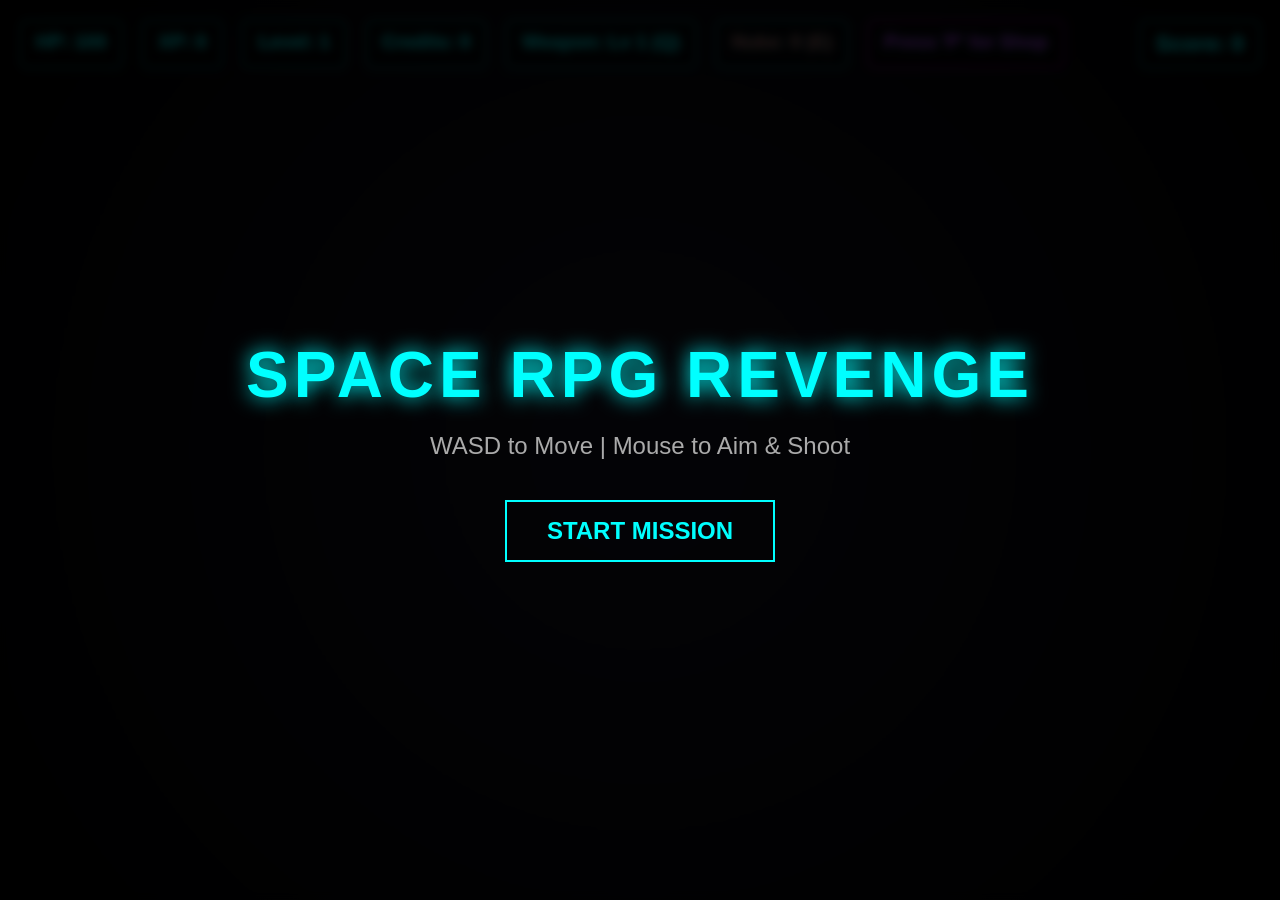
<file: index.html>
<!DOCTYPE html>
<html lang="en">

<head>
    <meta charset="UTF-8">
    <meta name="viewport" content="width=device-width, initial-scale=1.0">
    <title>Space RPG</title>
    <link rel="stylesheet" href="style.css">
</head>

<body>
    <div id="game-container">
        <canvas id="gameCanvas"></canvas>
        <div id="ui-layer">
            <div id="hud">
                <div class="stat-box">HP: <span id="hp-display">100</span></div>
                <div class="stat-box">XP: <span id="xp-display">0</span></div>
                <div class="stat-box">Level: <span id="level-display">1</span></div>
                <div class="stat-box">Credits: <span id="credits-display">0</span></div>
                <div class="stat-box">Weapon: Lv <span id="weapon-display">1</span> (Q)</div>
                <div class="stat-box" style="color: #ff4d4d;">Nuke: <span id="ammo-display">0</span> (E)</div>
                <div class="stat-box" style="border-color: #f0f; color: #f0f;">Press 'P' for Shop</div>
                <div class="stat-box" id="score-box" style="margin-left: auto; color: #0ff; font-size: 1.4rem;">Score:
                    <span id="score-display">0</span>
                </div>
            </div>
            <div id="start-screen" class="screen active">
                <h1>SPACE RPG REVENGE</h1>
                <p>WASD to Move | Mouse to Aim & Shoot</p>
                <button id="start-btn">START MISSION</button>
            </div>
            <div id="game-over-screen" class="screen hidden">
                <div class="screen-content" style="text-align: center;">
                    <h1>MISSION FAILED</h1>
                    <p>Score: <span id="final-score">0</span></p>
                    <p style="font-size: 1.2rem; color: #ff0;">Level Alcançado: <span id="final-level"
                            style="color: #0ff; font-weight: bold;">1</span></p>
                    <button id="restart-btn">Try Again</button>
                    <button id="continue-btn" class="hidden" style="background-color: #f0f; margin-top: 10px;">CHANCES
                        ADICIONAIS (<span id="continue-count">20</span>)</button>
                </div>
            </div>
            <div id="shop-screen" class="screen hidden">
                <h1>DOCKING STATION</h1>
                <div class="shop-items">
                    <div class="shop-item" data-upgrade="health">
                        <h3>Hull Repair</h3>
                        <p>Restore 50 HP</p>
                        <button class="buy-btn" data-cost="100">100 Cr</button>
                    </div>
                    <div class="shop-item" data-upgrade="speed">
                        <h3>Engine Boost</h3>
                        <p>+5% Speed</p>
                        <button class="buy-btn" data-cost="200">200 Cr</button>
                    </div>
                    <div class="shop-item" data-upgrade="damage">
                        <h3>Weapon Upgrade</h3>
                        <p>+10% Damage</p>
                        <button class="buy-btn" data-cost="500">500 Cr</button>
                    </div>
                    <div class="shop-item" data-upgrade="weapon">
                        <h3>Multi Shot</h3>
                        <p>Double/Triple Shot</p>
                        <button class="buy-btn" data-cost="1000">1000 Cr</button>
                    </div>
                    <div class="shop-item" data-upgrade="homing">
                        <h3>Homing Missiles</h3>
                        <p>Auto-aim Projectiles</p>
                        <button class="buy-btn" data-cost="2000">2000 Cr</button>
                    </div>
                    <div class="shop-item" data-upgrade="obliterator">
                        <h3>Obliterator</h3>
                        <p>Screen Nuke (Max 3)</p>
                        <button class="buy-btn" data-cost="2500">2500 Cr</button>
                    </div>
                    <div class="shop-item" data-upgrade="laser">
                        <h3>Laser Cannon</h3>
                        <p>Lvl 250+ (Continuous Beam)</p>
                        <button class="buy-btn" data-cost="5000">5000 Cr</button>
                    </div>
                    <div class="shop-item" data-upgrade="quintuple">
                        <h3>Quintuple Shot</h3>
                        <p>Lvl 200+ (5-Way + Homing)</p>
                        <button class="buy-btn" data-cost="3000">3000 Cr</button>
                    </div>
                    <div class="shop-item" data-upgrade="redmoon">
                        <h3>Endgame redmoon-gun</h3>
                        <p>Lvl 400+ (720px Mega Blast)</p>
                        <button class="buy-btn" data-cost="12000">12000 Cr</button>
                    </div>
                </div>
                <button id="close-shop-btn">RESUME</button>
            </div>
        </div>
    </div>
    <script type="module" src="js/main.js"></script>
</body>

</html>
</file>
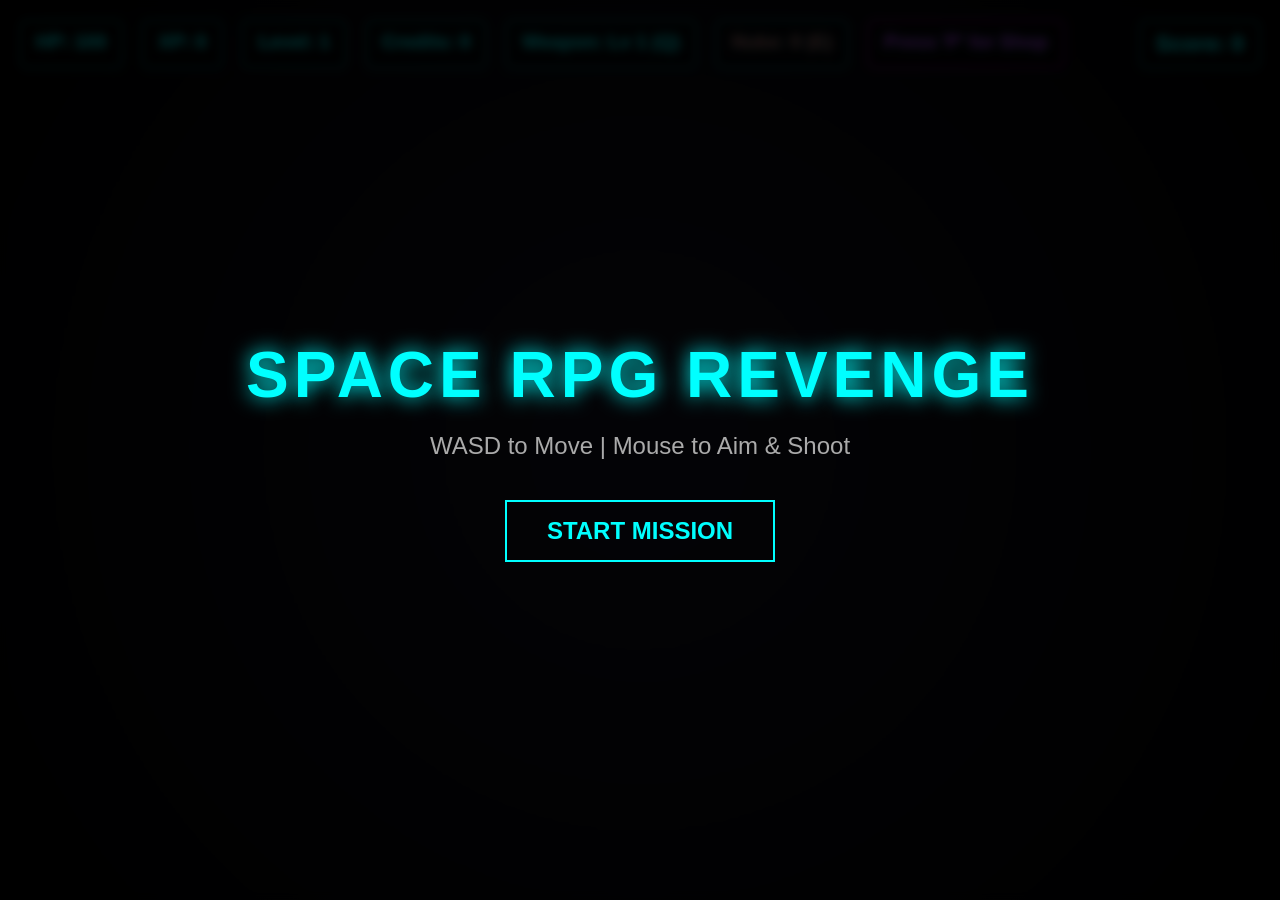
<file: game_bundled.html>
<!DOCTYPE html>
<html lang="en">

<head>
    <meta charset="UTF-8">
    <meta name="viewport" content="width=device-width, initial-scale=1.0">
    <title>Space RPG</title>
    <style>* {
    margin: 0;
    padding: 0;
    box-sizing: border-box;
    user-select: none;
}

body {
    background-color: #050505;
    color: #fff;
    font-family: 'Segoe UI', Tahoma, Geneva, Verdana, sans-serif;
    overflow: hidden;
}

#game-container {
    position: relative;
    width: 100vw;
    height: 100vh;
}

canvas {
    display: block;
    background: radial-gradient(circle at center, #1a1a2e 0%, #000000 100%);
}

#ui-layer {
    position: absolute;
    top: 0;
    left: 0;
    width: 100%;
    height: 100%;
    pointer-events: none;
}

#hud {
    position: absolute;
    top: 20px;
    left: 20px;
    right: 20px;
    display: flex;
    gap: 20px;
    font-size: 1.2rem;
    font-weight: bold;
    text-shadow: 0 0 5px #0ff;
}

.stat-box {
    background: rgba(0, 0, 0, 0.5);
    padding: 10px 15px;
    border: 1px solid #0ff;
    border-radius: 5px;
    color: #0ff;
}

.screen {
    position: absolute;
    top: 0;
    left: 0;
    width: 100%;
    height: 100%;
    background: rgba(0, 0, 0, 0.85);
    display: flex;
    flex-direction: column;
    align-items: center;
    justify-content: center;
    pointer-events: auto;
    backdrop-filter: blur(5px);
}

.hidden {
    display: none !important;
}

h1 {
    font-size: 4rem;
    color: #0ff;
    text-transform: uppercase;
    letter-spacing: 5px;
    margin-bottom: 20px;
    text-shadow: 0 0 20px #0ff;
}

p {
    font-size: 1.5rem;
    margin-bottom: 40px;
    color: #aaa;
}

button {
    background: transparent;
    border: 2px solid #0ff;
    color: #0ff;
    padding: 15px 40px;
    font-size: 1.5rem;
    cursor: pointer;
    transition: all 0.3s ease;
    text-transform: uppercase;
    font-weight: bold;
}

button:hover {
    background: #0ff;
    color: #000;
    box-shadow: 0 0 20px #0ff;
}

button:active {
    transform: scale(0.92);
    box-shadow: inset 0 0 10px rgba(0, 0, 0, 0.5), 0 0 5px #0ff;
    transition: transform 0.05s;
}

/* Shop Styles */
.shop-items {
    display: flex;
    gap: 30px;
    margin-bottom: 40px;
}

.shop-item {
    background: rgba(20, 20, 40, 0.9);
    border: 1px solid #444;
    padding: 20px;
    border-radius: 10px;
    text-align: center;
    width: 220px;
    transition: transform 0.2s;
}

.shop-item:hover {
    transform: translateY(-5px);
    border-color: #0ff;
}

.shop-item h3 {
    color: #f0f;
    margin-bottom: 10px;
}

.shop-item p {
    font-size: 1rem;
    margin-bottom: 20px;
}

.buy-btn {
    padding: 10px 20px;
    font-size: 1rem;
    width: 100%;
}</style>
</head>

<body>
    <div id="game-container">
        <canvas id="gameCanvas"></canvas>
        <div id="ui-layer">
            <div id="hud">
                <div class="stat-box">HP: <span id="hp-display">100</span></div>
                <div class="stat-box">XP: <span id="xp-display">0</span></div>
                <div class="stat-box">Level: <span id="level-display">1</span></div>
                <div class="stat-box">Credits: <span id="credits-display">0</span></div>
                <div class="stat-box">Weapon: Lv <span id="weapon-display">1</span> (Q)</div>
                <div class="stat-box" style="color: #ff4d4d;">Nuke: <span id="ammo-display">0</span> (E)</div>
                <div class="stat-box" style="border-color: #f0f; color: #f0f;">Press 'P' for Shop</div>
                <div class="stat-box" id="score-box" style="margin-left: auto; color: #0ff; font-size: 1.4rem;">Score:
                    <span id="score-display">0</span>
                </div>
            </div>
            <div id="start-screen" class="screen active">
                <h1>SPACE RPG REVENGE</h1>
                <p>WASD to Move | Mouse to Aim & Shoot</p>
                <button id="start-btn">START MISSION</button>
            </div>
            <div id="game-over-screen" class="screen hidden">
                <div class="screen-content" style="text-align: center;">
                    <h1>MISSION FAILED</h1>
                    <p>Score: <span id="final-score">0</span></p>
                    <p style="font-size: 1.2rem; color: #ff0;">Level Alcançado: <span id="final-level"
                            style="color: #0ff; font-weight: bold;">1</span></p>
                    <button id="restart-btn">Try Again</button>
                    <button id="continue-btn" class="hidden" style="background-color: #f0f; margin-top: 10px;">CHANCES
                        ADICIONAIS (<span id="continue-count">20</span>)</button>
                </div>
            </div>
            <div id="shop-screen" class="screen hidden">
                <h1>DOCKING STATION</h1>
                <div class="shop-items">
                    <div class="shop-item" data-upgrade="health">
                        <h3>Hull Repair</h3>
                        <p>Restore 50 HP</p>
                        <button class="buy-btn" data-cost="100">100 Cr</button>
                    </div>
                    <div class="shop-item" data-upgrade="speed">
                        <h3>Engine Boost</h3>
                        <p>+5% Speed</p>
                        <button class="buy-btn" data-cost="200">200 Cr</button>
                    </div>
                    <div class="shop-item" data-upgrade="damage">
                        <h3>Weapon Upgrade</h3>
                        <p>+10% Damage</p>
                        <button class="buy-btn" data-cost="500">500 Cr</button>
                    </div>
                    <div class="shop-item" data-upgrade="weapon">
                        <h3>Multi Shot</h3>
                        <p>Double/Triple Shot</p>
                        <button class="buy-btn" data-cost="1000">1000 Cr</button>
                    </div>
                    <div class="shop-item" data-upgrade="homing">
                        <h3>Homing Missiles</h3>
                        <p>Auto-aim Projectiles</p>
                        <button class="buy-btn" data-cost="2000">2000 Cr</button>
                    </div>
                    <div class="shop-item" data-upgrade="obliterator">
                        <h3>Obliterator</h3>
                        <p>Screen Nuke (Max 3)</p>
                        <button class="buy-btn" data-cost="2500">2500 Cr</button>
                    </div>
                    <div class="shop-item" data-upgrade="laser">
                        <h3>Laser Cannon</h3>
                        <p>Lvl 250+ (Continuous Beam)</p>
                        <button class="buy-btn" data-cost="5000">5000 Cr</button>
                    </div>
                    <div class="shop-item" data-upgrade="quintuple">
                        <h3>Quintuple Shot</h3>
                        <p>Lvl 200+ (5-Way + Homing)</p>
                        <button class="buy-btn" data-cost="3000">3000 Cr</button>
                    </div>
                    <div class="shop-item" data-upgrade="redmoon">
                        <h3>Endgame redmoon-gun</h3>
                        <p>Lvl 400+ (720px Mega Blast)</p>
                        <button class="buy-btn" data-cost="12000">12000 Cr</button>
                    </div>
                </div>
                <button id="close-shop-btn">RESUME</button>
            </div>
        </div>
    </div>
    <script>

// --- js\utils.js ---
function checkCollision(rect1, rect2) {
    return (
        rect1.x < rect2.x + rect2.width &&
        rect1.x + rect1.width > rect2.x &&
        rect1.y < rect2.y + rect2.height &&
        rect1.height + rect1.y > rect2.y
    );
}

// --- js\InputHandler.js ---
class InputHandler {
    constructor(game) {
        this.game = game;
        this.keys = new Set();
        this.mouse = { x: 0, y: 0, isDown: false };

        window.addEventListener('keydown', (e) => {
            this.keys.add(e.key.toLowerCase());
        });

        window.addEventListener('keyup', (e) => {
            this.keys.delete(e.key.toLowerCase());
        });

        window.addEventListener('mousemove', (e) => {
            this.mouse.x = e.clientX;
            this.mouse.y = e.clientY;
        });

        window.addEventListener('mousedown', () => {
            this.mouse.isDown = true;
        });

        window.addEventListener('mouseup', () => {
            this.mouse.isDown = false;
        });
    }

    isKeyDown(key) {
        return this.keys.has(key.toLowerCase());
    }
}

// --- js\Background.js ---
class Background {
    constructor(game) {
        this.game = game;
        this.stars = [];
        this.nebulae = [];
        this.createStars();
    }

    createStars() {
        for (let i = 0; i < 100; i++) {
            this.stars.push({
                x: Math.random() * this.game.width,
                y: Math.random() * this.game.height,
                size: Math.random() * 2 + 0.5,
                speed: Math.random() * 3 + 0.5,
                color: `rgba(255, 255, 255, ${Math.random()})`
            });
        }
    }

    createNebula() {
        // Random colors for variety
        const colors = [
            'rgba(255, 0, 255, 0.15)', // Purple
            'rgba(0, 255, 255, 0.15)', // Cyan
            'rgba(255, 100, 0, 0.15)', // Orange
            'rgba(0, 100, 255, 0.15)', // Deep Blue
            'rgba(100, 255, 0, 0.15)', // Green
            'rgba(255, 255, 255, 0.1)'  // White/Galaxy
        ];
        const color = colors[Math.floor(Math.random() * colors.length)];

        // 20% chance to be 50% larger
        const scale = Math.random() < 0.2 ? 1.5 : 1.0;

        this.nebulae.push({
            x: Math.random() * this.game.width,
            y: -400, // Start above
            radius: (200 + Math.random() * 300) * scale,
            speed: 0.1 + Math.random() * 0.2, // Very slow drift
            color: color,
            isGalaxy: Math.random() < 0.3 // Visual flag
        });
    }

    update(deltaTime) {
        // Spawn nebulas/galaxies randomly (rarer: 80% less frequent)
        if (Math.random() < 0.001) {
            this.createNebula();
        }
        // Update Stars
        this.stars.forEach(star => {
            star.y += star.speed;
            if (star.y > this.game.height) {
                star.y = 0;
                star.x = Math.random() * this.game.width;
            }
        });

        // Update Nebulae
        this.nebulae.forEach(nebula => {
            nebula.y += nebula.speed;
            // Optionally remove if far off screen, but they are rare enough
        });
        this.nebulae = this.nebulae.filter(n => n.y < this.game.height + n.radius);
    }

    draw(ctx) {
        // Draw Nebulae first (bottom layer)
        ctx.save();
        this.nebulae.forEach(nebula => {
            const gradient = ctx.createRadialGradient(
                nebula.x, nebula.y, 0,
                nebula.x, nebula.y, nebula.radius
            );
            gradient.addColorStop(0, nebula.color);
            gradient.addColorStop(1, 'rgba(0, 0, 0, 0)');

            ctx.fillStyle = gradient;
            ctx.beginPath();
            ctx.arc(nebula.x, nebula.y, nebula.radius, 0, Math.PI * 2);
            ctx.fill();
        });
        ctx.restore();

        // Draw Stars
        this.stars.forEach(star => {
            ctx.fillStyle = star.color;
            ctx.fillRect(star.x, star.y, star.size, star.size);
        });
    }
}

// --- js\entities\Entity.js ---
class Entity {
    constructor(game, x, y) {
        this.game = game;
        this.x = x;
        this.y = y;
        this.width = 0;
        this.height = 0;
        this.speed = 0;
        this.speedX = 0;
        this.speedY = 0;
        this.markedForDeletion = false;
        this.color = 'white';
    }

    update(deltaTime) {
        this.x += this.speedX;
        this.y += this.speedY;
    }

    draw(ctx) {
        ctx.fillStyle = this.color;
        ctx.fillRect(this.x, this.y, this.width, this.height);
    }
}

// --- js\entities\Projectile.js ---

class Projectile extends Entity {
    constructor(game, x, y, angle) {
        super(game, x, y);
        this.width = 4;
        this.height = 10;
        this.speed = 10;
        this.damage = 10;
        this.color = '#ff0';
        this.isEnemy = false;
        this.isHoming = false;
        this.isBossBeam = false;
        this.isArc = false;
        this.radius = 0;
        this.initialRadius = 0;
        this.startX = x;
        this.startY = y;
        this.homingTimer = 8000; // ms
        this.angle = angle;

        this.velocity = {
            x: Math.cos(angle) * this.speed,
            y: Math.sin(angle) * this.speed
        };
    }

    update(deltaTime) {
        if (this.isHoming && !this.isEnemy) {
            // Find nearest enemy
            let nearest = null;
            let minBottomDist = Infinity;

            this.game.entities.forEach(enemy => {
                const dist = Math.hypot(enemy.x - this.x, enemy.y - this.y);
                if (dist < minBottomDist) {
                    minBottomDist = dist;
                    nearest = enemy;
                }
            });

            if (nearest) {
                const targetAngle = Math.atan2(
                    nearest.y - this.y,
                    nearest.x - this.x
                );
                this.angle = targetAngle;
                this.velocity.x = Math.cos(this.angle) * this.speed;
                this.velocity.y = Math.sin(this.angle) * this.speed;
            }
        } else if (this.isHoming && this.isEnemy && this.game.player) {
            // Boss homing projectile — targets the player
            if (this.homingTimer > 0) {
                this.homingTimer -= deltaTime;
                const targetAngle = Math.atan2(
                    this.game.player.y - this.y,
                    this.game.player.x - this.x
                );
                // Gentle steering (lerp angle)
                let diff = targetAngle - this.angle;
                while (diff > Math.PI) diff -= Math.PI * 2;
                while (diff < -Math.PI) diff += Math.PI * 2;
                this.angle += diff * 0.03;
                this.velocity.x = Math.cos(this.angle) * this.speed;
                this.velocity.y = Math.sin(this.angle) * this.speed;
            }
        }

        // Radius Growth for Arc/Crescent Shot
        if (this.isArc && this.initialRadius > 0) {
            const dist = Math.hypot(this.x - this.startX, this.y - this.startY);
            // Growth: 5px per 30px distance
            this.radius = this.initialRadius + (dist / 30) * 5;

            // Update AABB for broad-phase collision if needed
            this.width = this.radius * 2;
            this.height = this.radius * 2;
        }

        this.x += this.velocity.x;
        this.y += this.velocity.y;

        // Cleanup if off screen
        if (this.x < 0 || this.x > this.game.width ||
            this.y < 0 || this.y > this.game.height) {
            this.markedForDeletion = true;
        }
    }

    draw(ctx) {
        ctx.save();
        ctx.translate(this.x, this.y);
        const rotationAngle = Math.atan2(this.velocity.y, this.velocity.x);
        ctx.rotate(rotationAngle + Math.PI / 2);
        ctx.fillStyle = this.color;

        if (this.isArc && this.radius > 0) {
            // Crescent Moon Shape (Thinner)
            ctx.beginPath();
            // Outer Curve
            ctx.arc(0, 0, this.radius, Math.PI, 0, false);
            // Inner Curve (closer and offset to create a thinner crescent)
            ctx.arc(0, this.radius * 0.1, this.radius * 0.98, 0, Math.PI, true);
            ctx.closePath();
            ctx.fill();
        } else {
            // Standard rectangle
            ctx.fillRect(-this.width / 2, -this.height / 2, this.width, this.height);
        }
        ctx.restore();
    }
}

// --- js\entities\Drop.js ---

class Drop extends Entity {
    constructor(game, x, y, type = 'OBLITERATOR') {
        super(game, x, y);
        this.width = 20;
        this.height = 20;
        this.type = type;
        this.speedY = 1; // Drifts down slowly

        // Blink effect
        this.blinkTimer = 0;
        this.visible = true;
        this.markedForDeletion = false;

        if (this.type === 'OBLITERATOR') {
            this.color = '#ff4d4d'; // Reddish
        } else if (this.type === 'ARMOR_1') {
            this.color = '#4dff4d'; // Green
        } else if (this.type === 'ARMOR_2') {
            this.color = '#ffff00'; // Yellow/Gold
        } else if (this.type === 'SHIELD') {
            this.color = '#00ffff'; // Cyan/Shield
        } else if (this.type === 'REPAIR') {
            this.color = '#ff66aa'; // Pinkish
        } else {
            this.color = '#ffffff';
        }
    }

    update(deltaTime) {
        this.y += this.speedY;

        // Blinking
        this.blinkTimer += deltaTime;
        if (this.blinkTimer > 200) {
            this.visible = !this.visible;
            this.blinkTimer = 0;
        }

        if (this.y > this.game.height) {
            this.markedForDeletion = true;
        }
    }

    draw(ctx) {
        if (!this.visible) return;

        ctx.save();
        ctx.translate(this.x + this.width / 2, this.y + this.height / 2);

        ctx.fillStyle = this.color;
        ctx.beginPath();
        ctx.arc(0, 0, 10, 0, Math.PI * 2);
        ctx.fill();

        ctx.fillStyle = 'black';
        ctx.font = 'bold 10px Arial';
        ctx.textAlign = 'center';
        ctx.textBaseline = 'middle';

        let label = 'N';
        if (this.type === 'ARMOR_1') label = 'A1';
        else if (this.type === 'ARMOR_2') label = 'A2';
        else if (this.type === 'SHIELD') label = 'S';
        else if (this.type === 'REPAIR') label = '+';

        ctx.fillText(label, 0, 0);

        ctx.restore();
    }
}

// --- js\entities\Enemy.js ---


class Enemy extends Entity {
    constructor(game, type = 'NORMAL') {
        super(game, 0, 0);
        this.width = 40;
        this.height = 40;
        this.x = Math.random() * (this.game.width - this.width);
        this.y = -this.height;
        this.speedY = Math.random() * 2 + 1;
        this.color = '#f00';
        this.type = type;

        this.hp = 20;
        this.scoreValue = 100;
        this.creditsValue = 10;

        // Type specific stats
        if (this.type === 'FOLLOWER') {
            this.color = '#f0f';
            this.speed = 2;
            this.hp = 40;
            this.scoreValue = 200;
        } else if (this.type === 'SHOOTER') {
            this.color = '#0f0';
            this.hp = 60;
            this.scoreValue = 300;
            this.shootTimer = 0;
            this.shootInterval = 2000;
        } else if (this.type === 'HYBRID') {
            this.color = '#fff';
            this.speed = 2;
            this.hp = 100;
            this.scoreValue = 500;
            this.shootTimer = 0;
            this.shootInterval = 1500;
        } else if (this.type === 'SUBBOSS') {
            this.width = 80;
            this.height = 80;
            this.color = '#ffcc00';
            this.speed = 2;
            this.hp = 500;
            this.scoreValue = 2000;
            this.creditsValue = 200;
            this.shootTimer = 0;
            this.shootInterval = 1200;
        } else if (this.type === 'KAMIKAZE') {
            this.color = '#ff3300';
            this.speed = 4;
            this.hp = 30;
            this.scoreValue = 250;
            this.creditsValue = 25;
            this.explodeRadius = 200;
            this.explodeDamage = 40;
            this.isPrepping = false;
            this.prepTimer = 0;
            this.prepDuration = 1000; // 1s warning before explode
            this.pulseTimer = 0;
        } else if (this.type === 'SHIELDED') {
            this.color = '#4488ff';
            this.hp = 50;
            this.scoreValue = 400;
            this.creditsValue = 40;
            this.shieldHits = 3;
            this.shieldActive = true;
        } else if (this.type === 'BOMBER') {
            this.width = 60;
            this.height = 30;
            this.color = '#ff8800';
            this.speed = 3;
            this.hp = 80;
            this.scoreValue = 500;
            this.creditsValue = 50;
            this.mineTimer = 0;
            this.mineInterval = 2000;
            // Start at a random side, fly horizontally
            this.x = Math.random() < 0.5 ? -this.width : this.game.width;
            // Multi-zone: top, center, or bottom
            const zone = Math.random();
            if (zone < 0.33) {
                this.y = 30 + Math.random() * 80; // Top
            } else if (zone < 0.66) {
                this.y = this.game.height * 0.4 + Math.random() * (this.game.height * 0.2); // Center
            } else {
                this.y = this.game.height * 0.75 + Math.random() * (this.game.height * 0.15); // Bottom
            }
            this.direction = this.x < 0 ? 1 : -1;
        }

        this.canRandomShot = (this.game.level >= 5 && Math.random() < 0.02);
        this.hasRandomShotFired = false;
        this.oscillationMult = (this.game.level >= 60 && this.type === 'NORMAL' && Math.random() < 0.05) ? 4 : 1;
    }

    update(deltaTime) {
        let moveSpeed = this.speed;
        let fireRateMult = 1;
        let projectileSpeedMult = 1;

        if (this.game.globalFollowerSpeedMult > 1 && (this.type === 'FOLLOWER' || this.type === 'HYBRID' || this.type === 'SUBBOSS')) {
            if (this.type !== 'SUBBOSS') {
                moveSpeed *= this.game.globalFollowerSpeedMult;
            }
        }
        if (this.game.globalEnemyFireRateMult > 1) {
            fireRateMult = this.game.globalEnemyFireRateMult;
        }
        if (this.game.globalEnemyProjectileSpeedMult > 1) {
            projectileSpeedMult = this.game.globalEnemyProjectileSpeedMult;
        }

        if (this.type === 'NORMAL') {
            this.y += this.speedY;
            this.x += Math.sin(this.y * 0.05) * 2 * this.oscillationMult;
            this.rotation = Math.PI / 2;
        } else if (this.type === 'FOLLOWER') {
            if (this.game.player) {
                const dx = this.game.player.x - this.x;
                const dy = this.game.player.y - this.y;
                const angle = Math.atan2(dy, dx);
                this.x += Math.cos(angle) * moveSpeed;
                this.y += Math.sin(angle) * moveSpeed;
                this.rotation = angle;
            }
        } else if (this.type === 'SHOOTER') {
            this.y += this.speedY * 0.5;
            this.rotation = Math.PI / 2;
            this.handleShooting(deltaTime, fireRateMult, projectileSpeedMult);
        } else if (this.type === 'HYBRID' || this.type === 'SUBBOSS') {
            if (this.game.player) {
                const dx = this.game.player.x - this.x;
                const dy = this.game.player.y - this.y;
                const angle = Math.atan2(dy, dx);
                this.x += Math.cos(angle) * moveSpeed;
                this.y += Math.sin(angle) * moveSpeed;
                this.rotation = angle;
            }
            this.handleShooting(deltaTime, fireRateMult, projectileSpeedMult);
        } else if (this.type === 'KAMIKAZE') {
            // Chase player at high speed
            if (this.game.player) {
                const dx = this.game.player.x - this.x;
                const dy = this.game.player.y - this.y;
                const dist = Math.hypot(dx, dy);
                const angle = Math.atan2(dy, dx);
                this.rotation = angle;

                if (this.isPrepping) {
                    // Counting down to explosion
                    this.prepTimer += deltaTime;
                    this.pulseTimer += deltaTime;
                    if (this.prepTimer >= this.prepDuration) {
                        // EXPLODE!
                        this.kamikazeExplode();
                        return;
                    }
                } else if (dist < 100) {
                    // Close enough - start prepping
                    this.isPrepping = true;
                    this.prepTimer = 0;
                } else {
                    // Chase
                    this.x += Math.cos(angle) * this.speed;
                    this.y += Math.sin(angle) * this.speed;
                }
            }
        } else if (this.type === 'SHIELDED') {
            // Moves like NORMAL but with shield
            this.y += this.speedY;
            this.x += Math.sin(this.y * 0.05) * 1.5;
            this.rotation = Math.PI / 2;
        } else if (this.type === 'BOMBER') {
            // Fly horizontally across the top
            this.x += this.speed * this.direction;
            this.rotation = this.direction > 0 ? 0 : Math.PI;

            // Drop mines
            this.mineTimer += deltaTime;
            if (this.mineTimer >= this.mineInterval) {
                this.mineTimer = 0;
                this.dropMine();
            }

            // Exit off-screen
            if ((this.direction > 0 && this.x > this.game.width + this.width) ||
                (this.direction < 0 && this.x < -this.width * 2)) {
                this.markedForDeletion = true;
            }
        }

        if (this.canRandomShot && !this.hasRandomShotFired && this.y > 50) {
            this.hasRandomShotFired = true;
            const randomAngle = Math.random() * Math.PI * 2;
            const projectile = new Projectile(this.game, this.x + this.width / 2, this.y + this.height / 2, randomAngle);
            projectile.isEnemy = true;
            projectile.color = '#ff9900';
            projectile.damage = 10;
            this.game.projectiles.push(projectile);
            this.game.audio.playEnemyShoot();
        }

        if (this.type !== 'BOMBER' && (this.y > this.game.height || (this.type !== 'NORMAL' && this.type !== 'SHIELDED' && this.y > this.game.height + 100))) {
            this.markedForDeletion = true;
        }
    }

    draw(ctx) {
        ctx.save();
        ctx.translate(this.x + this.width / 2, this.y + this.height / 2);

        const drawRotation = (this.rotation !== undefined) ? this.rotation : Math.PI / 2;
        ctx.rotate(drawRotation + Math.PI / 2);

        if (this.type === 'KAMIKAZE') {
            // Pulsing red triangle
            const pulse = this.isPrepping ? (Math.sin(this.pulseTimer * 0.02) > 0 ? '#fff' : '#ff0000') : this.color;
            ctx.fillStyle = pulse;
            ctx.shadowColor = '#ff3300';
            ctx.shadowBlur = this.isPrepping ? 25 : 10;
            ctx.beginPath();
            ctx.moveTo(0, -this.height / 2);
            ctx.lineTo(this.width / 2, this.height / 2);
            ctx.lineTo(-this.width / 2, this.height / 2);
            ctx.closePath();
            ctx.fill();
            // Inner warning circle
            ctx.fillStyle = '#ffcc00';
            ctx.beginPath();
            ctx.arc(0, 5, 6, 0, Math.PI * 2);
            ctx.fill();
        } else if (this.type === 'SHIELDED') {
            // Blue triangle
            ctx.fillStyle = this.color;
            ctx.beginPath();
            ctx.moveTo(0, -this.height / 2);
            ctx.lineTo(this.width / 2, this.height / 2);
            ctx.lineTo(-this.width / 2, this.height / 2);
            ctx.closePath();
            ctx.fill();
            ctx.strokeStyle = 'white';
            ctx.stroke();

            // Shield arc (front)
            if (this.shieldActive) {
                ctx.strokeStyle = '#00ccff';
                ctx.lineWidth = 4;
                ctx.shadowColor = '#00ccff';
                ctx.shadowBlur = 15;
                ctx.beginPath();
                ctx.arc(0, -this.height / 2, this.width * 0.6, -Math.PI * 0.6, Math.PI * 0.6);
                ctx.stroke();
                // Shield hit indicators
                for (let i = 0; i < this.shieldHits; i++) {
                    ctx.fillStyle = '#00ffff';
                    ctx.beginPath();
                    ctx.arc(-8 + i * 8, -this.height / 2 - 8, 3, 0, Math.PI * 2);
                    ctx.fill();
                }
            }
        } else if (this.type === 'BOMBER') {
            // Wide rectangle (bomber shape)
            ctx.rotate(-drawRotation - Math.PI / 2); // Undo rotation for bomber
            ctx.fillStyle = this.color;
            ctx.shadowColor = '#ff8800';
            ctx.shadowBlur = 10;
            // Body
            ctx.fillRect(-this.width / 2, -this.height / 2, this.width, this.height);
            // Wings
            ctx.fillStyle = '#cc6600';
            ctx.fillRect(-this.width / 2 - 5, -3, 10, 6);
            ctx.fillRect(this.width / 2 - 5, -3, 10, 6);
            // Cockpit
            ctx.fillStyle = '#ffcc00';
            ctx.beginPath();
            ctx.arc(this.direction > 0 ? this.width / 3 : -this.width / 3, 0, 5, 0, Math.PI * 2);
            ctx.fill();
            ctx.strokeStyle = '#fff';
            ctx.lineWidth = 1;
            ctx.strokeRect(-this.width / 2, -this.height / 2, this.width, this.height);
        } else if (this.type === 'SUBBOSS') {
            // Heavy Warship — gold/amber, large imposing design
            const hw = this.width / 2;
            const hh = this.height / 2;
            ctx.shadowColor = '#ffaa00';
            ctx.shadowBlur = 18;

            // Main body (heavy hexagonal hull)
            ctx.fillStyle = '#cc8800';
            ctx.beginPath();
            ctx.moveTo(0, -hh);           // nose
            ctx.lineTo(hw * 0.4, -hh * 0.5);
            ctx.lineTo(hw * 0.5, hh * 0.3);
            ctx.lineTo(hw * 0.3, hh * 0.8);
            ctx.lineTo(-hw * 0.3, hh * 0.8);
            ctx.lineTo(-hw * 0.5, hh * 0.3);
            ctx.lineTo(-hw * 0.4, -hh * 0.5);
            ctx.closePath();
            ctx.fill();
            ctx.strokeStyle = '#ffe066';
            ctx.lineWidth = 1.5;
            ctx.stroke();

            // Left broad wing
            ctx.fillStyle = '#aa6600';
            ctx.beginPath();
            ctx.moveTo(-hw * 0.4, -hh * 0.3);
            ctx.lineTo(-hw, -hh * 0.6);
            ctx.lineTo(-hw * 0.9, hh * 0.4);
            ctx.lineTo(-hw * 0.5, hh * 0.3);
            ctx.closePath();
            ctx.fill();
            ctx.stroke();

            // Right broad wing
            ctx.beginPath();
            ctx.moveTo(hw * 0.4, -hh * 0.3);
            ctx.lineTo(hw, -hh * 0.6);
            ctx.lineTo(hw * 0.9, hh * 0.4);
            ctx.lineTo(hw * 0.5, hh * 0.3);
            ctx.closePath();
            ctx.fill();
            ctx.stroke();

            // Left engine pod
            ctx.fillStyle = '#885500';
            ctx.fillRect(-hw * 0.85, hh * 0.1, hw * 0.2, hh * 0.35);
            ctx.strokeRect(-hw * 0.85, hh * 0.1, hw * 0.2, hh * 0.35);

            // Right engine pod
            ctx.fillRect(hw * 0.65, hh * 0.1, hw * 0.2, hh * 0.35);
            ctx.strokeRect(hw * 0.65, hh * 0.1, hw * 0.2, hh * 0.35);

            // Cockpit (armored dome)
            ctx.fillStyle = '#ffdd66';
            ctx.beginPath();
            ctx.arc(0, -hh * 0.15, hh * 0.18, 0, Math.PI * 2);
            ctx.fill();
            ctx.strokeStyle = '#fff';
            ctx.stroke();

            // Center thruster
            ctx.fillStyle = `rgba(255, 170, 0, ${0.5 + Math.random() * 0.4})`;
            ctx.beginPath();
            ctx.moveTo(-hw * 0.15, hh * 0.8);
            ctx.lineTo(0, hh + Math.random() * 10);
            ctx.lineTo(hw * 0.15, hh * 0.8);
            ctx.closePath();
            ctx.fill();

            // Side thruster left
            ctx.fillStyle = `rgba(255, 136, 0, ${0.4 + Math.random() * 0.3})`;
            ctx.beginPath();
            ctx.moveTo(-hw * 0.8, hh * 0.45);
            ctx.lineTo(-hw * 0.75, hh * 0.65 + Math.random() * 6);
            ctx.lineTo(-hw * 0.7, hh * 0.45);
            ctx.closePath();
            ctx.fill();

            // Side thruster right
            ctx.beginPath();
            ctx.moveTo(hw * 0.7, hh * 0.45);
            ctx.lineTo(hw * 0.75, hh * 0.65 + Math.random() * 6);
            ctx.lineTo(hw * 0.8, hh * 0.45);
            ctx.closePath();
            ctx.fill();

            ctx.shadowBlur = 0;
        } else {
            // Spaceship designs for NORMAL, FOLLOWER, SHOOTER, HYBRID
            const hw = this.width / 2;
            const hh = this.height / 2;

            let bodyColor, wingColor, cockpitColor, thrusterColor, glowColor;
            let glowBlur = 10;

            if (this.type === 'FOLLOWER') {
                // Interceptor — magenta/purple
                bodyColor = '#cc44cc';
                wingColor = '#992299';
                cockpitColor = '#ff88ff';
                thrusterColor = [255, 100, 255];
                glowColor = '#ff44ff';
            } else if (this.type === 'SHOOTER') {
                // Gunship — green
                bodyColor = '#22aa22';
                wingColor = '#116611';
                cockpitColor = '#88ff88';
                thrusterColor = [100, 255, 50];
                glowColor = '#44ff44';
            } else if (this.type === 'HYBRID') {
                // Elite — white/silver/cyan
                bodyColor = '#aabbcc';
                wingColor = '#778899';
                cockpitColor = '#88eeff';
                thrusterColor = [150, 220, 255];
                glowColor = '#66ddff';
                glowBlur = 14;
            } else {
                // NORMAL — red fighter
                bodyColor = '#cc2222';
                wingColor = '#881111';
                cockpitColor = '#ff6666';
                thrusterColor = [255, 120, 40];
                glowColor = '#ff4400';
            }

            ctx.shadowColor = glowColor;
            ctx.shadowBlur = glowBlur;

            // Main body (elongated diamond)
            ctx.fillStyle = bodyColor;
            ctx.beginPath();
            ctx.moveTo(0, -hh);              // nose
            ctx.lineTo(hw * 0.35, -hh * 0.2);
            ctx.lineTo(hw * 0.3, hh * 0.6);
            ctx.lineTo(0, hh * 0.8);
            ctx.lineTo(-hw * 0.3, hh * 0.6);
            ctx.lineTo(-hw * 0.35, -hh * 0.2);
            ctx.closePath();
            ctx.fill();
            ctx.strokeStyle = 'rgba(255,255,255,0.5)';
            ctx.lineWidth = 1;
            ctx.stroke();

            // Left wing
            ctx.fillStyle = wingColor;
            ctx.beginPath();
            ctx.moveTo(-hw * 0.3, -hh * 0.1);
            ctx.lineTo(-hw, -hh * 0.5);
            ctx.lineTo(-hw * 0.8, hh * 0.5);
            ctx.lineTo(-hw * 0.3, hh * 0.4);
            ctx.closePath();
            ctx.fill();
            ctx.stroke();

            // Right wing
            ctx.beginPath();
            ctx.moveTo(hw * 0.3, -hh * 0.1);
            ctx.lineTo(hw, -hh * 0.5);
            ctx.lineTo(hw * 0.8, hh * 0.5);
            ctx.lineTo(hw * 0.3, hh * 0.4);
            ctx.closePath();
            ctx.fill();
            ctx.stroke();

            // Weapon pods for SHOOTER and HYBRID
            if (this.type === 'SHOOTER' || this.type === 'HYBRID') {
                ctx.fillStyle = cockpitColor;
                ctx.fillRect(-hw * 0.95, -hh * 0.15, hw * 0.2, hh * 0.3);
                ctx.fillRect(hw * 0.75, -hh * 0.15, hw * 0.2, hh * 0.3);
                ctx.strokeRect(-hw * 0.95, -hh * 0.15, hw * 0.2, hh * 0.3);
                ctx.strokeRect(hw * 0.75, -hh * 0.15, hw * 0.2, hh * 0.3);
            }

            // Cockpit
            ctx.fillStyle = cockpitColor;
            ctx.beginPath();
            ctx.arc(0, -hh * 0.15, hh * 0.15, 0, Math.PI * 2);
            ctx.fill();

            // Thruster glow
            const tr = thrusterColor;
            ctx.fillStyle = `rgba(${tr[0]}, ${tr[1]}, ${tr[2]}, ${0.5 + Math.random() * 0.3})`;
            ctx.beginPath();
            ctx.moveTo(-hw * 0.12, hh * 0.8);
            ctx.lineTo(0, hh + Math.random() * 6);
            ctx.lineTo(hw * 0.12, hh * 0.8);
            ctx.closePath();
            ctx.fill();

            ctx.shadowBlur = 0;
        }

        ctx.restore();
    }

    handleShooting(deltaTime, fireRateMult, projectileSpeedMult) {
        if (this.shootTimer > (this.shootInterval / fireRateMult)) {
            if (this.game.player) {
                const angle = Math.atan2(
                    this.game.player.y - (this.y + this.height / 2),
                    this.game.player.x - (this.x + this.width / 2)
                );

                const shotCount = this.game.level >= 400 ? 2 : 1;
                const offset = 8;

                for (let i = 0; i < shotCount; i++) {
                    let spawnX = this.x + this.width / 2;
                    let spawnY = this.y + this.height / 2;

                    if (shotCount === 2) {
                        const sideOffset = (i === 0 ? 1 : -1) * offset;
                        spawnX += Math.cos(angle + Math.PI / 2) * sideOffset;
                        spawnY += Math.sin(angle + Math.PI / 2) * sideOffset;
                    }

                    const projectile = new Projectile(this.game, spawnX, spawnY, angle);
                    projectile.isEnemy = true;
                    projectile.color = '#0f0';
                    projectile.damage = 10;
                    projectile.speed *= projectileSpeedMult;
                    projectile.velocity.x = Math.cos(angle) * projectile.speed;
                    projectile.velocity.y = Math.sin(angle) * projectile.speed;
                    this.game.projectiles.push(projectile);
                }
                this.game.audio.playEnemyShoot();
            }
            this.shootTimer = 0;
        } else {
            this.shootTimer += deltaTime;
        }
    }

    takeDamage(amount) {
        // SHIELDED: absorb hits with shield first
        if (this.type === 'SHIELDED' && this.shieldActive) {
            this.shieldHits--;
            this.game.spawnFloatingText(this.x + this.width / 2, this.y - 10, 'BLOCKED!', '#00ccff');
            if (this.shieldHits <= 0) {
                this.shieldActive = false;
                this.game.spawnFloatingText(this.x + this.width / 2, this.y - 20, 'SHIELD DOWN!', '#ff4444');
            }
            return; // No HP damage while shield is up
        }

        this.hp -= amount;
        if (this.hp <= 0) {
            // KAMIKAZE explodes on death too
            if (this.type === 'KAMIKAZE' && !this.hasExploded) {
                this.kamikazeExplode();
                return;
            }
            this.markedForDeletion = true;
            this.game.score += this.scoreValue;
            this.game.credits += this.creditsValue;
            if (this.game.onEnemyDeath) {
                this.game.onEnemyDeath(this);
            }
        }
    }

    kamikazeExplode() {
        this.hasExploded = true;
        this.markedForDeletion = true;
        this.game.score += this.scoreValue;
        this.game.credits += this.creditsValue;

        const ex = this.x + this.width / 2;
        const ey = this.y + this.height / 2;

        // Visual explosion
        this.game.explosions.push({
            x: ex, y: ey, radius: this.explodeRadius,
            currentRadius: 10,
            color: 'rgba(255, 50, 0, ',
            life: 500, maxLife: 500, alpha: 1
        });
        this.game.audio.playExplosion();

        // Damage player if in range
        if (this.game.player) {
            const px = this.game.player.x + this.game.player.width / 2;
            const py = this.game.player.y + this.game.player.height / 2;
            const dist = Math.hypot(px - ex, py - ey);
            if (dist <= this.explodeRadius) {
                this.game.player.takeDamage(this.explodeDamage);
                this.game.spawnFloatingText(this.game.player.x, this.game.player.y, `-${this.explodeDamage} 💣`, '#ff3300');
                this.game.audio.playDamage();
            }
        }

        if (this.game.onEnemyDeath) {
            this.game.onEnemyDeath(this);
        }
    }

    dropMine() {
        const mine = {
            x: this.x + this.width / 2 - 10,
            y: this.y + this.height,
            width: 20,
            height: 20,
            type: 'MINE',
            life: 10000, // 10 seconds
            markedForDeletion: false,
            pulseTimer: 0,
            explodeRadius: 80,
            explodeDamage: 100,
            update(deltaTime) {
                this.life -= deltaTime;
                this.pulseTimer += deltaTime;
                if (this.life <= 0) this.markedForDeletion = true;
            },
            draw(ctx) {
                ctx.save();
                const pulse = Math.sin(this.pulseTimer * 0.005) * 0.3 + 0.7;
                ctx.fillStyle = `rgba(255, 136, 0, ${pulse})`;
                ctx.shadowColor = '#ff4400';
                ctx.shadowBlur = 10;
                ctx.beginPath();
                ctx.arc(this.x + this.width / 2, this.y + this.height / 2, 10, 0, Math.PI * 2);
                ctx.fill();
                // Inner dot
                ctx.fillStyle = '#ff0000';
                ctx.beginPath();
                ctx.arc(this.x + this.width / 2, this.y + this.height / 2, 4, 0, Math.PI * 2);
                ctx.fill();
                ctx.restore();
            }
        };
        this.game.drops.push(mine);
        this.game.audio.playEnemyShoot();
    }
}

// --- js\entities\Player.js ---


class Player extends Entity {
    constructor(game) {
        super(game, game.width / 2, game.height / 2);
        this.width = 40;
        this.height = 40;
        this.speed = 5;
        this.color = '#0ff'; // Cyan

        // Stats
        this.maxHp = 100;
        this.hp = this.maxHp;
        this.damage = 10;
        this.weaponLevel = 1;
        this.currentWeaponLevel = 1;
        this.unlockedWeapons = [1]; // Track which weapon levels are actually purchased
        this.hasHoming = false;
        this.obliteratorAmmo = 0;
        this.maxHpLevel = 0; // 0, 1, 2

        // Shooting
        this.shootTimer = 0;
        this.shootInterval = 200; // ms

        // Laser Charge
        this.isCharging = false;
        this.chargeTimer = 0;
        this.maxCharge = 600; // ms to full charge

        // Shield Mechanic
        this.shieldTimer = 0; // ms

        // Damage Tracking (for Shield Drop Condition Lvl 400+)
        this.lastDamageTime = 0;
        this.damageSequenceCount = 0;
    }

    takeDamage(amount, suppressText = false) {
        let finalDamage = amount;

        if (this.shieldTimer > 0) {
            // New: 100% immunity for the entire 25s duration
            finalDamage = 0;
        }

        this.hp -= finalDamage;
        if (finalDamage > 0 && !suppressText) {
            this.game.spawnFloatingText(this.x + this.width / 2, this.y, `-${Math.floor(finalDamage)}`, '#ff4444');

            // Track Sequence
            const now = performance.now();
            if (now - this.lastDamageTime < 2000) { // Within 2 seconds
                this.damageSequenceCount++;
            } else {
                this.damageSequenceCount = 1;
            }
            this.lastDamageTime = now;
        }

        if (this.hp <= 0) {
            this.hp = 0;
            this.game.triggerGameOver();
        }
    }

    update(deltaTime) {
        // Shield Timer
        if (this.shieldTimer > 0) {
            this.shieldTimer -= deltaTime;
            if (this.shieldTimer < 0) this.shieldTimer = 0;
        }

        // Reset speed
        this.speedX = 0;
        this.speedY = 0;

        // Movement
        if (this.game.input.isKeyDown('w') || this.game.input.isKeyDown('arrowup')) {
            this.speedY = -this.speed;
        }
        if (this.game.input.isKeyDown('s') || this.game.input.isKeyDown('arrowdown')) {
            this.speedY = this.speed;
        }
        if (this.game.input.isKeyDown('a') || this.game.input.isKeyDown('arrowleft')) {
            this.speedX = -this.speed;
        }
        if (this.game.input.isKeyDown('d') || this.game.input.isKeyDown('arrowright')) {
            this.speedX = this.speed;
        }

        // Apply movement
        this.x += this.speedX;
        this.y += this.speedY;

        // Boundaries
        if (this.x < 0) this.x = 0;
        if (this.x > this.game.width - this.width) this.x = this.game.width - this.width;
        if (this.y < 0) this.y = 0;
        if (this.y > this.game.height - this.height) this.y = this.game.height - this.height;

        // Calculate Aim Angle
        const angle = Math.atan2(
            this.game.input.mouse.y - (this.y + this.height / 2),
            this.game.input.mouse.x - (this.x + this.width / 2)
        );

        // Shoot Logic
        const activeLevel = this.currentWeaponLevel || 1;

        if (activeLevel === 4) { // Laser
            if (this.game.input.mouse.isDown) {
                if (this.shootTimer > 50) { // Fast fire cycle (20/sec)
                    // Fire Laser
                    const projectile = new Projectile(this.game, this.x + this.width / 2, this.y + this.height / 2, angle);
                    projectile.speed = 80; // Fast
                    projectile.damage = this.damage * 2; // Reduced per-tick damage for continuous fire, but high DPS
                    projectile.width = 10;
                    projectile.height = 1000;
                    projectile.color = '#0ff'; // Cyan beam
                    projectile.velocity.x = Math.cos(angle) * projectile.speed;
                    projectile.velocity.y = Math.sin(angle) * projectile.speed;

                    this.game.projectiles.push(projectile);
                    this.game.audio.playShoot();
                    this.shootTimer = 0;
                } else {
                    this.shootTimer += deltaTime;
                }
            } else {
                this.shootTimer = 1000; // Ready to shoot immediately on click
            }
        } else {
            // Normal Weapon Levels
            if (this.game.input.mouse.isDown) {
                if (this.shootTimer > this.shootInterval) {
                    // Weapon Levels logic
                    // Buff: 40% chance to be homing
                    const applyHoming = this.hasHoming && Math.random() < 0.4;
                    const projectileSpeed = applyHoming ? 7 : 10;

                    if (activeLevel === 1) {
                        const projectile = new Projectile(this.game, this.x + this.width / 2, this.y + this.height / 2, angle);
                        projectile.speed = projectileSpeed;
                        projectile.velocity.x = Math.cos(angle) * projectile.speed;
                        projectile.velocity.y = Math.sin(angle) * projectile.speed;
                        projectile.damage = this.damage;
                        projectile.isHoming = applyHoming;
                        this.game.projectiles.push(projectile);
                        this.game.audio.playShoot();
                    } else if (activeLevel === 2) {
                        // Double Shot
                        const offset = 10;
                        const p1 = new Projectile(this.game, this.x + this.width / 2 + Math.cos(angle + Math.PI / 2) * offset, this.y + this.height / 2 + Math.sin(angle + Math.PI / 2) * offset, angle);
                        const p2 = new Projectile(this.game, this.x + this.width / 2 + Math.cos(angle - Math.PI / 2) * offset, this.y + this.height / 2 + Math.sin(angle - Math.PI / 2) * offset, angle);

                        p1.speed = projectileSpeed; p2.speed = projectileSpeed;
                        p1.velocity.x = Math.cos(angle) * p1.speed; p1.velocity.y = Math.sin(angle) * p1.speed;
                        p2.velocity.x = Math.cos(angle) * p2.speed; p2.velocity.y = Math.sin(angle) * p2.speed;

                        p1.damage = this.damage; p2.damage = this.damage;
                        p1.isHoming = applyHoming; p2.isHoming = applyHoming;
                        this.game.projectiles.push(p1, p2);
                        this.game.audio.playShoot();
                    } else if (activeLevel === 5) {
                        // Quintuple Shot - Divergent + 40% Homing per shot
                        const divergence = 0.2; // 0, +/- 0.2, +/- 0.4
                        for (let i = -2; i <= 2; i++) {
                            const shotAngle = angle + i * divergence;
                            const projectile = new Projectile(this.game, this.x + this.width / 2, this.y + this.height / 2, shotAngle);

                            const homingChance = Math.random() < 0.4;
                            projectile.speed = homingChance ? 7 : 10;
                            projectile.velocity.x = Math.cos(shotAngle) * projectile.speed;
                            projectile.velocity.y = Math.sin(shotAngle) * projectile.speed;
                            projectile.damage = this.damage;
                            projectile.isHoming = homingChance;

                            // 1/10 of homing shots are critical (yellow explosion)
                            if (homingChance && Math.random() < 0.1) {
                                projectile.isCriticalQuintuple = true;
                                projectile.color = '#ffdd00'; // Yellow glow
                            }

                            this.game.projectiles.push(projectile);
                        }
                        this.game.audio.playShoot();
                    } else if (activeLevel === 6) {
                        // Arc Shot - Semi-circle + 2x Damage
                        const projectile = new Projectile(this.game, this.x + this.width / 2, this.y + this.height / 2, angle);
                        projectile.isArc = true;
                        projectile.radius = 50;
                        projectile.initialRadius = 50;
                        projectile.damage = this.damage * 4;
                        projectile.color = '#ff4d4d'; // Reddish arc
                        projectile.speed = 12; // Slightly faster
                        projectile.velocity.x = Math.cos(angle) * projectile.speed;
                        projectile.velocity.y = Math.sin(angle) * projectile.speed;

                        // Buff: 40% chance for homing on Redmoon Shot
                        if (Math.random() < 0.4) {
                            projectile.isHoming = true;
                            projectile.speed = 9; // Slightly slower when homing
                            projectile.velocity.x = Math.cos(angle) * projectile.speed;
                            projectile.velocity.y = Math.sin(angle) * projectile.speed;
                        }

                        this.game.projectiles.push(projectile);
                        this.game.audio.playShoot();
                    } else if (activeLevel === 3) {
                        // Triple Shot - Divergent (-40% spread)
                        const divergence = 0.156;

                        const p1 = new Projectile(this.game, this.x + this.width / 2, this.y + this.height / 2, angle - divergence);
                        const p2 = new Projectile(this.game, this.x + this.width / 2, this.y + this.height / 2, angle + divergence);
                        const p3 = new Projectile(this.game, this.x + this.width / 2, this.y + this.height / 2, angle);

                        p1.speed = projectileSpeed; p2.speed = projectileSpeed; p3.speed = projectileSpeed;
                        p1.velocity.x = Math.cos(angle - divergence) * p1.speed; p1.velocity.y = Math.sin(angle - divergence) * p1.speed;
                        p2.velocity.x = Math.cos(angle + divergence) * p2.speed; p2.velocity.y = Math.sin(angle + divergence) * p2.speed;
                        p3.velocity.x = Math.cos(angle) * p3.speed; p3.velocity.y = Math.sin(angle) * p3.speed;

                        p1.damage = this.damage; p2.damage = this.damage; p3.damage = this.damage;
                        p1.isHoming = applyHoming; p2.isHoming = applyHoming; p3.isHoming = applyHoming;
                        this.game.projectiles.push(p1, p2, p3);
                        this.game.audio.playShoot();
                    }

                    this.shootTimer = 0;
                } else {
                    this.shootTimer += deltaTime;
                }
            }
        }
    }

    draw(ctx) {
        // Shield Aura (draw behind player)
        if (this.shieldTimer > 0) {
            ctx.save();
            ctx.translate(this.x + this.width / 2, this.y + this.height / 2);

            // Flashing in the last 3s
            let alpha = 0.3;
            if (this.shieldTimer < 3000) {
                // Flash at 10Hz
                if (Math.floor(this.shieldTimer / 100) % 2 === 0) {
                    alpha = 0.05;
                }
            }

            ctx.fillStyle = `rgba(0, 255, 255, ${alpha})`;
            ctx.strokeStyle = `rgba(0, 255, 255, ${alpha + 0.2})`;
            ctx.lineWidth = 3;
            ctx.beginPath();
            ctx.arc(0, 0, 90, 0, Math.PI * 2);
            ctx.fill();
            ctx.stroke();
            ctx.restore();
        }

        ctx.save();
        ctx.translate(this.x + this.width / 2, this.y + this.height / 2);

        // Rotate towards mouse
        const angle = Math.atan2(
            this.game.input.mouse.y - (this.y + this.height / 2),
            this.game.input.mouse.x - (this.x + this.width / 2)
        );
        ctx.rotate(angle);

        // Render
        ctx.strokeStyle = 'white';
        ctx.lineWidth = 2;

        if (this.maxHpLevel === 0) {
            // Default Triangle
            ctx.beginPath();
            ctx.moveTo(20, 0);
            ctx.lineTo(-15, 15);
            ctx.lineTo(-10, 0);
            ctx.lineTo(-15, -15);
            ctx.closePath();
            ctx.fillStyle = this.color;
            ctx.fill();
            ctx.stroke();
        } else if (this.maxHpLevel === 1) {
            // "True Spaceship"
            ctx.fillStyle = '#0a0';
            ctx.beginPath();
            ctx.moveTo(25, 0);
            ctx.lineTo(-15, 20);
            ctx.lineTo(-5, 5);
            ctx.lineTo(-20, 0);
            ctx.lineTo(-5, -5);
            ctx.lineTo(-15, -20);
            ctx.closePath();
            ctx.fill();
            ctx.stroke();

            // Wings
            ctx.beginPath();
            ctx.moveTo(-5, 15);
            ctx.lineTo(-5, 25);
            ctx.lineTo(10, 10);
            ctx.stroke();

            ctx.beginPath();
            ctx.moveTo(-5, -15);
            ctx.lineTo(-5, -25);
            ctx.lineTo(10, -10);
            ctx.stroke();

        } else if (this.maxHpLevel === 2) {
            // "Parruda"
            ctx.fillStyle = '#aa0';
            ctx.fillRect(-20, -10, 40, 20);
            ctx.beginPath();
            ctx.moveTo(20, -10);
            ctx.lineTo(35, 0);
            ctx.lineTo(20, 10);
            ctx.fill();
            ctx.stroke();
            ctx.fillStyle = '#555';
            ctx.fillRect(-25, -25, 15, 50);
            ctx.strokeRect(-25, -25, 15, 50);
        } else if (this.maxHpLevel >= 3) {
            // "Suprema" - Sleek silver/blue advanced fighter
            ctx.fillStyle = '#4488cc';
            ctx.shadowColor = '#00ccff';
            ctx.shadowBlur = 15;

            // Main body (elongated diamond)
            ctx.beginPath();
            ctx.moveTo(35, 0);
            ctx.lineTo(5, 12);
            ctx.lineTo(-25, 8);
            ctx.lineTo(-30, 0);
            ctx.lineTo(-25, -8);
            ctx.lineTo(5, -12);
            ctx.closePath();
            ctx.fill();
            ctx.stroke();

            // Top wing
            ctx.fillStyle = '#336699';
            ctx.beginPath();
            ctx.moveTo(5, -12);
            ctx.lineTo(-10, -30);
            ctx.lineTo(-25, -28);
            ctx.lineTo(-20, -8);
            ctx.closePath();
            ctx.fill();
            ctx.stroke();

            // Bottom wing
            ctx.beginPath();
            ctx.moveTo(5, 12);
            ctx.lineTo(-10, 30);
            ctx.lineTo(-25, 28);
            ctx.lineTo(-20, 8);
            ctx.closePath();
            ctx.fill();
            ctx.stroke();

            // Cockpit
            ctx.fillStyle = '#aaddff';
            ctx.beginPath();
            ctx.arc(10, 0, 6, 0, Math.PI * 2);
            ctx.fill();

            // Thruster glow
            ctx.fillStyle = `rgba(0, 200, 255, ${0.5 + Math.random() * 0.3})`;
            ctx.beginPath();
            ctx.moveTo(-30, -4);
            ctx.lineTo(-40 - Math.random() * 8, 0);
            ctx.lineTo(-30, 4);
            ctx.closePath();
            ctx.fill();

            ctx.shadowBlur = 0;
        }


        ctx.restore();
    }

    switchWeapon() {
        if (this.unlockedWeapons.length <= 1) return;
        const currentIndex = this.unlockedWeapons.indexOf(this.currentWeaponLevel);
        const nextIndex = (currentIndex + 1) % this.unlockedWeapons.length;
        this.currentWeaponLevel = this.unlockedWeapons[nextIndex];
    }
}

// --- js\entities\Boss.js ---


class Boss extends Entity {
    constructor(game, bossLevel = 50) {
        super(game, 0, 0);
        this.isBoss = true;
        this.bossLevel = bossLevel;
        this.type = 'BOSS';
        this.markedForDeletion = false;

        if (bossLevel === 50) {
            // Boss 1 — DESTRUIDOR
            this.width = 120;
            this.height = 120;
            this.maxHp = 6000;
            this.hp = this.maxHp;
            this.scoreValue = 5000;
            this.creditsValue = 500;
            this.color = '#ff4400';
            this.speed = 1.5;
            this.attackPatterns = ['SPIRAL', 'BURST', 'RING'];
            this.projectileCount = 8;
            this.projectileSpeed = 4;
            this.bossName = '⚠ DESTRUIDOR ⚠';
            this.nameColor = '#ff6600';
        } else if (bossLevel === 100) {
            // Boss 2 — ANIQUILADOR
            this.width = 150;
            this.height = 150;
            this.maxHp = 50000;
            this.hp = this.maxHp;
            this.scoreValue = 10000;
            this.creditsValue = 1000;
            this.color = '#aa00ff';
            this.speed = 1.8;
            this.attackPatterns = ['CROSS', 'HOMING_BURST', 'SHOTGUN'];
            this.projectileCount = 10;
            this.projectileSpeed = 5;
            this.bossName = '💀 ANIQUILADOR 💀';
            this.nameColor = '#cc44ff';
        } else if (bossLevel === 300) {
            // Boss 3 — DEVASTADOR
            this.width = 170;
            this.height = 170;
            this.maxHp = 400000;
            this.hp = this.maxHp;
            this.scoreValue = 20000;
            this.creditsValue = 2000;
            this.color = '#00cc44';
            this.speed = 2.0;
            this.attackPatterns = ['HELIX', 'WAVE', 'NOVA'];
            this.projectileCount = Math.floor(10 * 1.2);
            this.projectileSpeed = Math.floor(5 * 1.2);
            this.bossName = '🔥 DEVASTADOR 🔥';
            this.nameColor = '#00ff66';
        } else if (bossLevel === 490) {
            // Boss 4 — GÊMEO
            this.width = 110;
            this.height = 110;
            this.maxHp = 1600000;
            this.hp = this.maxHp;
            this.scoreValue = 15000;
            this.creditsValue = 1500;
            this.color = '#ff0066';
            this.speed = 2.1;
            this.attackPatterns = ['DIAMOND', 'MIRROR_BURST', 'PULSE'];
            this.projectileCount = Math.floor(12 * 1.05);
            this.projectileSpeed = Math.floor(6 * 1.05);
            this.bossName = '👁 GÊMEO 👁';
            this.nameColor = '#ff3388';
        } else if (bossLevel === 7) {
            // New Early Boss — PERSEGUIDOR REI
            this.width = 100;
            this.height = 100;
            this.maxHp = 1500;
            this.hp = this.maxHp;
            this.scoreValue = 2000;
            this.creditsValue = 200;
            this.color = '#ffff00';
            this.speed = 2.0; // Follower speed
            this.attackPatterns = ['DOUBLE_HOMING'];
            this.projectileCount = 2;
            this.projectileSpeed = 5;
            this.bossName = '👑 PERSEGUIDOR REI 👑';
            this.nameColor = '#ffff00';
        } else if (bossLevel === 200) {
            // Boss — PERSEGUIDORA RAINHA
            this.width = 130;
            this.height = 130;
            this.maxHp = 150000;
            this.hp = this.maxHp;
            this.scoreValue = 12000;
            this.creditsValue = 1200;
            this.color = '#ff00cc';
            this.speed = 2.6; // 30% faster than 2.0
            this.attackPatterns = ['QUEEN_LASER', 'QUEEN_TRIPLE_HOMING'];
            this.projectileCount = 3;
            this.projectileSpeed = 5;
            this.bossName = '👑 PERSEGUIDORA RAINHA 👑';
            this.nameColor = '#ff44ff';

            // Dash mechanics (activates at 30% HP)
            this.dashTimer = 0;
            this.dashInterval = 3000; // Every 3s
            this.dashDuration = 1500; // 1.5s
            this.isDashing = false;
            this.dashElapsed = 0;
            this.dashTrail = [];

            // Laser state
            this.isLasering = false;
            this.laserTimer = 0;
            this.laserDuration = 500; // 0.5s
            this.laserAngle = 0;
            this.laserHitCount = 0; // Track hits for text display
        }

        // Positioning
        this.x = (this.game.width - this.width) / 2;
        this.y = -this.height;
        this.targetY = 80;
        this.entering = true;

        // Attack
        this.attackTimer = 0;
        this.attackInterval = 2500;
        this.currentPatternIndex = 0;
        this.patternCycleTimer = 0;
        this.patternCycleDuration = 5000;

        // Movement
        this.moveTimer = 0;
        this.crossAngle = 0;

        // Twin offset (for Boss 4)
        this.twinOffset = 0;
    }

    update(deltaTime) {
        // Entry animation
        if (this.entering) {
            this.y += 1.5;
            if (this.y >= this.targetY) {
                this.y = this.targetY;
                this.entering = false;
            }
            return;
        }

        // Movement Logic
        this.moveTimer += deltaTime;
        const centerX = (this.game.width - this.width) / 2 + this.twinOffset;

        if (this.bossLevel === 7) {
            // Level 7: Follower movement
            if (this.game.player) {
                const dx = this.game.player.x + this.game.player.width / 2 - (this.x + this.width / 2);
                const dy = this.game.player.y + this.game.player.height / 2 - (this.y + this.height / 2);
                const angle = Math.atan2(dy, dx);
                this.x += Math.cos(angle) * this.speed;
                this.y += Math.sin(angle) * this.speed;
            }
        } else if (this.bossLevel === 200) {
            // Perseguidora Rainha: Follower with Dash
            const hpRatio = this.hp / this.maxHp;
            let currentSpeed = this.speed;

            // Dash logic at 30% HP
            if (hpRatio <= 0.3) {
                this.dashTimer += deltaTime;
                if (this.isDashing) {
                    this.dashElapsed += deltaTime;
                    currentSpeed = this.speed * 2; // Double speed
                    // Trail effect
                    this.dashTrail.push({ x: this.x + this.width / 2, y: this.y + this.height / 2, alpha: 0.5 });
                    if (this.dashTrail.length > 15) this.dashTrail.shift();
                    if (this.dashElapsed >= this.dashDuration) {
                        this.isDashing = false;
                        this.dashElapsed = 0;
                        this.dashTimer = 0;
                    }
                } else {
                    // Decay trail
                    this.dashTrail.forEach(t => t.alpha -= 0.02);
                    this.dashTrail = this.dashTrail.filter(t => t.alpha > 0);
                    if (this.dashTimer >= this.dashInterval) {
                        this.isDashing = true;
                        this.dashElapsed = 0;
                    }
                }
            }

            // Follower movement
            if (this.game.player) {
                const dx = this.game.player.x + this.game.player.width / 2 - (this.x + this.width / 2);
                const dy = this.game.player.y + this.game.player.height / 2 - (this.y + this.height / 2);
                const angle = Math.atan2(dy, dx);
                this.x += Math.cos(angle) * currentSpeed;
                this.y += Math.sin(angle) * currentSpeed;
            }

            // Laser update
            if (this.isLasering) {
                this.laserTimer += deltaTime;
                if (this.game.player) {
                    this.laserAngle = Math.atan2(
                        this.game.player.y + this.game.player.height / 2 - (this.y + this.height / 2),
                        this.game.player.x + this.game.player.width / 2 - (this.x + this.width / 2)
                    );
                }
                // Damage player if laser touches (check every frame)
                if (this.game.player) {
                    const lx = this.x + this.width / 2;
                    const ly = this.y + this.height / 2;
                    const px = this.game.player.x + this.game.player.width / 2;
                    const py = this.game.player.y + this.game.player.height / 2;
                    // Point-to-line distance
                    const laserLen = 1040; // +30% range
                    const ex = lx + Math.cos(this.laserAngle) * laserLen;
                    const ey = ly + Math.sin(this.laserAngle) * laserLen;
                    const dist = Math.abs((ey - ly) * px - (ex - lx) * py + ex * ly - ey * lx) /
                        Math.hypot(ey - ly, ex - lx);
                    if (dist < 25 && this.laserTimer > 200) { // Small grace period
                        const dx2 = px - lx;
                        const dy2 = py - ly;
                        const dot = dx2 * Math.cos(this.laserAngle) + dy2 * Math.sin(this.laserAngle);
                        if (dot > 0 && dot < laserLen) {
                            // Damage 1 HP per frame
                            this.game.player.takeDamage(1, true); // true = suppress default text
                            this.laserHitCount++;
                            // Show large HITS counter
                            this.game.spawnFloatingText(
                                px, py - 50,
                                `${this.laserHitCount} HITS`,
                                '#ff00ff',
                                56, // 2x font size (28 * 2)
                                `boss200_laser_${this.id}` // Unique ID to update text
                            );
                        }
                    }
                }
                if (this.laserTimer >= this.laserDuration) {
                    this.isLasering = false;
                    this.laserTimer = 0;
                    this.laserHitCount = 0; // Reset
                }
            }
        } else if (this.bossLevel === 300) {
            // Boss 3 (Devastador): Hybrid Horizontal + Semi-Circular (reaching center)
            const hpRatio = this.hp / this.maxHp;
            // REVERTED: Original horizontal range for Devastador
            const horizontalDist = this.game.width * 0.35;
            // Phase: 30% HP -> 3/4 screen radius
            const verticalDistBase = this.game.height * 0.3;
            const verticalDistPhase = this.game.height * 0.75;
            const verticalDist = hpRatio <= 0.3 ? verticalDistPhase : verticalDistBase;

            this.x = centerX + Math.cos(this.moveTimer * 0.001 * this.speed) * horizontalDist;

            // 20% HP Phase: Alternating superior/inferior semi-circle
            if (hpRatio <= 0.2) {
                const cycle = Math.floor(this.moveTimer / 4000) % 2; // Every 4 seconds
                const wave = Math.sin(this.moveTimer * 0.001 * this.speed);
                if (cycle === 0) {
                    // Superior (Default)
                    this.y = this.targetY + Math.abs(wave) * verticalDist;
                } else {
                    // Inferior Inverted (Bottom up)
                    // Offset targetY by height + verticalDist to start from bottom
                    const bottomY = this.game.height - this.height - 50;
                    this.y = bottomY - Math.abs(wave) * verticalDist;
                }
            } else {
                this.y = this.targetY + Math.abs(Math.sin(this.moveTimer * 0.001 * this.speed)) * verticalDist;
            }
        } else if (this.bossLevel === 490) {
            // Boss 4 (Gêmeos): Independent Movements
            const isAlpha = this.bossName.includes('ALFA');
            const hpRatio = this.hp / this.maxHp;
            const direction = isAlpha ? 1 : -1;
            // Anti-Camping Range: 5px from edges
            const horizontalDist = (this.game.width - this.width) / 2 - 5;
            const speedFactor = isAlpha ? 1.0 : 1.2;

            if (isAlpha && hpRatio <= 0.4) {
                // Alpha Phase: 40% HP -> Vertical movement (80% screen) at 20% less speed
                const verticalRange = this.game.height * 0.8;
                const verticalSpeed = 0.0005 * this.speed * 0.8;
                this.x = centerX + Math.sin(this.moveTimer * 0.0008 * this.speed * direction) * horizontalDist;
                this.y = this.targetY + (Math.sin(this.moveTimer * verticalSpeed) + 1) / 2 * verticalRange;
            } else {
                this.x = centerX + Math.sin(this.moveTimer * 0.0008 * this.speed * speedFactor * direction) * horizontalDist;
                this.y = this.targetY + Math.cos(this.moveTimer * 0.0015 * speedFactor) * 40;
            }
        } else {
            // Default oscillation (Boss 50 & 100)
            const isAniquilador = this.bossLevel === 100;
            // REVERTED: Original range for Aniquilador, Keep extended for Destruidor (50)
            const moveRange = isAniquilador ? (this.game.width * 0.3) : ((this.game.width - this.width) / 2 - 5);
            this.x = centerX + Math.sin(this.moveTimer * 0.001 * this.speed) * moveRange;
        }

        // Clamp to screen (5px limit)
        if (this.x < 5) this.x = 5;
        if (this.x > this.game.width - this.width - 5) this.x = this.game.width - this.width - 5;

        // Pattern cycling
        this.patternCycleTimer += deltaTime;
        if (this.patternCycleTimer >= this.patternCycleDuration) {
            this.patternCycleTimer = 0;
            this.currentPatternIndex = (this.currentPatternIndex + 1) % this.attackPatterns.length;
        }

        // Shooting
        this.attackTimer += deltaTime;
        if (this.attackTimer >= this.attackInterval) {
            this.attackTimer = 0;
            this.executePattern(this.attackPatterns[this.currentPatternIndex]);
            this.game.audio.playEnemyShoot();

            // Devastador 20% HP Anti-Camping Shots
            if (this.bossLevel === 300 && (this.hp / this.maxHp) <= 0.2 && Math.random() < 0.1) {
                this.fireDualHoming(this.x + this.width / 2, this.y + this.height / 2);
                this.game.audio.playEnemyShoot();
            }
        }

        // Cross/rotation angle
        this.crossAngle += deltaTime * 0.002;
    }

    executePattern(pattern) {
        const cx = this.x + this.width / 2;
        const cy = this.y + this.height / 2;

        switch (pattern) {
            // Boss 1 patterns
            case 'SPIRAL': this.fireSpiral(cx, cy); break;
            case 'BURST': this.fireBurst(cx, cy); break;
            case 'RING': this.fireRing(cx, cy); break;
            // Boss 2 patterns
            case 'CROSS': this.fireCross(cx, cy); break;
            case 'HOMING_BURST': this.fireHomingBurst(cx, cy); break;
            case 'SHOTGUN': this.fireShotgun(cx, cy); break;
            // Boss 3 patterns
            case 'HELIX': this.fireHelix(cx, cy); break;
            case 'WAVE': this.fireWave(cx, cy); break;
            case 'NOVA': this.fireNova(cx, cy); break;
            // Boss 4 patterns
            case 'DIAMOND': this.fireDiamond(cx, cy); break;
            case 'MIRROR_BURST': this.fireMirrorBurst(cx, cy); break;
            case 'PULSE': this.firePulse(cx, cy); break;
            // Level 7 pattern
            case 'DOUBLE_HOMING': this.fireDoubleHoming(cx, cy); break;
            // Boss 200 patterns
            case 'QUEEN_LASER': this.fireQueenLaser(cx, cy); break;
            case 'QUEEN_TRIPLE_HOMING': this.fireQueenTripleHoming(cx, cy); break;
        }
    }

    // === Boss 1 Patterns ===

    fireSpiral(cx, cy) {
        let count = this.projectileCount;
        const hpRatio = this.hp / this.maxHp;
        if (this.bossLevel === 50) {
            if (hpRatio <= 0.2) {
                count *= 3; // Triple density (damage handled in spawnProjectile)
            } else if (hpRatio <= 0.3) count *= 2; // Double density
        }
        for (let i = 0; i < count; i++) {
            const angle = (Math.PI * 2 / count) * i + this.crossAngle;
            this.spawnProjectile(cx, cy, angle, this.projectileSpeed, '#ff6622');
        }
    }

    fireBurst(cx, cy) {
        if (!this.game.player) return;
        const baseAngle = Math.atan2(this.game.player.y - cy, this.game.player.x - cx);
        const hpRatio = this.hp / this.maxHp;
        let count = 12;
        if (this.bossLevel === 50) {
            if (hpRatio <= 0.2) {
                count = 36; // Triple density (damage handled in spawnProjectile)
            } else if (hpRatio <= 0.3) count = 24; // Double density
        }
        const spread = 0.8;
        for (let i = 0; i < count; i++) {
            const angle = baseAngle - spread / 2 + (spread / (count - 1)) * i;
            this.spawnProjectile(cx, cy, angle, this.projectileSpeed * 1.2, '#ffaa00');
        }
    }

    fireRing(cx, cy) {
        let count = 16;
        const hpr = this.hp / this.maxHp;
        if (this.bossLevel === 50) {
            if (hpr <= 0.2) {
                count = 48; // Triple density (damage handled in spawnProjectile)
            } else if (hpr <= 0.3) count = 32; // Double density
        }
        for (let i = 0; i < count; i++) {
            const angle = (Math.PI * 2 / count) * i;
            this.spawnProjectile(cx, cy, angle, this.projectileSpeed * 0.8, '#ff2200');
        }
    }

    // === Boss 2 Patterns ===

    fireCross(cx, cy) {
        const arms = 4;
        const perArm = Math.floor(this.projectileCount / arms);
        for (let a = 0; a < arms; a++) {
            const baseAngle = this.crossAngle + (Math.PI * 2 / arms) * a;
            for (let i = 0; i < perArm; i++) {
                const speed = this.projectileSpeed * (0.6 + i * 0.3);
                this.spawnProjectile(cx, cy, baseAngle, speed, '#cc00ff');
            }
        }
    }

    fireHomingBurst(cx, cy) {
        const count = 6;
        const hpRatio = this.hp / this.maxHp;
        const isPhase2 = (this.bossLevel === 100 && hpRatio <= 0.3);
        const isPhase3 = (this.bossLevel === 100 && hpRatio <= 0.2);

        for (let i = 0; i < count; i++) {
            const angle = (Math.PI * 2 / count) * i;
            let speed = this.projectileSpeed * 0.7;
            let timeMult = 1;

            if (isPhase3) {
                speed *= 1.8; // +80%
                timeMult = 1.8;
            } else if (isPhase2) {
                speed *= 1.7; // +70%
                timeMult = 1.7;
            }

            const p = this.spawnProjectile(cx, cy, angle, speed, '#00ffff');
            if (p) {
                p.isHoming = true;
                if (isPhase2 || isPhase3) {
                    p.homingTimer *= timeMult;
                }
                // Boss 100 (Aniquilador) < 20% HP Logic
                if (isPhase3) {
                    p.damage = 30; // 30HP for homing shots
                }
            }
        }
    }

    fireShotgun(cx, cy) {
        if (!this.game.player) return;
        const baseAngle = Math.atan2(this.game.player.y - cy, this.game.player.x - cx);
        const count = 20;
        const spread = 1.2;
        for (let i = 0; i < count; i++) {
            const angle = baseAngle - spread / 2 + (spread / (count - 1)) * i;
            const speed = this.projectileSpeed * (0.8 + Math.random() * 0.5);
            this.spawnProjectile(cx, cy, angle, speed, '#ff00aa');
        }
    }

    // === Boss 3 Patterns ===

    fireHelix(cx, cy) {
        // Two interleaved spirals going in opposite directions
        const count = this.projectileCount;
        for (let i = 0; i < count; i++) {
            const angle1 = this.crossAngle + (Math.PI * 2 / count) * i;
            const angle2 = -this.crossAngle + (Math.PI * 2 / count) * i + Math.PI;
            this.spawnProjectile(cx, cy, angle1, this.projectileSpeed, '#00ff44');
            this.spawnProjectile(cx, cy, angle2, this.projectileSpeed * 0.9, '#44ff00');
        }
    }

    fireWave(cx, cy) {
        // Sine wave of projectiles downward
        if (!this.game.player) return;
        const count = 14;
        for (let i = 0; i < count; i++) {
            const xOff = (i - count / 2) * 30;
            const angle = Math.PI / 2 + Math.sin(i * 0.8 + this.crossAngle) * 0.4;
            this.spawnProjectile(cx + xOff, cy, angle, this.projectileSpeed * 1.1, '#00ffaa');
        }
    }

    fireNova(cx, cy) {
        // Expanding ring followed by a contracting ring
        const count = 24;
        for (let i = 0; i < count; i++) {
            const angle = (Math.PI * 2 / count) * i;
            const speed = this.projectileSpeed * (i % 2 === 0 ? 1.0 : 0.5);
            this.spawnProjectile(cx, cy, angle, speed, '#88ff00');
        }
    }

    // === Boss 4 Patterns ===

    fireDiamond(cx, cy) {
        // Diamond shape burst
        const count = this.projectileCount;
        for (let i = 0; i < count; i++) {
            const angle = (Math.PI * 2 / count) * i + Math.PI / 4;
            const speed = this.projectileSpeed * (1 + 0.3 * Math.abs(Math.sin(angle * 2)));
            this.spawnProjectile(cx, cy, angle, speed, '#ff0066');
        }
    }

    // === Level 7 & Buff Patterns ===

    fireDoubleHoming(cx, cy) {
        if (!this.game.player) return;
        const count = 2;
        const spread = 0.5;
        const angleToPlayer = Math.atan2(this.game.player.y - cy, this.game.player.x - cx);
        for (let i = 0; i < count; i++) {
            const angle = angleToPlayer - spread / 2 + spread * i;
            const p = this.spawnProjectile(cx, cy, angle, this.projectileSpeed, '#ffff00');
            if (p) {
                p.isHoming = true;
                p.homingTimer = 4000;
            }
        }
        // Varied interval 2s to 4s
        this.attackInterval = 2000 + Math.random() * 2000;
    }

    // === Boss 200 Patterns (Perseguidora Rainha) ===

    fireQueenLaser(cx, cy) {
        // Activate laser beam for 1 second
        this.isLasering = true;
        this.laserTimer = 0;
        if (this.game.player) {
            this.laserAngle = Math.atan2(
                this.game.player.y + this.game.player.height / 2 - cy,
                this.game.player.x + this.game.player.width / 2 - cx
            );
        }
        this.attackInterval = 8000 + Math.random() * 7000; // 8-15s
    }

    fireQueenTripleHoming(cx, cy) {
        if (!this.game.player) return;
        const count = 3;
        const spread = 0.6;
        const angleToPlayer = Math.atan2(this.game.player.y - cy, this.game.player.x - cx);
        for (let i = 0; i < count; i++) {
            const angle = angleToPlayer - spread / 2 + (spread / (count - 1)) * i;
            const p = this.spawnProjectile(cx, cy, angle, this.projectileSpeed * 0.8, '#ff44ff');
            if (p) {
                p.isHoming = true;
                p.homingTimer = 5000; // Follow for 5 seconds
                p.color = '#ff66cc';
            }
        }
        // Variable interval 3-5s
        this.attackInterval = 3000 + Math.random() * 2000;
    }

    fireDualHoming(cx, cy) {
        if (!this.game.player) return;
        const count = 2;
        const spread = 0.3;
        const angleToPlayer = Math.atan2(this.game.player.y - cy, this.game.player.x - cx);
        for (let i = 0; i < count; i++) {
            const angle = angleToPlayer - spread / 2 + spread * i;
            // High speed and 4x damage
            const p = this.spawnProjectile(cx, cy, angle, this.projectileSpeed * 1.5, '#00ff44');
            if (p) {
                p.damage *= 4;
                p.isHoming = true;
                p.homingTimer = 5000;
            }
        }
    }

    fireMirrorBurst(cx, cy) {
        // Fire mirrored projectiles (both sides simultaneously)
        if (!this.game.player) return;
        const baseAngle = Math.atan2(this.game.player.y - cy, this.game.player.x - cx);
        const count = 10;
        const spread = 1.0;
        for (let i = 0; i < count; i++) {
            const angle = baseAngle - spread / 2 + (spread / (count - 1)) * i;
            this.spawnProjectile(cx, cy, angle, this.projectileSpeed * 1.3, '#ff3388');
            // Mirror
            this.spawnProjectile(cx, cy, Math.PI - angle, this.projectileSpeed * 1.1, '#ff6699');
        }
    }

    firePulse(cx, cy) {
        // Concentric rings at different speeds
        const rings = 3;
        const perRing = Math.floor(this.projectileCount / rings);
        for (let r = 0; r < rings; r++) {
            for (let i = 0; i < perRing; i++) {
                const angle = (Math.PI * 2 / perRing) * i + r * 0.3;
                const speed = this.projectileSpeed * (0.5 + r * 0.4);
                this.spawnProjectile(cx, cy, angle, speed, '#ff1155');
            }
        }
    }

    spawnProjectile(x, y, angle, speed, color) {
        const projectile = new Projectile(this.game, x, y, angle);
        projectile.isEnemy = true;
        projectile.isBossBeam = true;
        projectile.color = color;
        projectile.damage = (this.bossLevel === 200) ? 15 : 45; // 3x for all bosses except Rainha
        projectile.speed = speed;
        projectile.width = 6;
        projectile.height = 6;
        projectile.velocity.x = Math.cos(angle) * speed;
        projectile.velocity.y = Math.sin(angle) * speed;

        // Boss 50 Damage Buff at 20% HP (MUST be after velocity assignments)
        const hpRatio = this.hp / this.maxHp;
        if (this.bossLevel === 50 && hpRatio <= 0.2) {
            projectile.damage = 40; // Fixed 40HP per projectile
            const rageSpeed = speed * 1.5; // +50% Speed
            projectile.speed = rageSpeed;
            projectile.velocity.x = Math.cos(angle) * rageSpeed;
            projectile.velocity.y = Math.sin(angle) * rageSpeed;
        }

        // Beta Phase: 40% HP -> 20% chance of slow homing shots
        const isBeta = this.bossName.includes('BETA');
        if (isBeta && hpRatio <= 0.4 && Math.random() < 0.20) {
            projectile.isHoming = true;
            projectile.speed *= 0.5; // 50% slower
            projectile.velocity.x *= 0.5;
            projectile.velocity.y *= 0.5;
            projectile.color = '#00ffff';
        }

        this.game.projectiles.push(projectile);
        return projectile;
    }

    takeDamage(amount) {
        this.hp -= amount;
        if (this.hp <= 0) {
            this.hp = 0;
            this.markedForDeletion = true;
            this.game.score += this.scoreValue;
            this.game.credits += this.creditsValue;

            if (this.game.onBossDeath) {
                this.game.onBossDeath(this);
            }
        }
    }

    draw(ctx) {
        ctx.save();
        const cx = this.x + this.width / 2;
        const cy = this.y + this.height / 2;

        if (this.bossLevel === 7) {
            this.drawBoss7(ctx, cx, cy);
        } else if (this.bossLevel === 50) {
            this.drawBoss1(ctx, cx, cy);
        } else if (this.bossLevel === 100) {
            this.drawBoss2(ctx, cx, cy);
        } else if (this.bossLevel === 200) {
            this.drawBoss200(ctx, cx, cy);
        } else if (this.bossLevel === 300) {
            this.drawBoss3(ctx, cx, cy);
        } else if (this.bossLevel === 490) {
            this.drawBoss4(ctx, cx, cy);
        }

        // HP Bar (always visible)
        this.drawHpBar(ctx);

        ctx.restore();
    }

    drawBoss7(ctx, cx, cy) {
        // Large Golden Diamond/Star
        const s = this.width / 2;
        ctx.save();
        ctx.translate(cx, cy);
        ctx.shadowColor = '#ffff00';
        ctx.shadowBlur = 30;

        ctx.fillStyle = '#ffcc00';
        ctx.beginPath();
        ctx.moveTo(0, -s);
        ctx.lineTo(s * 0.8, 0);
        ctx.lineTo(0, s);
        ctx.lineTo(-s * 0.8, 0);
        ctx.closePath();
        ctx.fill();

        // Inner crown-like center
        ctx.fillStyle = '#ffaa00';
        ctx.beginPath();
        ctx.arc(0, 0, s * 0.4, 0, Math.PI * 2);
        ctx.fill();

        ctx.strokeStyle = '#fff';
        ctx.lineWidth = 4;
        ctx.stroke();
        ctx.restore();
    }

    drawBoss1(ctx, cx, cy) {
        // Octagon - red/orange
        const s = this.width / 2;
        ctx.save();
        ctx.translate(cx, cy);
        ctx.shadowColor = '#ff4400';
        ctx.shadowBlur = 20;

        ctx.fillStyle = '#ff4400';
        ctx.beginPath();
        for (let i = 0; i < 8; i++) {
            const angle = (Math.PI * 2 / 8) * i - Math.PI / 8;
            const x = Math.cos(angle) * s * 0.9;
            const y = Math.sin(angle) * s * 0.9;
            i === 0 ? ctx.moveTo(x, y) : ctx.lineTo(x, y);
        }
        ctx.closePath();
        ctx.fill();

        ctx.fillStyle = '#ff8800';
        ctx.beginPath();
        for (let i = 0; i < 8; i++) {
            const angle = (Math.PI * 2 / 8) * i;
            const x = Math.cos(angle) * s * 0.5;
            const y = Math.sin(angle) * s * 0.5;
            i === 0 ? ctx.moveTo(x, y) : ctx.lineTo(x, y);
        }
        ctx.closePath();
        ctx.fill();

        ctx.fillStyle = '#000';
        ctx.beginPath();
        ctx.arc(0, 0, s * 0.15, 0, Math.PI * 2);
        ctx.fill();
        ctx.fillStyle = '#f00';
        ctx.beginPath();
        ctx.arc(0, 0, s * 0.08, 0, Math.PI * 2);
        ctx.fill();

        ctx.strokeStyle = '#ffaa00';
        ctx.lineWidth = 3;
        ctx.beginPath();
        for (let i = 0; i < 8; i++) {
            const angle = (Math.PI * 2 / 8) * i - Math.PI / 8;
            const x = Math.cos(angle) * s * 0.9;
            const y = Math.sin(angle) * s * 0.9;
            i === 0 ? ctx.moveTo(x, y) : ctx.lineTo(x, y);
        }
        ctx.closePath();
        ctx.stroke();
        ctx.restore();
    }

    drawBoss2(ctx, cx, cy) {
        // Star shape - purple/cyan
        const s = this.width / 2;
        ctx.save();
        ctx.translate(cx, cy);
        ctx.shadowColor = '#aa00ff';
        ctx.shadowBlur = 30;

        ctx.fillStyle = '#7700cc';
        ctx.beginPath();
        for (let i = 0; i < 10; i++) {
            const angle = (Math.PI * 2 / 10) * i - Math.PI / 2;
            const r = i % 2 === 0 ? s * 0.95 : s * 0.5;
            const x = Math.cos(angle) * r;
            const y = Math.sin(angle) * r;
            i === 0 ? ctx.moveTo(x, y) : ctx.lineTo(x, y);
        }
        ctx.closePath();
        ctx.fill();

        ctx.fillStyle = '#cc44ff';
        ctx.beginPath();
        for (let i = 0; i < 6; i++) {
            const angle = (Math.PI * 2 / 6) * i;
            const x = Math.cos(angle) * s * 0.35;
            const y = Math.sin(angle) * s * 0.35;
            i === 0 ? ctx.moveTo(x, y) : ctx.lineTo(x, y);
        }
        ctx.closePath();
        ctx.fill();

        ctx.fillStyle = '#000';
        ctx.beginPath();
        ctx.arc(0, 0, s * 0.15, 0, Math.PI * 2);
        ctx.fill();
        ctx.fillStyle = '#0ff';
        ctx.beginPath();
        ctx.arc(0, 0, s * 0.08, 0, Math.PI * 2);
        ctx.fill();

        ctx.strokeStyle = '#dd66ff';
        ctx.lineWidth = 3;
        ctx.beginPath();
        for (let i = 0; i < 10; i++) {
            const angle = (Math.PI * 2 / 10) * i - Math.PI / 2;
            const r = i % 2 === 0 ? s * 0.95 : s * 0.5;
            const x = Math.cos(angle) * r;
            const y = Math.sin(angle) * r;
            i === 0 ? ctx.moveTo(x, y) : ctx.lineTo(x, y);
        }
        ctx.closePath();
        ctx.stroke();
        ctx.restore();
    }

    drawBoss200(ctx, cx, cy) {
        // Perseguidora Rainha - Hexagonal magenta with crown
        const s = this.width / 2;

        // Draw dash trail
        if (this.dashTrail && this.dashTrail.length > 0) {
            this.dashTrail.forEach(t => {
                ctx.save();
                ctx.globalAlpha = t.alpha * 0.3;
                ctx.fillStyle = '#ff00cc';
                ctx.beginPath();
                for (let i = 0; i < 6; i++) {
                    const angle = (Math.PI * 2 / 6) * i - Math.PI / 6;
                    const x = Math.cos(angle) * s * 0.7;
                    const y = Math.sin(angle) * s * 0.7;
                    i === 0 ? ctx.moveTo(t.x - cx + x, t.y - cy + y) : ctx.lineTo(t.x - cx + x, t.y - cy + y);
                }
                ctx.closePath();
                ctx.fill();
                ctx.restore();
            });
        }

        ctx.save();
        ctx.translate(cx, cy);

        // Transparency when dashing
        if (this.isDashing) {
            ctx.globalAlpha = 0.5;
        }

        ctx.shadowColor = '#ff00cc';
        ctx.shadowBlur = 30;

        // Outer hexagon body
        ctx.fillStyle = '#cc0099';
        ctx.beginPath();
        for (let i = 0; i < 6; i++) {
            const angle = (Math.PI * 2 / 6) * i - Math.PI / 6;
            const x = Math.cos(angle) * s * 0.9;
            const y = Math.sin(angle) * s * 0.9;
            i === 0 ? ctx.moveTo(x, y) : ctx.lineTo(x, y);
        }
        ctx.closePath();
        ctx.fill();
        ctx.strokeStyle = '#ff66cc';
        ctx.lineWidth = 3;
        ctx.stroke();

        // Inner diamond
        ctx.fillStyle = '#ff44ff';
        ctx.beginPath();
        ctx.moveTo(0, -s * 0.4);
        ctx.lineTo(s * 0.3, 0);
        ctx.lineTo(0, s * 0.4);
        ctx.lineTo(-s * 0.3, 0);
        ctx.closePath();
        ctx.fill();

        // Crown on top
        ctx.fillStyle = '#ffdd00';
        ctx.beginPath();
        ctx.moveTo(-s * 0.35, -s * 0.5);
        ctx.lineTo(-s * 0.2, -s * 0.8);
        ctx.lineTo(0, -s * 0.6);
        ctx.lineTo(s * 0.2, -s * 0.8);
        ctx.lineTo(s * 0.35, -s * 0.5);
        ctx.closePath();
        ctx.fill();
        ctx.strokeStyle = '#ffaa00';
        ctx.lineWidth = 2;
        ctx.stroke();

        // Eye
        ctx.fillStyle = '#fff';
        ctx.beginPath();
        ctx.arc(0, -s * 0.05, s * 0.12, 0, Math.PI * 2);
        ctx.fill();
        ctx.fillStyle = '#ff0066';
        ctx.beginPath();
        ctx.arc(0, -s * 0.05, s * 0.06, 0, Math.PI * 2);
        ctx.fill();

        ctx.restore();

        // Draw laser beam
        if (this.isLasering) {
            ctx.save();
            ctx.globalAlpha = 0.7;
            ctx.strokeStyle = '#ff00ff';
            ctx.lineWidth = 8;
            ctx.shadowColor = '#ff00ff';
            ctx.shadowBlur = 20;
            ctx.beginPath();
            ctx.moveTo(cx, cy);
            ctx.lineTo(cx + Math.cos(this.laserAngle) * 1040, cy + Math.sin(this.laserAngle) * 1040);
            ctx.stroke();
            // Inner bright line
            ctx.strokeStyle = '#ffaaff';
            ctx.lineWidth = 3;
            ctx.beginPath();
            ctx.moveTo(cx, cy);
            ctx.lineTo(cx + Math.cos(this.laserAngle) * 1040, cy + Math.sin(this.laserAngle) * 1040);
            ctx.stroke();
            ctx.restore();
        }
    }

    drawBoss3(ctx, cx, cy) {
        // Hexagonal fortress - green/toxic
        const s = this.width / 2;
        ctx.save();
        ctx.translate(cx, cy);
        ctx.shadowColor = '#00ff44';
        ctx.shadowBlur = 35;

        // Rotating outer hexagon
        ctx.fillStyle = '#006622';
        ctx.beginPath();
        for (let i = 0; i < 6; i++) {
            const angle = (Math.PI * 2 / 6) * i + this.crossAngle * 0.5;
            const x = Math.cos(angle) * s * 0.95;
            const y = Math.sin(angle) * s * 0.95;
            i === 0 ? ctx.moveTo(x, y) : ctx.lineTo(x, y);
        }
        ctx.closePath();
        ctx.fill();

        // Inner rotating triangle
        ctx.fillStyle = '#00cc44';
        ctx.beginPath();
        for (let i = 0; i < 3; i++) {
            const angle = (Math.PI * 2 / 3) * i - this.crossAngle;
            const x = Math.cos(angle) * s * 0.55;
            const y = Math.sin(angle) * s * 0.55;
            i === 0 ? ctx.moveTo(x, y) : ctx.lineTo(x, y);
        }
        ctx.closePath();
        ctx.fill();

        // Toxic core
        ctx.fillStyle = '#000';
        ctx.beginPath();
        ctx.arc(0, 0, s * 0.2, 0, Math.PI * 2);
        ctx.fill();
        ctx.fillStyle = '#00ff00';
        ctx.beginPath();
        ctx.arc(0, 0, s * 0.12, 0, Math.PI * 2);
        ctx.fill();

        // Outer border
        ctx.strokeStyle = '#44ff88';
        ctx.lineWidth = 4;
        ctx.beginPath();
        for (let i = 0; i < 6; i++) {
            const angle = (Math.PI * 2 / 6) * i + this.crossAngle * 0.5;
            const x = Math.cos(angle) * s * 0.95;
            const y = Math.sin(angle) * s * 0.95;
            i === 0 ? ctx.moveTo(x, y) : ctx.lineTo(x, y);
        }
        ctx.closePath();
        ctx.stroke();
        ctx.restore();
    }

    drawBoss4(ctx, cx, cy) {
        // Crystal/diamond shape - pink/red
        const s = this.width / 2;
        ctx.save();
        ctx.translate(cx, cy);
        ctx.shadowColor = '#ff0066';
        ctx.shadowBlur = 25;

        // Diamond body
        ctx.fillStyle = '#cc0044';
        ctx.beginPath();
        ctx.moveTo(0, -s * 0.9);
        ctx.lineTo(s * 0.7, 0);
        ctx.lineTo(0, s * 0.9);
        ctx.lineTo(-s * 0.7, 0);
        ctx.closePath();
        ctx.fill();

        // Inner cross
        ctx.fillStyle = '#ff3366';
        ctx.beginPath();
        ctx.moveTo(0, -s * 0.4);
        ctx.lineTo(s * 0.3, 0);
        ctx.lineTo(0, s * 0.4);
        ctx.lineTo(-s * 0.3, 0);
        ctx.closePath();
        ctx.fill();

        // Eye
        ctx.fillStyle = '#000';
        ctx.beginPath();
        ctx.arc(0, 0, s * 0.12, 0, Math.PI * 2);
        ctx.fill();
        ctx.fillStyle = '#ff0088';
        ctx.beginPath();
        ctx.arc(0, 0, s * 0.06, 0, Math.PI * 2);
        ctx.fill();

        // Border
        ctx.strokeStyle = '#ff6699';
        ctx.lineWidth = 3;
        ctx.beginPath();
        ctx.moveTo(0, -s * 0.9);
        ctx.lineTo(s * 0.7, 0);
        ctx.lineTo(0, s * 0.9);
        ctx.lineTo(-s * 0.7, 0);
        ctx.closePath();
        ctx.stroke();
        ctx.restore();
    }

    drawHpBar(ctx) {
        const barWidth = this.width + 60;
        const barHeight = 14;
        const barX = this.x + this.width / 2 - barWidth / 2;
        const barY = this.y - 25;
        const hpRatio = Math.max(0, this.hp / this.maxHp);

        // Background
        ctx.fillStyle = '#333';
        ctx.fillRect(barX, barY, barWidth, barHeight);

        // HP fill (green to red gradient)
        const r = Math.floor(255 * (1 - hpRatio));
        const g = Math.floor(255 * hpRatio);
        ctx.fillStyle = `rgb(${r}, ${g}, 0)`;
        ctx.fillRect(barX, barY, barWidth * hpRatio, barHeight);

        // Border
        ctx.strokeStyle = '#fff';
        ctx.lineWidth = 2;
        ctx.strokeRect(barX, barY, barWidth, barHeight);

        // HP Text — doubled font size
        ctx.fillStyle = '#fff';
        ctx.font = 'bold 20px Arial';
        ctx.textAlign = 'center';
        ctx.fillText(`${this.hp} / ${this.maxHp}`, this.x + this.width / 2, barY - 6);

        // Boss Name — doubled font size
        ctx.font = 'bold 28px Arial';
        ctx.fillStyle = this.nameColor || '#fff';
        ctx.shadowColor = this.nameColor || '#fff';
        ctx.shadowBlur = 15;
        ctx.fillText(this.bossName || 'BOSS', this.x + this.width / 2, barY - 30);
    }
}

// --- js\AudioManager.js ---
class AudioManager {
    constructor() {
        this.ctx = new (window.AudioContext || window.webkitAudioContext)();
        this.masterGain = this.ctx.createGain();
        this.masterGain.connect(this.ctx.destination);
        this.masterGain.gain.value = 0.3; // Volume inicial baixo por segurança
    }

    resume() {
        if (this.ctx.state === 'suspended') {
            this.ctx.resume();
        }
    }

    // Som de Tiro (High-to-low sweep)
    playShoot() {
        this.resume();
        const osc = this.ctx.createOscillator();
        const gain = this.ctx.createGain();

        osc.type = 'square';
        osc.frequency.setValueAtTime(800, this.ctx.currentTime);
        osc.frequency.exponentialRampToValueAtTime(100, this.ctx.currentTime + 0.1);

        gain.gain.setValueAtTime(0.1, this.ctx.currentTime);
        gain.gain.exponentialRampToValueAtTime(0.01, this.ctx.currentTime + 0.1);

        osc.connect(gain);
        gain.connect(this.masterGain);

        osc.start();
        osc.stop(this.ctx.currentTime + 0.1);
    }

    // Som de Tiro Inimigo (Lower pitch sweep)
    playEnemyShoot() {
        this.resume();
        const osc = this.ctx.createOscillator();
        const gain = this.ctx.createGain();

        osc.type = 'sawtooth';
        osc.frequency.setValueAtTime(400, this.ctx.currentTime);
        osc.frequency.exponentialRampToValueAtTime(50, this.ctx.currentTime + 0.15);

        gain.gain.setValueAtTime(0.15, this.ctx.currentTime);
        gain.gain.exponentialRampToValueAtTime(0.01, this.ctx.currentTime + 0.15);

        osc.connect(gain);
        gain.connect(this.masterGain);

        osc.start();
        osc.stop(this.ctx.currentTime + 0.15);
    }

    // Som de Explosão (Filtered white noise)
    playExplosion() {
        this.resume();
        const bufferSize = this.ctx.sampleRate * 0.2;
        const buffer = this.ctx.createBuffer(1, bufferSize, this.ctx.sampleRate);
        const data = buffer.getChannelData(0);

        for (let i = 0; i < bufferSize; i++) {
            data[i] = Math.random() * 2 - 1;
        }

        const source = this.ctx.createBufferSource();
        source.buffer = buffer;

        const filter = this.ctx.createBiquadFilter();
        filter.type = 'lowpass';
        filter.frequency.setValueAtTime(1000, this.ctx.currentTime);
        filter.frequency.exponentialRampToValueAtTime(10, this.ctx.currentTime + 0.2);

        const gain = this.ctx.createGain();
        gain.gain.setValueAtTime(0.3, this.ctx.currentTime);
        gain.gain.exponentialRampToValueAtTime(0.01, this.ctx.currentTime + 0.2);

        source.connect(filter);
        filter.connect(gain);
        gain.connect(this.masterGain);

        source.start();
        source.stop(this.ctx.currentTime + 0.2);
    }

    // Som de Game Over (Descending notes)
    playGameOver() {
        this.resume();
        const osc = this.ctx.createOscillator();
        const gain = this.ctx.createGain();
        osc.frequency.setValueAtTime(400, this.ctx.currentTime);
        osc.frequency.exponentialRampToValueAtTime(50, this.ctx.currentTime + 1);
        gain.gain.setValueAtTime(0.2, this.ctx.currentTime);
        gain.gain.linearRampToValueAtTime(0, this.ctx.currentTime + 1);
        osc.connect(gain);
        gain.connect(this.masterGain);
        osc.start();
        osc.stop(this.ctx.currentTime + 1);
    }

    // Som de Vitória (Ascending notes)
    playVictory() {
        this.resume();
        const notes = [261.63, 329.63, 392.00, 523.25]; // C4, E4, G4, C5
        notes.forEach((freq, i) => {
            const osc = this.ctx.createOscillator();
            const gain = this.ctx.createGain();
            osc.frequency.setValueAtTime(freq, this.ctx.currentTime + i * 0.15);
            gain.gain.setValueAtTime(0, this.ctx.currentTime + i * 0.15);
            gain.gain.linearRampToValueAtTime(0.1, this.ctx.currentTime + i * 0.15 + 0.05);
            gain.gain.linearRampToValueAtTime(0, this.ctx.currentTime + i * 0.15 + 0.2);
            osc.connect(gain);
            gain.connect(this.masterGain);
            osc.start(this.ctx.currentTime + i * 0.15);
            osc.stop(this.ctx.currentTime + i * 0.15 + 0.2);
        });
    }

    // Música de Vitória Longa (4s triumphant celebration)
    playVictoryLong() {
        this.resume();
        // Longer triumphant melody: C4 E4 G4 C5 E5 G5 C6 (with sustain)
        const notes = [261.63, 329.63, 392.00, 523.25, 659.25, 783.99, 1046.50, 1318.51];
        const durations = [0.4, 0.3, 0.3, 0.5, 0.3, 0.3, 0.8, 1.0];
        let offset = 0;
        notes.forEach((freq, i) => {
            const osc = this.ctx.createOscillator();
            const gain = this.ctx.createGain();
            osc.type = 'triangle';
            osc.frequency.setValueAtTime(freq, this.ctx.currentTime + offset);
            gain.gain.setValueAtTime(0, this.ctx.currentTime + offset);
            gain.gain.linearRampToValueAtTime(0.12, this.ctx.currentTime + offset + 0.05);
            gain.gain.linearRampToValueAtTime(0.08, this.ctx.currentTime + offset + durations[i] * 0.7);
            gain.gain.linearRampToValueAtTime(0, this.ctx.currentTime + offset + durations[i]);
            osc.connect(gain);
            gain.connect(this.masterGain);
            osc.start(this.ctx.currentTime + offset);
            osc.stop(this.ctx.currentTime + offset + durations[i]);
            offset += durations[i] * 0.85; // Slight overlap
        });
    }

    // Som do Obliterador (Deep Rumble)
    playObliterator() {
        this.resume();
        const osc = this.ctx.createOscillator();
        const gain = this.ctx.createGain();
        osc.type = 'sawtooth';
        osc.frequency.setValueAtTime(100, this.ctx.currentTime);
        osc.frequency.exponentialRampToValueAtTime(40, this.ctx.currentTime + 0.5);
        gain.gain.setValueAtTime(0.4, this.ctx.currentTime);
        gain.gain.linearRampToValueAtTime(0, this.ctx.currentTime + 0.5);
        osc.connect(gain);
        gain.connect(this.masterGain);
        osc.start();
        osc.stop(this.ctx.currentTime + 0.5);
    }

    // Som de Upgrade/UI (Simple chime)
    playUpgrade() {
        this.resume();
        const osc = this.ctx.createOscillator();
        const gain = this.ctx.createGain();

        osc.type = 'triangle';
        osc.frequency.setValueAtTime(440, this.ctx.currentTime);
        osc.frequency.setValueAtTime(880, this.ctx.currentTime + 0.1);

        gain.gain.setValueAtTime(0.1, this.ctx.currentTime);
        gain.gain.exponentialRampToValueAtTime(0.01, this.ctx.currentTime + 0.2);

        osc.connect(gain);
        gain.connect(this.masterGain);

        osc.start();
        osc.stop(this.ctx.currentTime + 0.2);
    }

    // Som de Dano (Low grunt/buzz)
    playDamage() {
        this.resume();
        const osc = this.ctx.createOscillator();
        const gain = this.ctx.createGain();
        osc.type = 'sawtooth';
        osc.frequency.setValueAtTime(150, this.ctx.currentTime);
        osc.frequency.linearRampToValueAtTime(50, this.ctx.currentTime + 0.1);
        gain.gain.setValueAtTime(0.2, this.ctx.currentTime);
        gain.gain.linearRampToValueAtTime(0, this.ctx.currentTime + 0.1);
        osc.connect(gain);
        gain.connect(this.masterGain);
        osc.start();
        osc.stop(this.ctx.currentTime + 0.1);
    }

    // Som de Coleta (High twinkle)
    playPickup() {
        this.resume();
        const osc = this.ctx.createOscillator();
        const gain = this.ctx.createGain();
        osc.type = 'sine';
        osc.frequency.setValueAtTime(1000, this.ctx.currentTime);
        osc.frequency.exponentialRampToValueAtTime(1500, this.ctx.currentTime + 0.1);
        gain.gain.setValueAtTime(0.1, this.ctx.currentTime);
        gain.gain.linearRampToValueAtTime(0, this.ctx.currentTime + 0.1);
        osc.connect(gain);
        gain.connect(this.masterGain);
        osc.start();
        osc.stop(this.ctx.currentTime + 0.1);
    }
}

// --- js\Game.js ---








class Game {
    constructor(canvas) {
        this.canvas = canvas;
        this.ctx = this.canvas.getContext('2d');
        this.width = this.canvas.width;
        this.height = this.canvas.height;

        this.lastTime = 0;
        this.isRunning = false;

        this.input = new InputHandler(this);
        this.background = new Background(this);
        this.audio = new AudioManager();

        // Game State
        this.entities = [];
        this.projectiles = [];
        this.drops = [];
        this.floatingTexts = [];
        this.explosions = [];
        this.player = null;
        this.score = 0;
        this.credits = 0;
        this.level = 1;
        this.gameOver = false;

        this.enemyTimer = 0;
        this.enemyInterval = 1000;
        this.explosionCheckTimer = 0;

        // Boss State
        this.boss = null;
        this.bosses = []; // For twin bosses
        this.bossDefeated7 = false;
        this.bossDefeated50 = false;
        this.bossDefeated100 = false;
        this.bossDefeated200 = false;
        this.bossDefeated300 = false;
        this.bossDefeated490 = false;

        this.lastNebulaLevel = 1;

        // Healing Cooldown
        this.healSpawnCooldown = 0; // ms

        // Upgrade Tracking
        this.upgradeLog = [];

        this.animationId = null;
        this.continuesRemaining = 20;

        this.isRunning = false;
        this.loop = this.loop.bind(this);
    }

    resize(width, height) {
        this.canvas.width = width;
        this.canvas.height = height;
        this.width = width;
        this.height = height;
        if (this.background) this.background.stars = [];
        if (this.background) this.background.createStars();
    }

    start() {
        this.initGame();
    }

    initGame() {
        if (this.animationId) cancelAnimationFrame(this.animationId);
        this.isRunning = true;
        this.gameOver = false;
        this.score = 0;
        this.credits = 0;
        this.level = 1;
        this.entities = [];
        this.projectiles = [];
        this.drops = [];
        this.floatingTexts = [];
        this.explosions = [];

        this.enemyTimer = 0;
        this.enemyInterval = 1000;
        this.explosionCheckTimer = 0;

        this.boss = null;
        this.bosses = [];
        this.bossDefeated7 = false;
        this.bossDefeated50 = false;
        this.bossDefeated100 = false;
        this.bossDefeated200 = false;
        this.bossDefeated300 = false;
        this.bossDefeated490 = false;
        this.hasArmor1 = false;
        this.hasArmor2 = false;
        this.hasArmor3 = false;
        this.healSpawnCooldown = 0;
        this.upgradeLog = [];

        this.player = new Player(this);
        console.log("Mission Initiated.");
        this.updateUI();
        this.lastTime = performance.now();
        this.loop(this.lastTime);
        const continueBtn = document.getElementById('continue-btn');
        if (continueBtn) continueBtn.classList.add('hidden');
    }

    restart() {
        this.start();
    }

    continueAfterDeath() {
        if (this.continuesRemaining <= 0 || this.level < 7) return;

        this.continuesRemaining--;
        this.gameOver = false;
        this.isRunning = true;

        // Determine highest achieved checkpoint
        let targetScore = 0;
        let targetLevel = 1;

        const checkpoints = [
            { level: 400, score: 399000 },
            { level: 290, score: 289000 },
            { level: 200, score: 199000 },
            { level: 150, score: 149000 },
            { level: 90, score: 89000 },
            { level: 49, score: 48000 },
            { level: 20, score: 19000 },
            { level: 7, score: 6000 }
        ];
        for (const cp of checkpoints) {
            if (this.level >= cp.level) {
                targetScore = cp.score;
                targetLevel = cp.level;
                break;
            }
        }

        this.score = targetScore;
        this.level = targetLevel;

        // Restore Player
        if (this.player) {
            this.player.hp = this.player.maxHp;
            this.player.x = this.width / 2;
            this.player.y = this.height / 2;
            this.player.shieldTimer = 0; // Reset shield
        }

        // Clear screen
        this.entities = [];
        this.projectiles = [];
        this.explosions = [];
        this.floatingTexts = [];
        this.boss = null;
        this.bosses = [];

        this.updateUI();
        if (this.animationId) cancelAnimationFrame(this.animationId);
        this.lastTime = performance.now();
        this.loop(this.lastTime);
    }

    loop(timeStamp) {
        if (!this.isRunning) return;

        const deltaTime = timeStamp - this.lastTime;
        this.lastTime = timeStamp;

        this.update(deltaTime);
        this.draw();

        this.animationId = requestAnimationFrame(this.loop);
    }

    update(deltaTime) {
        if (!this.player) return;

        // Healing Cooldown
        if (this.healSpawnCooldown > 0) {
            this.healSpawnCooldown -= deltaTime;
            if (this.healSpawnCooldown < 0) this.healSpawnCooldown = 0;
        }

        this.background.update(deltaTime);
        this.player.update(deltaTime);

        // Difficulty Scaling: Increase enemies every 10 levels (10000 points)
        // Level 1 = 0-999, Level 10 = 9000-9999
        // Spawn interval decreases by 50ms per level, capped at 200ms
        // Synchronize State
        this.level = Math.floor(this.score / 1000) + 1;

        // Difficulty Scaling

        // Background: Galaxies and Nebulae every 20 levels
        if (this.level >= this.lastNebulaLevel + 20) {
            this.lastNebulaLevel = this.level;
            this.background.createNebula();
        }

        // Spawn Rate Cap (Level 70+: Stop increasing density)
        let effectiveLevel = Math.min(this.level, 70);
        const difficultyModifier = Math.floor(effectiveLevel / 10) * 100;
        this.enemyInterval = Math.max(200, 1000 - (effectiveLevel * 20) - difficultyModifier);

        // Level 400-500: Increase enemy density every 30 levels
        if (this.level >= 400 && this.level < 500) {
            const tiers = Math.floor((this.level - 400) / 30);
            this.enemyInterval = Math.max(80, this.enemyInterval - tiers * 50);
        }

        // Global Modifiers - Tiered Scaling
        if (this.level >= 400) {
            this.globalFollowerSpeedMult = 7;
            this.globalEnemyFireRateMult = 4;
            this.globalEnemyProjectileSpeedMult = 4;
            this.globalCollisionDamageMult = 2.5;
        } else if (this.level >= 300) {
            this.globalFollowerSpeedMult = 5;
            this.globalEnemyFireRateMult = 3;
            this.globalEnemyProjectileSpeedMult = 3;
            this.globalCollisionDamageMult = 2;
        } else if (this.level >= 150) {
            this.globalFollowerSpeedMult = 3;
            this.globalEnemyFireRateMult = (this.level >= 80) ? 2 : 1;
            this.globalEnemyProjectileSpeedMult = (this.level >= 80) ? 2 : 1;
            this.globalCollisionDamageMult = 1;
        } else {
            this.globalFollowerSpeedMult = 1;
            this.globalEnemyFireRateMult = (this.level >= 80) ? 2 : 1;
            this.globalEnemyProjectileSpeedMult = (this.level >= 80) ? 2 : 1;
            this.globalCollisionDamageMult = 1;
        }

        // Boss Spawn Logic
        if (this.level >= 50 && !this.bossDefeated50 && !this.boss && this.bosses.length === 0) {
            this.boss = new Boss(this, 50);
            this.entities.push(this.boss);
        } else if (this.level >= 100 && this.bossDefeated50 && !this.bossDefeated100 && !this.boss && this.bosses.length === 0) {
            this.boss = new Boss(this, 100);
            this.entities.push(this.boss);
        } else if (this.level >= 200 && this.bossDefeated100 && !this.bossDefeated200 && !this.boss && this.bosses.length === 0) {
            this.boss = new Boss(this, 200);
            this.entities.push(this.boss);
        } else if (this.level >= 300 && this.bossDefeated200 && !this.bossDefeated300 && !this.boss && this.bosses.length === 0) {
            this.boss = new Boss(this, 300);
            this.entities.push(this.boss);
        } else if (this.level >= 490 && this.bossDefeated300 && !this.bossDefeated490 && !this.boss && this.bosses.length === 0) {
            // Twin Bosses
            const twin1 = new Boss(this, 490);
            twin1.twinOffset = -120;
            twin1.bossName = '👁 GÊMEO ALFA 👁';
            const twin2 = new Boss(this, 490);
            twin2.twinOffset = 120;
            twin2.bossName = '👁 GÊMEO BETA 👁';
            twin2.moveTimer = 3000; // Phase offset for different movement
            this.bosses = [twin1, twin2];
            this.entities.push(twin1, twin2);
        } else if (this.level >= 7 && !this.bossDefeated7 && !this.boss && this.bosses.length === 0) {
            // New Early Boss: Perseguidor Rei
            this.boss = new Boss(this, 7);
            this.entities.push(this.boss);
        }


        // Update Boss(es)
        if (this.boss && !this.boss.markedForDeletion) {
            this.boss.update(deltaTime);
        } else if (this.boss && this.boss.markedForDeletion) {
            this.boss = null;
        }

        this.bosses.forEach(b => {
            if (!b.markedForDeletion) b.update(deltaTime);
        });
        if (this.bosses.length > 0 && this.bosses.every(b => b.markedForDeletion)) {
            this.bosses = [];
        }

        // Determine spawn suppression
        let spawnSuppressed = false;
        let spawnReducedRate = 1; // 1 = normal, 10 = 1/10th, 2 = 1/2, etc.

        const activeBoss = this.boss || (this.bosses.length > 0 ? this.bosses[0] : null);
        if (activeBoss && !activeBoss.markedForDeletion) {
            if (activeBoss.bossLevel === 7 || activeBoss.bossLevel === 50 || activeBoss.bossLevel === 100 || activeBoss.bossLevel === 200) {
                spawnSuppressed = true;
            } else if (activeBoss.bossLevel === 300 || activeBoss.bossLevel === 490) {
                spawnReducedRate = 10; // 1/10th spawn rate
            }
        }

        // Sub-boss spawn reduction (1/2)
        const subbossActive = this.entities.some(e => e.type === 'SUBBOSS' && !e.markedForDeletion);
        if (subbossActive && !spawnSuppressed) {
            spawnReducedRate = Math.max(spawnReducedRate, 2);
        }

        // Spawner
        if (!spawnSuppressed) {
            const effectiveInterval = this.enemyInterval * spawnReducedRate;
            if (this.enemyTimer > effectiveInterval) {
                let type = 'NORMAL';
                const random = Math.random();
                const score = this.score;

                // Sub-boss level 5+ (1/100 chance)
                if (this.level >= 5 && random < 0.01) {
                    type = 'SUBBOSS';
                } else if (this.level >= 60 && random < 0.03) {
                    type = 'BOMBER';
                } else if (this.level >= 300 && random < 0.15) {
                    type = 'HYBRID';
                } else if (this.level >= 300 && random < 0.30) {
                    type = 'FOLLOWER';
                } else if (score >= 49000 && random < 0.03) {
                    type = 'HYBRID';
                } else if (score >= 39000 && random < 0.12) {
                    type = 'FOLLOWER';
                } else if (this.level >= 30 && random < 0.04) {
                    type = 'SHIELDED';
                } else if (score >= 29000 && random < 0.05) {
                    type = 'FOLLOWER';
                } else if (score >= 19000 && random < 0.10) {
                    type = 'SHOOTER';
                } else if (this.level >= 15 && random < 0.03) {
                    type = 'KAMIKAZE';
                } else if (score >= 9000 && random < 0.05) {
                    type = 'SHOOTER';
                }

                const enemy = new Enemy(this, type);

                // HP Scaling: Level 100+, every 20 levels
                if (this.level >= 100) {
                    const tiers = Math.floor((this.level - 100) / 20);
                    if (type === 'NORMAL') {
                        enemy.hp *= 1 + tiers * 0.25; // +25% per tier for normals
                    } else {
                        enemy.hp *= 1 + tiers * 0.20; // +20% per tier for others
                    }
                    enemy.maxHp = enemy.hp;
                }

                this.entities.push(enemy);
                this.enemyTimer = 0;
            } else {
                this.enemyTimer += deltaTime;
            }
        } else {
            this.enemyTimer = 0;
        }

        // Projectiles
        this.projectiles.forEach(projectile => projectile.update(deltaTime));
        this.projectiles = this.projectiles.filter(p => !p.markedForDeletion);

        // Remove enemy projectiles if they hit player or get neutralized by Redmoon
        this.projectiles.forEach(projectile => {
            if (projectile.isEnemy && !projectile.markedForDeletion) {
                // Hit player
                if (this.player && checkCollision(projectile, this.player)) {
                    projectile.markedForDeletion = true;
                    const dmg = 10;
                    this.player.takeDamage(dmg);
                }

                // Neutralization by Redmoon Shot
                this.projectiles.forEach(p2 => {
                    if (p2.isArc && !p2.isEnemy && !p2.markedForDeletion) {
                        const dist = Math.hypot(p2.x - projectile.x, p2.y - projectile.y);
                        if (dist < p2.radius) {
                            // Homing is IMMUNE
                            if (projectile.isHoming) return;

                            const chance = 0.1428; // 1/7
                            if (Math.random() < chance) {
                                projectile.markedForDeletion = true;
                                this.spawnFloatingText(projectile.x, projectile.y, "NEUTRALIZED", "#00ffff");
                            }
                        }
                    }
                });
            }
        });

        // Drops
        this.drops.forEach(drop => {
            drop.update(deltaTime);
            if (!this.player) return;

            if (drop.type === 'MINE') {
                // Mine explodes on proximity (within explodeRadius) — NO AABB needed
                const mx = drop.x + drop.width / 2;
                const my = drop.y + drop.height / 2;
                const px = this.player.x + this.player.width / 2;
                const py = this.player.y + this.player.height / 2;
                const dist = Math.hypot(px - mx, py - my);
                if (dist <= drop.explodeRadius) {
                    drop.markedForDeletion = true;
                    this.explosions.push({
                        x: mx, y: my,
                        radius: drop.explodeRadius,
                        currentRadius: 5,
                        color: 'rgba(255, 136, 0, ',
                        life: 400, maxLife: 400, alpha: 1
                    });
                    this.player.takeDamage(drop.explodeDamage);
                    this.spawnFloatingText(this.player.x, this.player.y, `-${drop.explodeDamage} 💣`, '#ff8800');
                    this.audio.playExplosion();
                    this.audio.playDamage();
                }
            } else if (checkCollision(this.player, drop)) {
                drop.markedForDeletion = true;
                if (drop.type === 'OBLITERATOR') {
                    if (this.player.obliteratorAmmo < 3) {
                        this.player.obliteratorAmmo++;
                    }
                    this.spawnFloatingText(drop.x, drop.y, '💣 OBLITERATOR!', '#ff0000');
                    this.audio.playPickup();
                } else if (drop.type === 'ARMOR_1') {
                    this.hasArmor1 = true;
                    this.player.maxHp = 200;
                    this.player.hp = this.player.maxHp;
                    this.player.maxHpLevel = 1;
                    this.spawnFloatingText(drop.x, drop.y, '🛡️ ARMADURA SUPERIOR!', '#00ff00');
                    this.audio.playPickup();
                } else if (drop.type === 'ARMOR_2') {
                    this.hasArmor2 = true;
                    this.player.maxHp = 300;
                    this.player.hp = this.player.maxHp;
                    this.player.maxHpLevel = 2;
                    this.spawnFloatingText(drop.x, drop.y, '🛡️ ARMADURA PARRUDA!', '#ffaa00');
                    this.audio.playPickup();
                } else if (drop.type === 'ARMOR_3') {
                    this.hasArmor3 = true;
                    this.player.maxHp = Math.floor(this.player.maxHp * 1.5);
                    this.player.hp = this.player.maxHp;
                    this.player.maxHpLevel = 3;
                    this.spawnFloatingText(drop.x, drop.y, '⚡ ARMADURA SUPREMA! ⚡', '#00ccff');
                    this.audio.playPickup();
                } else if (drop.type === 'SHIELD') {
                    this.player.shieldTimer = 15000;
                    this.spawnFloatingText(this.player.x + this.player.width / 2, this.player.y, 'ESCUDO ATIVADO (15s)!', '#0ff');
                } else if (drop.type === 'REPAIR') {
                    this.player.hp = Math.min(this.player.maxHp, this.player.hp + 30);
                    this.healSpawnCooldown = 120000;
                    this.spawnFloatingText(this.player.x + this.player.width / 2, this.player.y, '+30 HP (REPARO)', '#ff66aa');
                }
                this.audio.playPickup();
                this.updateUI();
            }
        });
        this.drops = this.drops.filter(d => !d.markedForDeletion);

        // Enemies (skip boss - updated separately)
        this.entities.forEach(entity => {
            if (entity.isBoss) return; // Boss updated above
            entity.update(deltaTime);

            // Collision: Player vs Enemy
            if (this.player && checkCollision(this.player, entity)) {
                if (this.player.shieldTimer > 0) {
                    // Hit-kill for common enemies when shielded
                    if (!entity.isBoss) {
                        entity.takeDamage(999999); // Hit-kill
                        this.spawnFloatingText(entity.x + entity.width / 2, entity.y, "CRUSHED!", "#0ff");
                    }
                    // Player takes NO damage
                } else {
                    if (!entity.isBoss) {
                        entity.markedForDeletion = true;
                    }
                    const baseDamage = entity.isBoss ? 50 : 20;
                    const collisionMult = (entity.type === 'NORMAL') ? (this.globalCollisionDamageMult || 1) : 1;
                    const dmg = Math.floor(baseDamage * collisionMult);
                    this.player.takeDamage(dmg);
                    this.audio.playDamage();
                }
            }

            // Collision: Projectile vs Enemy
            this.projectiles.forEach(projectile => {
                if (!projectile.isEnemy && !projectile.markedForDeletion) {
                    let collided = false;
                    if (projectile.isArc) {
                        const dist = Math.hypot(
                            (projectile.x) - (entity.x + entity.width / 2),
                            (projectile.y) - (entity.y + entity.height / 2)
                        );
                        if (dist < projectile.radius + 20) collided = true;
                    } else {
                        collided = checkCollision(projectile, entity);
                    }

                    if (collided) {
                        const dmg = projectile.damage;
                        this.spawnFloatingText(entity.x + entity.width / 2, entity.y, `-${dmg}`, '#ffff00');
                        entity.takeDamage(dmg);

                        // 1/7 chance for Redmoon Barrage on Arc Shot hit
                        if (projectile.isArc && Math.random() < 0.1428) { // 1/7
                            this.triggerRedmoonBarrage();
                        }

                        // Critical Quintuple Explosion
                        if (projectile.isCriticalQuintuple) {
                            this.triggerQuintupleExplosion(entity.x + entity.width / 2, entity.y + entity.height / 2);
                        }

                        projectile.markedForDeletion = true;
                    }
                }
            });
        });

        // Boss collision handling (single bosses)
        const currentBoss = this.boss;
        if (currentBoss && !currentBoss.markedForDeletion) {
            if (this.player && checkCollision(this.player, currentBoss)) {
                // Dash collision: half player HP
                if (currentBoss.isDashing) {
                    const dashDmg = Math.floor(this.player.maxHp / 2);
                    this.player.takeDamage(dashDmg);
                    this.spawnFloatingText(this.player.x, this.player.y, `DASH CRUSH! -${dashDmg}`, '#ff00ff');
                } else {
                    const dmg = 50;
                    this.player.takeDamage(dmg);
                }
            }
            this.projectiles.forEach(projectile => {
                if (currentBoss.markedForDeletion) return; // Boss already dead this frame
                if (!projectile.isEnemy && !projectile.markedForDeletion) {
                    let collided = false;
                    if (projectile.isArc) {
                        const dist = Math.hypot(
                            (projectile.x) - (currentBoss.x + currentBoss.width / 2),
                            (projectile.y) - (currentBoss.y + currentBoss.height / 2)
                        );
                        if (dist < projectile.radius + 40) collided = true; // Bosses are bigger
                    } else {
                        collided = checkCollision(projectile, currentBoss);
                    }

                    if (collided) {
                        const dmg = projectile.damage;
                        this.spawnFloatingText(currentBoss.x + currentBoss.width / 2, currentBoss.y, `-${dmg}`, '#ffff00');
                        currentBoss.takeDamage(dmg);

                        if (projectile.isArc && Math.random() < 0.1428) {
                            this.triggerRedmoonBarrage();
                        }
                        if (projectile.isCriticalQuintuple) {
                            this.triggerQuintupleExplosion(currentBoss.x + currentBoss.width / 2, currentBoss.y + currentBoss.height / 2);
                        }

                        projectile.markedForDeletion = true;
                    }
                }
            });
        }

        // Twin boss collision handling
        this.bosses.forEach(b => {
            if (b.markedForDeletion) return;
            if (this.player && checkCollision(this.player, b)) {
                const dmg = 50;
                this.player.takeDamage(dmg);
            }
            this.projectiles.forEach(projectile => {
                if (b.markedForDeletion) return; // Boss already dead this frame
                if (!projectile.isEnemy && !projectile.markedForDeletion) {
                    let collided = false;
                    if (projectile.isArc) {
                        const dist = Math.hypot(
                            (projectile.x) - (b.x + b.width / 2),
                            (projectile.y) - (b.y + b.height / 2)
                        );
                        if (dist < projectile.radius + 40) collided = true;
                    } else {
                        collided = checkCollision(projectile, b);
                    }

                    if (collided) {
                        const dmg = projectile.damage;
                        this.spawnFloatingText(b.x + b.width / 2, b.y, `-${dmg}`, '#ffff00');
                        b.takeDamage(dmg);

                        if (projectile.isArc && Math.random() < 0.1428) {
                            this.triggerRedmoonBarrage();
                        }
                        if (projectile.isCriticalQuintuple) {
                            this.triggerQuintupleExplosion(b.x + b.width / 2, b.y + b.height / 2);
                        }

                        projectile.markedForDeletion = true;
                    }
                }
            });
        });

        // Check twin bosses
        this.bosses = this.bosses.filter(b => !b.markedForDeletion);
        if (this.bossDefeated300 && !this.bossDefeated490 && this.bosses.length === 0 && this.level >= 490) {
            // Check if twins were spawned and both are now dead
            const anyTwinAlive = this.entities.some(e => e.isBoss && e.bossLevel === 490 && !e.markedForDeletion);
            if (!anyTwinAlive) {
                this.bossDefeated490 = true;
                this.triggerVictory(); // Win only on twin death
            }
        }

        this.entities = this.entities.filter(entity => !entity.markedForDeletion);

        // Exploding Enemies (Level 5+): 5% of enemies explode every 2 seconds — EXCLUDE bosses
        if (this.level >= 5) {
            this.explosionCheckTimer += deltaTime;
            if (this.explosionCheckTimer >= 2000) {
                this.explosionCheckTimer = 0;
                this.entities.forEach(entity => {
                    if (!entity.markedForDeletion && !entity.isBoss && Math.random() < 0.05) {
                        this.triggerEnemyExplosion(entity);
                    }
                });
            }
        }

        // Update Floating Texts
        this.floatingTexts.forEach(ft => {
            ft.y -= 1;
            ft.life -= deltaTime;
            ft.alpha = Math.max(0, ft.life / ft.maxLife);
        });
        this.floatingTexts = this.floatingTexts.filter(ft => ft.life > 0);

        // Update Explosions
        this.explosions.forEach(ex => {
            ex.life -= deltaTime;
            ex.alpha = Math.max(0, ex.life / ex.maxLife);
            ex.currentRadius = ex.radius * (1 - ex.alpha) + ex.radius * 0.3;
        });
        this.explosions = this.explosions.filter(ex => ex.life > 0);

        // Update UI
        this.updateUI();
    }

    draw() {
        // Clear screen with trail effect
        this.ctx.fillStyle = 'rgba(0, 0, 0, 0.4)';
        this.ctx.fillRect(0, 0, this.width, this.height);

        if (this.background) this.background.draw(this.ctx);

        if (this.player) this.player.draw(this.ctx);

        this.drops.forEach(drop => drop.draw(this.ctx));
        this.projectiles.forEach(projectile => projectile.draw(this.ctx));
        this.entities.forEach(entity => entity.draw(this.ctx));

        // Draw Explosions
        this.explosions.forEach(ex => {
            this.ctx.save();
            this.ctx.globalAlpha = ex.alpha;
            this.ctx.beginPath();
            this.ctx.arc(ex.x, ex.y, ex.currentRadius, 0, Math.PI * 2);
            const baseColor = ex.color || 'rgba(255, 100, 0, ';
            this.ctx.fillStyle = `${baseColor}${ex.alpha * 0.5})`;
            this.ctx.fill();
            this.ctx.strokeStyle = ex.color ? `rgba(0, 255, 255, ${ex.alpha})` : `rgba(255, 200, 0, ${ex.alpha})`;
            this.ctx.lineWidth = 3;
            this.ctx.stroke();
            // Inner glow
            this.ctx.beginPath();
            this.ctx.arc(ex.x, ex.y, ex.currentRadius * 0.5, 0, Math.PI * 2);
            this.ctx.fillStyle = `rgba(255, 255, 200, ${ex.alpha * 0.7})`;
            this.ctx.fill();
            this.ctx.restore();
        });

        // Draw Floating Damage Texts
        this.floatingTexts.forEach(ft => {
            this.ctx.save();
            this.ctx.globalAlpha = ft.alpha;
            this.ctx.font = ft.fontSize ? `bold ${ft.fontSize}px Arial` : 'bold 28px Arial';
            this.ctx.fillStyle = ft.color;
            this.ctx.strokeStyle = 'black';
            this.ctx.lineWidth = 2;
            this.ctx.textAlign = 'center';
            this.ctx.strokeText(ft.text, ft.x, ft.y);
            this.ctx.fillText(ft.text, ft.x, ft.y);
            this.ctx.restore();
        });

        // Draw Score in top-right
        this.ctx.save();
        this.ctx.font = 'bold 24px Arial';
        this.ctx.fillStyle = '#0ff';
        this.ctx.textAlign = 'right';
        this.ctx.shadowColor = '#0ff';
        this.ctx.shadowBlur = 10;
        this.ctx.fillText(`Score: ${this.score}`, this.width - 20, 35);
        this.ctx.restore();
    }

    triggerGameOver() {
        this.gameOver = true;
        this.isRunning = false;
        const gameOverScreen = document.getElementById('game-over-screen');
        if (gameOverScreen) {
            gameOverScreen.classList.remove('hidden');
            const scoreDisplay = document.getElementById('final-score');
            if (scoreDisplay) scoreDisplay.innerText = this.score;
            // Level
            const levelDisplay = document.getElementById('final-level');
            if (levelDisplay) levelDisplay.innerText = this.level;

            // Continue Button (Multi-checkpoint: Lvl 20, 90, 290, 400)
            const continueBtn = document.getElementById('continue-btn');
            const continueCount = document.getElementById('continue-count');
            if (continueBtn && this.level >= 7 && this.continuesRemaining > 0) {
                continueBtn.classList.remove('hidden');
                if (continueCount) continueCount.innerText = this.continuesRemaining;
            } else if (continueBtn) {
                continueBtn.classList.add('hidden');
            }
        }
        this.audio.playGameOver();
    }

    triggerVictory() {
        this.gameOver = true;
        this.isRunning = false;
        this.entities = [];
        this.projectiles = [];
        this.drops = [];
        const gameOverScreen = document.getElementById('game-over-screen');
        if (gameOverScreen) {
            gameOverScreen.classList.remove('hidden');
            // Override title
            const title = gameOverScreen.querySelector('h1');
            if (title) {
                title.textContent = '🏆 VOCÊ VENCEU A GUERRA ESPACIAL! 🏆';
                title.style.cssText = 'color: gold; font-size: 3rem; text-shadow: 0 0 30px gold; letter-spacing: 3px;';
            }
            const scoreDisplay = document.getElementById('final-score');
            if (scoreDisplay) scoreDisplay.innerText = this.score;
            const levelDisplay = document.getElementById('final-level');
            if (levelDisplay) levelDisplay.innerText = 500;
            // Change restart button text
            const restartBtn = document.getElementById('restart-btn');
            if (restartBtn) restartBtn.textContent = 'JOGAR NOVAMENTE';

            // Hide continue button on victory
            const continueBtn = document.getElementById('continue-btn');
            if (continueBtn) continueBtn.classList.add('hidden');
        }

        // Play long victory music
        this.audio.playVictoryLong();

        // Fireworks animation on canvas
        this.startFireworks();
    }

    startFireworks() {
        const fireworks = [];
        const canvas = this.canvas;
        const ctx = this.ctx;
        let elapsed = 0;
        const duration = 5000;

        const spawnFirework = () => {
            const x = Math.random() * canvas.width;
            const y = Math.random() * (canvas.height * 0.6);
            const color = `hsl(${Math.random() * 360}, 100%, 60%)`;
            const particles = [];
            for (let i = 0; i < 30; i++) {
                const angle = (Math.PI * 2 / 30) * i;
                const speed = 2 + Math.random() * 3;
                particles.push({
                    x: x, y: y,
                    vx: Math.cos(angle) * speed,
                    vy: Math.sin(angle) * speed,
                    life: 800 + Math.random() * 400,
                    maxLife: 1200,
                    color: color
                });
            }
            fireworks.push(...particles);
        };

        let lastTime = performance.now();
        const animate = (time) => {
            const dt = time - lastTime;
            lastTime = time;
            elapsed += dt;

            // Spawn fireworks periodically
            if (Math.random() < 0.1) spawnFirework();

            // Semi-transparent black overlay
            ctx.fillStyle = 'rgba(0, 0, 0, 0.15)';
            ctx.fillRect(0, 0, canvas.width, canvas.height);

            // Update and draw particles
            for (let i = fireworks.length - 1; i >= 0; i--) {
                const p = fireworks[i];
                p.x += p.vx;
                p.y += p.vy;
                p.vy += 0.05; // gravity
                p.life -= dt;
                if (p.life <= 0) {
                    fireworks.splice(i, 1);
                    continue;
                }
                const alpha = Math.max(0, p.life / p.maxLife);
                ctx.save();
                ctx.globalAlpha = alpha;
                ctx.fillStyle = p.color;
                ctx.beginPath();
                ctx.arc(p.x, p.y, 3, 0, Math.PI * 2);
                ctx.fill();
                ctx.restore();
            }

            // Victory text
            ctx.save();
            ctx.font = 'bold 48px Arial';
            ctx.fillStyle = `hsl(${(elapsed / 10) % 360}, 100%, 70%)`;
            ctx.textAlign = 'center';
            ctx.shadowColor = ctx.fillStyle;
            ctx.shadowBlur = 20;
            ctx.fillText('🏆 VITÓRIA! 🏆', canvas.width / 2, canvas.height / 2);
            ctx.restore();

            if (elapsed < duration) {
                requestAnimationFrame(animate);
            }
        };
        requestAnimationFrame(animate);
    }

    spawnFloatingText(x, y, text, color, fontSize = null, uniqueId = null) {
        if (uniqueId) {
            const existing = this.floatingTexts.find(ft => ft.uniqueId === uniqueId);
            if (existing) {
                existing.text = text;
                existing.x = x;
                existing.y = y;
                existing.life = 800; // Reset life
                existing.alpha = 1;
                if (color) existing.color = color;
                if (fontSize) existing.fontSize = fontSize;
                return;
            }
        }
        this.floatingTexts.push({
            x: x + (Math.random() - 0.5) * 20,
            y: y,
            text: text,
            color: color,
            life: 800,
            maxLife: 800,
            alpha: 1,
            fontSize: fontSize,
            uniqueId: uniqueId
        });
    }

    triggerEnemyExplosion(enemy) {
        const ex = enemy.x + enemy.width / 2;
        const ey = enemy.y + enemy.height / 2;
        const radius = 240;

        enemy.markedForDeletion = true;

        this.explosions.push({
            x: ex, y: ey, radius: radius,
            currentRadius: 10,
            life: 600, maxLife: 600, alpha: 1
        });
        this.audio.playExplosion();

        if (this.player) {
            const px = this.player.x + this.player.width / 2;
            const py = this.player.y + this.player.height / 2;
            const dist = Math.hypot(px - ex, py - ey);
            if (dist <= radius) {
                const dmg = 30;
                this.player.hp -= dmg;
                this.spawnFloatingText(this.player.x + this.player.width / 2, this.player.y, `-${dmg} 💥`, '#ff6600');
                this.audio.playDamage();
                if (this.player.hp <= 0) this.triggerGameOver();
            }
        }
    }

    triggerMegaExplosion(ex, ey) {
        const radius = 720;
        const damageMult = 10;
        const explosionDamage = this.player ? this.player.damage * damageMult : 100;

        // Visual effect - Cyan color
        this.explosions.push({
            x: ex, y: ey, radius: radius,
            currentRadius: 20,
            color: 'rgba(0, 255, 255, ',
            life: 1000, maxLife: 1000, alpha: 1
        });
        this.audio.playExplosion();

        // Damage enemies in range
        this.entities.forEach(entity => {
            const dist = Math.hypot(
                (entity.x + entity.width / 2) - ex,
                (entity.y + entity.height / 2) - ey
            );
            if (dist <= radius) {
                this.spawnFloatingText(entity.x + entity.width / 2, entity.y, `ULTIMATE 💥 -${explosionDamage}`, '#00ffff');
                entity.takeDamage(explosionDamage);
            }
        });

        // Player is immune (no damage check needed)
        if (this.player) {
            this.spawnFloatingText(this.player.x, this.player.y, "CYAN BLAST IMMUNITY!", "#0ff");
        }
    }

    triggerQuintupleExplosion(ex, ey) {
        const radius = 960;
        const explosionDamage = this.player ? this.player.damage * 5 : 50;

        // Yellow explosion
        this.explosions.push({
            x: ex, y: ey, radius: radius,
            currentRadius: 20,
            color: 'rgba(255, 220, 50, ',
            life: 1200, maxLife: 1200, alpha: 1
        });
        this.audio.playExplosion();

        // Damage enemies in range
        this.entities.forEach(entity => {
            const dist = Math.hypot(
                (entity.x + entity.width / 2) - ex,
                (entity.y + entity.height / 2) - ey
            );
            if (dist <= radius) {
                this.spawnFloatingText(entity.x + entity.width / 2, entity.y, `QUINTUPLE CRIT 💥 -${explosionDamage}`, '#ffdd00');
                entity.takeDamage(explosionDamage);
            }
        });

        if (this.player) {
            this.spawnFloatingText(this.player.x, this.player.y, "⚡ CRITICAL QUINTUPLE! ⚡", "#ffdd00");
        }
    }

    triggerRedmoonBarrage() {
        // Redmoon Barrage: 3 Mega Explosions in random top-half locations
        for (let i = 0; i < 3; i++) {
            const rx = Math.random() * this.width;
            const ry = Math.random() * (this.height / 2);
            this.triggerMegaExplosion(rx, ry);
        }
    }

    onBossDeath(boss) {
        // 1. Set Defeated Flags
        if (boss.bossLevel === 7) this.bossDefeated7 = true;
        if (boss.bossLevel === 50) this.bossDefeated50 = true;
        if (boss.bossLevel === 100) this.bossDefeated100 = true;
        if (boss.bossLevel === 200) this.bossDefeated200 = true;
        if (boss.bossLevel === 300) this.bossDefeated300 = true;

        if (boss.bossLevel === 490) {
            // Check if both twins are dead
            const anyTwinAlive = this.bosses.some(b => b !== boss && !b.markedForDeletion);
            if (!anyTwinAlive) {
                this.bossDefeated490 = true;
                this.triggerVictory();
            }
        }

        // 2. Clear Boss-specific Projectiles
        this.projectiles.forEach(p => {
            if (p.isBossBeam) p.markedForDeletion = true;
        });

        // 3. Visual Effects
        const cx = boss.x + boss.width / 2;
        const cy = boss.y + boss.height / 2;
        for (let i = 0; i < 5; i++) {
            this.explosions.push({
                x: cx + (Math.random() - 0.5) * 100,
                y: cy + (Math.random() - 0.5) * 100,
                radius: 120 + Math.random() * 80,
                currentRadius: 10,
                life: 800, maxLife: 800, alpha: 1
            });
        }
        this.spawnFloatingText(cx, cy - 40, 'BOSS DERROTADO!', '#ffdd00');

        // 4. Nullify single boss reference if applicable
        if (this.boss === boss) this.boss = null;
    }

    toggleShop() {
        this.isRunning = !this.isRunning;
        const shopScreen = document.getElementById('shop-screen');
        if (!shopScreen) return;

        if (!this.isRunning) {
            shopScreen.classList.remove('hidden');
            if (this.animationId) cancelAnimationFrame(this.animationId);
        } else {
            shopScreen.classList.add('hidden');
            this.lastTime = performance.now();
            this.loop(this.lastTime);
        }
    }

    buyUpgrade(type) {
        if (!this.player) return;

        let cost = 0;
        let purchased = false;
        let upgradeName = '';
        switch (type) {
            case 'health':
                cost = 100;
                if (this.credits >= cost && this.player.hp < this.player.maxHp) {
                    this.credits -= cost;
                    this.player.hp = Math.min(this.player.hp + 50, this.player.maxHp);
                    purchased = true;
                    upgradeName = 'Hull Repair (+50 HP)';
                }
                break;
            case 'speed':
                cost = 200;
                // Limit to 7 upgrades
                const speedUpgrades = this.upgradeLog.filter(u => u === 'speed').length;
                if (this.credits >= cost && speedUpgrades < 7) {
                    this.credits -= cost;
                    this.player.speed += 1;
                    purchased = true;
                    upgradeName = `Engine Boost (Speed: ${this.player.speed})`;
                    this.upgradeLog.push('speed');

                    // Check if max reached
                    if (speedUpgrades + 1 >= 7) {
                        const btn = document.querySelector('.shop-item[data-upgrade="speed"] .buy-btn');
                        if (btn) {
                            btn.innerText = 'BOOST MAXIMUN';
                            // btn.disabled = true; // Optional: let them click and fail naturally or disable
                        }
                        const p = document.querySelector('.shop-item[data-upgrade="speed"] p');
                        if (p) p.innerText = 'Boost Maximun Reached';
                    }
                }
                break;
            case 'damage':
                cost = 500;
                if (this.credits >= cost) {
                    this.credits -= cost;
                    this.player.damage += 5;
                    purchased = true;
                    upgradeName = `Weapon Upgrade (Dmg: ${this.player.damage})`;
                }
                break;
            case 'weapon':
                cost = 1000;
                if (this.credits >= cost) {
                    if (this.player.weaponLevel < 3) {
                        this.credits -= cost;
                        this.player.weaponLevel++;
                        if (!this.player.unlockedWeapons.includes(this.player.weaponLevel)) {
                            this.player.unlockedWeapons.push(this.player.weaponLevel);
                        }
                        purchased = true;
                        upgradeName = `Multi Shot (Lv ${this.player.weaponLevel})`;
                    }
                }
                break;
            case 'homing':
                cost = 2000;
                if (this.credits >= cost && !this.player.hasHoming) {
                    this.credits -= cost;
                    this.player.hasHoming = true;
                    purchased = true;
                    upgradeName = 'Homing Missiles';
                }
                break;
            case 'obliterator':
                cost = 2500;
                if (this.credits >= cost && this.player.obliteratorAmmo < 3) {
                    this.credits -= cost;
                    this.player.obliteratorAmmo++;
                    purchased = true;
                    upgradeName = `Obliterator (x${this.player.obliteratorAmmo})`;
                }
                break;
            case 'laser':
                cost = 5000;
                if (this.credits >= cost && this.player.weaponLevel < 4 && this.level >= 250) {
                    this.credits -= cost;
                    this.player.weaponLevel = Math.max(this.player.weaponLevel, 4);
                    this.player.currentWeaponLevel = 4;
                    if (!this.player.unlockedWeapons.includes(4)) {
                        this.player.unlockedWeapons.push(4);
                    }
                    purchased = true;
                    upgradeName = 'Laser Cannon';
                }
                break;
            case 'quintuple':
                cost = 3000;
                if (this.credits >= cost && this.player.weaponLevel < 5 && this.level >= 120) {
                    this.credits -= cost;
                    this.player.weaponLevel = Math.max(this.player.weaponLevel, 5);
                    this.player.currentWeaponLevel = 5;
                    if (!this.player.unlockedWeapons.includes(5)) {
                        this.player.unlockedWeapons.push(5);
                    }
                    purchased = true;
                    upgradeName = 'Quintuple Shot';
                }
                break;
            case 'redmoon':
                cost = 12000;
                if (this.credits >= cost && this.player.weaponLevel < 6 && this.level >= 400) {
                    this.credits -= cost;
                    this.player.weaponLevel = Math.max(this.player.weaponLevel, 6);
                    this.player.currentWeaponLevel = 6;
                    if (!this.player.unlockedWeapons.includes(6)) {
                        this.player.unlockedWeapons.push(6);
                    }
                    purchased = true;
                    upgradeName = 'Endgame redmoon-gun';
                }
                break;
        }
        this.updateUI();
        if (purchased) this.audio.playUpgrade();
    }

    fireObliterator() {
        if (!this.player || this.player.obliteratorAmmo <= 0) return;

        this.player.obliteratorAmmo--;
        this.updateUI();
        this.audio.playObliterator();

        // Kill all enemies (except bosses)
        this.entities.forEach(entity => {
            if (entity.isBoss) return; // Bosses are immune!

            entity.hp = 0;
            entity.markedForDeletion = true;
            this.score += entity.scoreValue;
            this.credits += entity.creditsValue;
        });

        // Visual flash
        const flash = document.createElement('div');
        flash.style.position = 'absolute';
        flash.style.top = '0';
        flash.style.left = '0';
        flash.style.width = '100vw';
        flash.style.height = '100vh';
        flash.style.backgroundColor = 'white';
        flash.style.opacity = '0.8';
        flash.style.pointerEvents = 'none';
        flash.style.transition = 'opacity 0.5s';
        document.body.appendChild(flash);
        setTimeout(() => {
            flash.style.opacity = '0';
            setTimeout(() => flash.remove(), 500);
        }, 50);
    }

    onEnemyDeath(enemy) {
        const random = Math.random();

        // Level 450+ Credit Buff: +200% (3x total)
        if (this.level >= 450) {
            this.credits += enemy.creditsValue * 2; // Adding 200% extra
        }

        // 1. Escudo (Prioridade 1)
        if (this.player) {
            let canDrop = false;
            // Level 400+ Condition: 2 sequential damages
            if (this.level >= 400) {
                if (this.player.damageSequenceCount >= 2) {
                    canDrop = true;
                    this.player.damageSequenceCount = 0; // Reset after drop chance
                }
            } else if (this.player.hp <= 50) {
                // Legacy condition for lower levels
                canDrop = true;
            }

            if (canDrop && random < 0.1) { // 1/10
                this.createDrop(enemy.x, enemy.y, 'SHIELD');
                return;
            }
        }

        // 2. Reparo (Prioridade 2): 1/40 chance se Lvl 30+ e sem cooldown
        if (this.level >= 30 && this.healSpawnCooldown <= 0) {
            if (random < 0.025) { // 1/40
                this.createDrop(enemy.x, enemy.y, 'REPAIR');
                return;
            }
        }

        // 3. ARMOR 3: Level 150+, 1/50 chance
        if (this.level >= 150 && !this.hasArmor3 && this.hasArmor2) {
            if (random < (1 / 50)) {
                this.createDrop(enemy.x, enemy.y, 'ARMOR_3');
                return;
            }
        }

        // 4. ARMOR 2: Level 90+, 1/120 chance
        if (this.level >= 90 && !this.hasArmor2 && this.hasArmor1) {
            if (random < (1 / 120)) {
                this.createDrop(enemy.x, enemy.y, 'ARMOR_2');
                return;
            }
        }

        // 4. ARMOR 1: Level 30+, 1/50 chance
        if (this.level >= 30 && !this.hasArmor1) {
            if (random < 0.02) {
                this.createDrop(enemy.x, enemy.y, 'ARMOR_1');
                return;
            }
        }

        // 5. Obliterator
        let nukeChance = 0.05;
        if (this.level >= 120) nukeChance = 1 / 120;
        else if (this.level >= 70) nukeChance = 1 / 60;

        if (random < nukeChance) {
            this.createDrop(enemy.x, enemy.y, 'OBLITERATOR');
        }
    }

    // Drops logic handled in createDrop

    createDrop(x, y, type) {
        // Import must be handled at top, assume we add it later or dynamic import? No, static import.
        // Or if I'm lazy, I can define Drop here if I can't modify top of file easily with replace_file_content... 
        // No, I should add import at the top separately.
        // Wait, for this tool call, I can't add import at line 4 easily without a separate call or multi_replace.
        // I'll stick to logic here and modify import in next call.

        this.drops.push(new Drop(this, x, y, type));
    }

    updateUI() {
        if (document.getElementById('score-display')) document.getElementById('score-display').innerText = this.score;
        if (document.getElementById('hp-display')) document.getElementById('hp-display').innerText = this.player ? this.player.hp : 0;
        if (document.getElementById('credits-display')) document.getElementById('credits-display').innerText = this.credits;
        if (document.getElementById('level-display')) document.getElementById('level-display').innerText = this.level;
        if (document.getElementById('ammo-display')) document.getElementById('ammo-display').innerText = this.player ? this.player.obliteratorAmmo : 0;
        if (document.getElementById('weapon-display')) document.getElementById('weapon-display').innerText = this.player ? this.player.currentWeaponLevel : 1;
    }
}

// --- Initialization ---
document.addEventListener('DOMContentLoaded', () => {
    const canvas = document.getElementById('gameCanvas');
    const game = new Game(canvas);

    document.getElementById('start-btn').addEventListener('click', () => {
        document.getElementById('start-screen').classList.add('hidden');
        game.audio.resume();
        game.start();
    });

    document.getElementById('restart-btn').addEventListener('click', () => {
        document.getElementById('game-over-screen').classList.add('hidden');
        const title = document.querySelector('#game-over-screen h1');
        if (title) {
            title.textContent = 'MISSION FAILED';
            title.style.cssText = '';
        }
        game.restart();
    });

    const continueBtn = document.getElementById('continue-btn');
    if (continueBtn) {
        continueBtn.addEventListener('click', () => {
            document.getElementById('game-over-screen').classList.add('hidden');
            const title = document.querySelector('#game-over-screen h1');
            if (title) {
                title.textContent = 'MISSION FAILED';
                title.style.cssText = '';
            }
            game.continueAfterDeath();
        });
    }

    window.addEventListener('keydown', (e) => {
        if (e.key.toLowerCase() === 'q') {
            if (game.player) game.player.switchWeapon();
        }
        if (e.key.toLowerCase() === 'e') {
            game.fireObliterator();
        }
        if (e.key.toLowerCase() === 'p') {
            game.toggleShop();
        }
    });

    document.getElementById('close-shop-btn').addEventListener('click', () => {
        game.toggleShop();
    });

    document.querySelectorAll('.buy-btn').forEach(btn => {
        btn.addEventListener('click', (e) => {
            const item = e.target.parentElement;
            const type = item.getAttribute('data-upgrade');
            game.buyUpgrade(type);
        });
    });

    document.querySelectorAll('button').forEach(btn => {
        btn.addEventListener('mousedown', () => {
            const colors = ['#f0f', '#0ff', '#ff0', '#0f0', '#f00', '#fff'];
            const randomColor = colors[Math.floor(Math.random() * colors.length)];
            btn.dataset.originalColor = btn.style.backgroundColor || '';
            btn.style.backgroundColor = randomColor;
        });
        btn.addEventListener('mouseup', () => {
            setTimeout(() => {
                btn.style.backgroundColor = btn.dataset.originalColor || '';
            }, 100);
        });
        btn.addEventListener('mouseleave', () => {
            btn.style.backgroundColor = btn.dataset.originalColor || '';
        });
    });

    game.resize(window.innerWidth, window.innerHeight);
    window.addEventListener('resize', () => {
        game.resize(window.innerWidth, window.innerHeight);
    });
});
</script>
</body>

</html>
</file>
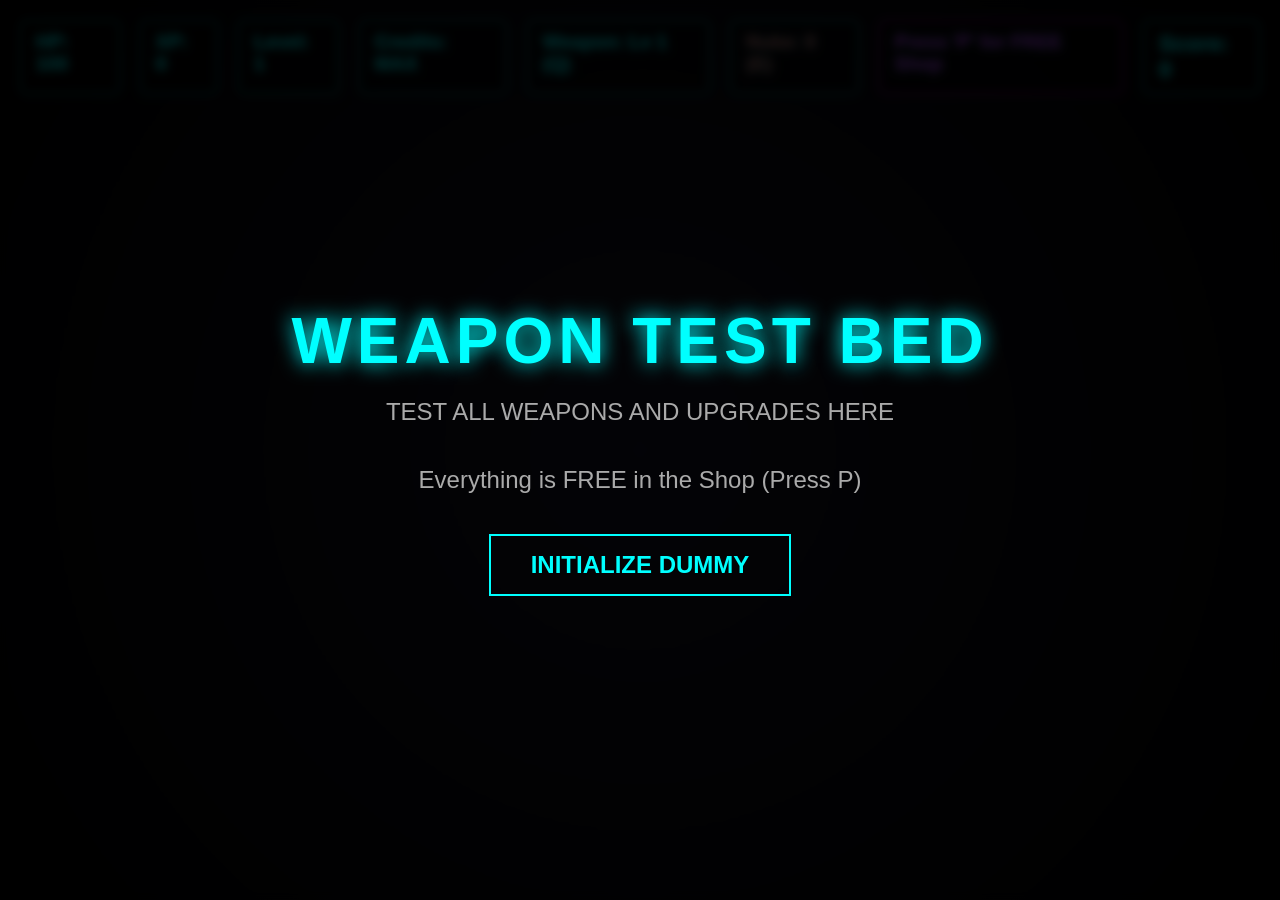
<file: testing_bundled.html>
﻿<!DOCTYPE html>
<html lang="en">

<head>
    <meta charset="UTF-8">
    <meta name="viewport" content="width=device-width, initial-scale=1.0">
    <title>S.R.P.G. - WEAPON TEST BED</title>
    <style>* {
    margin: 0;
    padding: 0;
    box-sizing: border-box;
    user-select: none;
}

body {
    background-color: #050505;
    color: #fff;
    font-family: 'Segoe UI', Tahoma, Geneva, Verdana, sans-serif;
    overflow: hidden;
}

#game-container {
    position: relative;
    width: 100vw;
    height: 100vh;
}

canvas {
    display: block;
    background: radial-gradient(circle at center, #1a1a2e 0%, #000000 100%);
}

#ui-layer {
    position: absolute;
    top: 0;
    left: 0;
    width: 100%;
    height: 100%;
    pointer-events: none;
}

#hud {
    position: absolute;
    top: 20px;
    left: 20px;
    right: 20px;
    display: flex;
    gap: 20px;
    font-size: 1.2rem;
    font-weight: bold;
    text-shadow: 0 0 5px #0ff;
}

.stat-box {
    background: rgba(0, 0, 0, 0.5);
    padding: 10px 15px;
    border: 1px solid #0ff;
    border-radius: 5px;
    color: #0ff;
}

.screen {
    position: absolute;
    top: 0;
    left: 0;
    width: 100%;
    height: 100%;
    background: rgba(0, 0, 0, 0.85);
    display: flex;
    flex-direction: column;
    align-items: center;
    justify-content: center;
    pointer-events: auto;
    backdrop-filter: blur(5px);
}

.hidden {
    display: none !important;
}

h1 {
    font-size: 4rem;
    color: #0ff;
    text-transform: uppercase;
    letter-spacing: 5px;
    margin-bottom: 20px;
    text-shadow: 0 0 20px #0ff;
}

p {
    font-size: 1.5rem;
    margin-bottom: 40px;
    color: #aaa;
}

button {
    background: transparent;
    border: 2px solid #0ff;
    color: #0ff;
    padding: 15px 40px;
    font-size: 1.5rem;
    cursor: pointer;
    transition: all 0.3s ease;
    text-transform: uppercase;
    font-weight: bold;
}

button:hover {
    background: #0ff;
    color: #000;
    box-shadow: 0 0 20px #0ff;
}

button:active {
    transform: scale(0.92);
    box-shadow: inset 0 0 10px rgba(0, 0, 0, 0.5), 0 0 5px #0ff;
    transition: transform 0.05s;
}

/* Shop Styles */
.shop-items {
    display: flex;
    gap: 30px;
    margin-bottom: 40px;
}

.shop-item {
    background: rgba(20, 20, 40, 0.9);
    border: 1px solid #444;
    padding: 20px;
    border-radius: 10px;
    text-align: center;
    width: 220px;
    transition: transform 0.2s;
}

.shop-item:hover {
    transform: translateY(-5px);
    border-color: #0ff;
}

.shop-item h3 {
    color: #f0f;
    margin-bottom: 10px;
}

.shop-item p {
    font-size: 1rem;
    margin-bottom: 20px;
}

.buy-btn {
    padding: 10px 20px;
    font-size: 1rem;
    width: 100%;
}</style>
</head>

<body>
    <div id="game-container">
        <canvas id="gameCanvas"></canvas>
        <div id="ui-layer">
            <div id="hud">
                <div class="stat-box">HP: <span id="hp-display">100</span></div>
                <div class="stat-box">XP: <span id="xp-display">0</span></div>
                <div class="stat-box">Level: <span id="level-display">1</span></div>
                <div class="stat-box">Credits: <span id="credits-display">MAX</span></div>
                <div class="stat-box">Weapon: Lv <span id="weapon-display">1</span> (Q)</div>
                <div class="stat-box" style="color: #ff4d4d;">Nuke: <span id="ammo-display">0</span> (E)</div>
                <div class="stat-box" style="border-color: #f0f; color: #f0f;">Press 'P' for FREE Shop</div>
                <div class="stat-box" id="score-box" style="margin-left: auto; color: #0ff; font-size: 1.4rem;">Score:
                    <span id="score-display">0</span>
                </div>
            </div>
            <div id="start-screen" class="screen active">
                <h1>WEAPON TEST BED</h1>
                <p>TEST ALL WEAPONS AND UPGRADES HERE</p>
                <p>Everything is FREE in the Shop (Press P)</p>
                <button id="start-btn">INITIALIZE DUMMY</button>
            </div>
            <div id="game-over-screen" class="screen hidden">
                <div class="screen-content" style="text-align: center;">
                    <h1>TEST ENDED</h1>
                    <p>Score: <span id="final-score">0</span></p>
                    <button id="restart-btn">RE-INITIALIZE</button>
                </div>
            </div>
            <div id="shop-screen" class="screen hidden">
                <h1>DOCKING STATION (TEST MODE)</h1>
                <div class="shop-items">
                    <div class="shop-item" data-upgrade="health">
                        <h3>Hull Repair</h3>
                        <p>Restore 50 HP</p>
                        <button class="buy-btn" data-cost="0">0 Cr</button>
                    </div>
                    <div class="shop-item" data-upgrade="speed">
                        <h3>Engine Boost</h3>
                        <p>+5% Speed</p>
                        <button class="buy-btn" data-cost="0">0 Cr</button>
                    </div>
                    <div class="shop-item" data-upgrade="damage">
                        <h3>Weapon Upgrade</h3>
                        <p>+10% Damage</p>
                        <button class="buy-btn" data-cost="0">0 Cr</button>
                    </div>
                    <div class="shop-item" data-upgrade="weapon">
                        <h3>Multi Shot</h3>
                        <p>Double/Triple Shot</p>
                        <button class="buy-btn" data-cost="0">0 Cr</button>
                    </div>
                    <div class="shop-item" data-upgrade="homing">
                        <h3>Homing Missiles</h3>
                        <p>Auto-aim Projectiles</p>
                        <button class="buy-btn" data-cost="0">0 Cr</button>
                    </div>
                    <div class="shop-item" data-upgrade="obliterator">
                        <h3>Obliterator</h3>
                        <p>Screen Nuke (Max 3)</p>
                        <button class="buy-btn" data-cost="0">0 Cr</button>
                    </div>
                    <div class="shop-item" data-upgrade="laser">
                        <h3>Laser Cannon</h3>
                        <p>Continuous Beam</p>
                        <button class="buy-btn" data-cost="0">0 Cr</button>
                    </div>
                    <div class="shop-item" data-upgrade="quintuple">
                        <h3>Quintuple Shot</h3>
                        <p>5-Way + Homing</p>
                        <button class="buy-btn" data-cost="0">0 Cr</button>
                    </div>
                    <div class="shop-item" data-upgrade="arc_shot">
                        <h3>Arc Shot</h3>
                        <p>Semi-Circle 2x Dmg</p>
                        <button class="buy-btn" data-cost="0">0 Cr</button>
                    </div>
                </div>
                <button id="close-shop-btn">RESUME</button>
            </div>
        </div>
    </div>
    <script>

// --- js/utils.js ---
function checkCollision(rect1, rect2) {
    return (
        rect1.x < rect2.x + rect2.width &&
        rect1.x + rect1.width > rect2.x &&
        rect1.y < rect2.y + rect2.height &&
        rect1.height + rect1.y > rect2.y
    );
}

// --- js/InputHandler.js ---
class InputHandler {
    constructor(game) {
        this.game = game;
        this.keys = new Set();
        this.mouse = { x: 0, y: 0, isDown: false };

        window.addEventListener('keydown', (e) => {
            this.keys.add(e.key.toLowerCase());
        });

        window.addEventListener('keyup', (e) => {
            this.keys.delete(e.key.toLowerCase());
        });

        window.addEventListener('mousemove', (e) => {
            this.mouse.x = e.clientX;
            this.mouse.y = e.clientY;
        });

        window.addEventListener('mousedown', () => {
            this.mouse.isDown = true;
        });

        window.addEventListener('mouseup', () => {
            this.mouse.isDown = false;
        });
    }

    isKeyDown(key) {
        return this.keys.has(key.toLowerCase());
    }
}

// --- js/Background.js ---
class Background {
    constructor(game) {
        this.game = game;
        this.stars = [];
        this.nebulae = [];
        this.createStars();
    }

    createStars() {
        for (let i = 0; i < 100; i++) {
            this.stars.push({
                x: Math.random() * this.game.width,
                y: Math.random() * this.game.height,
                size: Math.random() * 2 + 0.5,
                speed: Math.random() * 3 + 0.5,
                color: `rgba(255, 255, 255, ${Math.random()})`
            });
        }
    }

    createNebula() {
        // Random colors for variety
        const colors = [
            'rgba(255, 0, 255, 0.15)', // Purple
            'rgba(0, 255, 255, 0.15)', // Cyan
            'rgba(255, 100, 0, 0.15)', // Orange
            'rgba(0, 100, 255, 0.15)', // Deep Blue
            'rgba(100, 255, 0, 0.15)', // Green
            'rgba(255, 255, 255, 0.1)'  // White/Galaxy
        ];
        const color = colors[Math.floor(Math.random() * colors.length)];

        // 20% chance to be 50% larger
        const scale = Math.random() < 0.2 ? 1.5 : 1.0;

        this.nebulae.push({
            x: Math.random() * this.game.width,
            y: -400, // Start above
            radius: (200 + Math.random() * 300) * scale,
            speed: 0.1 + Math.random() * 0.2, // Very slow drift
            color: color,
            isGalaxy: Math.random() < 0.3 // Visual flag
        });
    }

    update(deltaTime) {
        // Spawn nebulas/galaxies randomly (rarer: 80% less frequent)
        if (Math.random() < 0.001) {
            this.createNebula();
        }
        // Update Stars
        this.stars.forEach(star => {
            star.y += star.speed;
            if (star.y > this.game.height) {
                star.y = 0;
                star.x = Math.random() * this.game.width;
            }
        });

        // Update Nebulae
        this.nebulae.forEach(nebula => {
            nebula.y += nebula.speed;
            // Optionally remove if far off screen, but they are rare enough
        });
        this.nebulae = this.nebulae.filter(n => n.y < this.game.height + n.radius);
    }

    draw(ctx) {
        // Draw Nebulae first (bottom layer)
        ctx.save();
        this.nebulae.forEach(nebula => {
            const gradient = ctx.createRadialGradient(
                nebula.x, nebula.y, 0,
                nebula.x, nebula.y, nebula.radius
            );
            gradient.addColorStop(0, nebula.color);
            gradient.addColorStop(1, 'rgba(0, 0, 0, 0)');

            ctx.fillStyle = gradient;
            ctx.beginPath();
            ctx.arc(nebula.x, nebula.y, nebula.radius, 0, Math.PI * 2);
            ctx.fill();
        });
        ctx.restore();

        // Draw Stars
        this.stars.forEach(star => {
            ctx.fillStyle = star.color;
            ctx.fillRect(star.x, star.y, star.size, star.size);
        });
    }
}

// --- js/entities/Entity.js ---
class Entity {
    constructor(game, x, y) {
        this.game = game;
        this.x = x;
        this.y = y;
        this.width = 0;
        this.height = 0;
        this.speed = 0;
        this.speedX = 0;
        this.speedY = 0;
        this.markedForDeletion = false;
        this.color = 'white';
    }

    update(deltaTime) {
        this.x += this.speedX;
        this.y += this.speedY;
    }

    draw(ctx) {
        ctx.fillStyle = this.color;
        ctx.fillRect(this.x, this.y, this.width, this.height);
    }
}

// --- js/entities/Projectile.js ---


class Projectile extends Entity {
    constructor(game, x, y, angle) {
        super(game, x, y);
        this.width = 4;
        this.height = 10;
        this.speed = 10;
        this.damage = 10;
        this.color = '#ff0';
        this.isEnemy = false;
        this.isHoming = false;
        this.isBossBeam = false;
        this.isArc = false;
        this.radius = 0;
        this.initialRadius = 0;
        this.startX = x;
        this.startY = y;
        this.homingTimer = 8000; // ms
        this.angle = angle;

        this.velocity = {
            x: Math.cos(angle) * this.speed,
            y: Math.sin(angle) * this.speed
        };
    }

    update(deltaTime) {
        if (this.isHoming && !this.isEnemy) {
            // Find nearest enemy
            let nearest = null;
            let minBottomDist = Infinity;

            this.game.entities.forEach(enemy => {
                const dist = Math.hypot(enemy.x - this.x, enemy.y - this.y);
                if (dist < minBottomDist) {
                    minBottomDist = dist;
                    nearest = enemy;
                }
            });

            if (nearest) {
                const targetAngle = Math.atan2(
                    nearest.y - this.y,
                    nearest.x - this.x
                );
                this.angle = targetAngle;
                this.velocity.x = Math.cos(this.angle) * this.speed;
                this.velocity.y = Math.sin(this.angle) * this.speed;
            }
        } else if (this.isHoming && this.isEnemy && this.game.player) {
            // Boss homing projectile — targets the player
            if (this.homingTimer > 0) {
                this.homingTimer -= deltaTime;
                const targetAngle = Math.atan2(
                    this.game.player.y - this.y,
                    this.game.player.x - this.x
                );
                // Gentle steering (lerp angle)
                let diff = targetAngle - this.angle;
                while (diff > Math.PI) diff -= Math.PI * 2;
                while (diff < -Math.PI) diff += Math.PI * 2;
                this.angle += diff * 0.03;
                this.velocity.x = Math.cos(this.angle) * this.speed;
                this.velocity.y = Math.sin(this.angle) * this.speed;
            }
        }

        // Radius Growth for Arc/Crescent Shot
        if (this.isArc && this.initialRadius > 0) {
            const dist = Math.hypot(this.x - this.startX, this.y - this.startY);
            // Growth: 5px per 30px distance
            this.radius = this.initialRadius + (dist / 30) * 5;

            // Update AABB for broad-phase collision if needed
            this.width = this.radius * 2;
            this.height = this.radius * 2;
        }

        this.x += this.velocity.x;
        this.y += this.velocity.y;

        // Cleanup if off screen
        if (this.x < 0 || this.x > this.game.width ||
            this.y < 0 || this.y > this.game.height) {
            this.markedForDeletion = true;
        }
    }

    draw(ctx) {
        ctx.save();
        ctx.translate(this.x, this.y);
        const rotationAngle = Math.atan2(this.velocity.y, this.velocity.x);
        ctx.rotate(rotationAngle + Math.PI / 2);
        ctx.fillStyle = this.color;

        if (this.isArc && this.radius > 0) {
            // Crescent Moon Shape (Thinner)
            ctx.beginPath();
            // Outer Curve
            ctx.arc(0, 0, this.radius, Math.PI, 0, false);
            // Inner Curve (closer and offset to create a thinner crescent)
            ctx.arc(0, this.radius * 0.1, this.radius * 0.98, 0, Math.PI, true);
            ctx.closePath();
            ctx.fill();
        } else {
            // Standard rectangle
            ctx.fillRect(-this.width / 2, -this.height / 2, this.width, this.height);
        }
        ctx.restore();
    }
}

// --- js/entities/Drop.js ---


class Drop extends Entity {
    constructor(game, x, y, type = 'OBLITERATOR') {
        super(game, x, y);
        this.width = 20;
        this.height = 20;
        this.type = type;
        this.speedY = 1; // Drifts down slowly

        // Blink effect
        this.blinkTimer = 0;
        this.visible = true;
        this.markedForDeletion = false;

        if (this.type === 'OBLITERATOR') {
            this.color = '#ff4d4d'; // Reddish
        } else if (this.type === 'ARMOR_1') {
            this.color = '#4dff4d'; // Green
        } else if (this.type === 'ARMOR_2') {
            this.color = '#ffff00'; // Yellow/Gold
        } else if (this.type === 'SHIELD') {
            this.color = '#00ffff'; // Cyan/Shield
        } else if (this.type === 'REPAIR') {
            this.color = '#ff66aa'; // Pinkish
        } else {
            this.color = '#ffffff';
        }
    }

    update(deltaTime) {
        this.y += this.speedY;

        // Blinking
        this.blinkTimer += deltaTime;
        if (this.blinkTimer > 200) {
            this.visible = !this.visible;
            this.blinkTimer = 0;
        }

        if (this.y > this.game.height) {
            this.markedForDeletion = true;
        }
    }

    draw(ctx) {
        if (!this.visible) return;

        ctx.save();
        ctx.translate(this.x + this.width / 2, this.y + this.height / 2);

        ctx.fillStyle = this.color;
        ctx.beginPath();
        ctx.arc(0, 0, 10, 0, Math.PI * 2);
        ctx.fill();

        ctx.fillStyle = 'black';
        ctx.font = 'bold 10px Arial';
        ctx.textAlign = 'center';
        ctx.textBaseline = 'middle';

        let label = 'N';
        if (this.type === 'ARMOR_1') label = 'A1';
        else if (this.type === 'ARMOR_2') label = 'A2';
        else if (this.type === 'SHIELD') label = 'S';
        else if (this.type === 'REPAIR') label = '+';

        ctx.fillText(label, 0, 0);

        ctx.restore();
    }
}

// --- js/entities/Enemy.js ---



class Enemy extends Entity {
    constructor(game, type = 'NORMAL') {
        super(game, 0, 0);
        this.width = 40;
        this.height = 40;
        this.x = Math.random() * (this.game.width - this.width);
        this.y = -this.height;
        this.speedY = Math.random() * 2 + 1;
        this.color = '#f00';
        this.type = type;

        this.hp = 20;
        this.scoreValue = 100;
        this.creditsValue = 10;

        // Type specific stats
        if (this.type === 'FOLLOWER') {
            this.color = '#f0f';
            this.speed = 2;
            this.hp = 40;
            this.scoreValue = 200;
        } else if (this.type === 'SHOOTER') {
            this.color = '#0f0';
            this.hp = 60;
            this.scoreValue = 300;
            this.shootTimer = 0;
            this.shootInterval = 2000;
        } else if (this.type === 'HYBRID') {
            this.color = '#fff';
            this.speed = 2;
            this.hp = 100;
            this.scoreValue = 500;
            this.shootTimer = 0;
            this.shootInterval = 1500;
        } else if (this.type === 'SUBBOSS') {
            this.width = 80;
            this.height = 80;
            this.color = '#ffcc00';
            this.speed = 2;
            this.hp = 500;
            this.scoreValue = 2000;
            this.creditsValue = 200;
            this.shootTimer = 0;
            this.shootInterval = 1200;
        }

        this.canRandomShot = (this.game.level >= 5 && Math.random() < 0.02);
        this.hasRandomShotFired = false;
        this.oscillationMult = (this.game.level >= 60 && this.type === 'NORMAL' && Math.random() < 0.05) ? 4 : 1;
    }

    update(deltaTime) {
        let moveSpeed = this.speed;
        let fireRateMult = 1;
        let projectileSpeedMult = 1;

        if (this.game.globalFollowerSpeedMult > 1 && (this.type === 'FOLLOWER' || this.type === 'HYBRID' || this.type === 'SUBBOSS')) {
            if (this.type !== 'SUBBOSS') {
                moveSpeed *= this.game.globalFollowerSpeedMult;
            }
        }
        if (this.game.globalEnemyFireRateMult > 1) {
            fireRateMult = this.game.globalEnemyFireRateMult;
        }
        if (this.game.globalEnemyProjectileSpeedMult > 1) {
            projectileSpeedMult = this.game.globalEnemyProjectileSpeedMult;
        }

        if (this.type === 'NORMAL') {
            this.y += this.speedY;
            this.x += Math.sin(this.y * 0.05) * 2 * this.oscillationMult;
            this.rotation = Math.PI / 2;
        } else if (this.type === 'FOLLOWER') {
            if (this.game.player) {
                const dx = this.game.player.x - this.x;
                const dy = this.game.player.y - this.y;
                const angle = Math.atan2(dy, dx);
                this.x += Math.cos(angle) * moveSpeed;
                this.y += Math.sin(angle) * moveSpeed;
                this.rotation = angle;
            }
        } else if (this.type === 'SHOOTER') {
            this.y += this.speedY * 0.5;
            this.rotation = Math.PI / 2;
            this.handleShooting(deltaTime, fireRateMult, projectileSpeedMult);
        } else if (this.type === 'HYBRID' || this.type === 'SUBBOSS') {
            if (this.game.player) {
                const dx = this.game.player.x - this.x;
                const dy = this.game.player.y - this.y;
                const angle = Math.atan2(dy, dx);
                this.x += Math.cos(angle) * moveSpeed;
                this.y += Math.sin(angle) * moveSpeed;
                this.rotation = angle;
            }
            this.handleShooting(deltaTime, fireRateMult, projectileSpeedMult);
        }

        if (this.canRandomShot && !this.hasRandomShotFired && this.y > 50) {
            this.hasRandomShotFired = true;
            const randomAngle = Math.random() * Math.PI * 2;
            const projectile = new Projectile(this.game, this.x + this.width / 2, this.y + this.height / 2, randomAngle);
            projectile.isEnemy = true;
            projectile.color = '#ff9900';
            projectile.damage = 10;
            this.game.projectiles.push(projectile);
        }

        if (this.y > this.game.height || (this.type !== 'NORMAL' && this.y > this.game.height + 100)) {
            this.markedForDeletion = true;
        }
    }

    draw(ctx) {
        ctx.save();
        ctx.translate(this.x + this.width / 2, this.y + this.height / 2);

        const drawRotation = (this.rotation !== undefined) ? this.rotation : Math.PI / 2;
        ctx.rotate(drawRotation + Math.PI / 2);

        ctx.fillStyle = this.color;
        ctx.beginPath();
        ctx.moveTo(0, -this.height / 2);
        ctx.lineTo(this.width / 2, this.height / 2);
        ctx.lineTo(-this.width / 2, this.height / 2);
        ctx.closePath();
        ctx.fill();
        ctx.strokeStyle = 'white';
        ctx.stroke();
        ctx.restore();
    }

    handleShooting(deltaTime, fireRateMult, projectileSpeedMult) {
        if (this.shootTimer > (this.shootInterval / fireRateMult)) {
            if (this.game.player) {
                const angle = Math.atan2(
                    this.game.player.y - (this.y + this.height / 2),
                    this.game.player.x - (this.x + this.width / 2)
                );

                const shotCount = this.game.level >= 400 ? 2 : 1;
                const offset = 8;

                for (let i = 0; i < shotCount; i++) {
                    let spawnX = this.x + this.width / 2;
                    let spawnY = this.y + this.height / 2;

                    if (shotCount === 2) {
                        const sideOffset = (i === 0 ? 1 : -1) * offset;
                        spawnX += Math.cos(angle + Math.PI / 2) * sideOffset;
                        spawnY += Math.sin(angle + Math.PI / 2) * sideOffset;
                    }

                    const projectile = new Projectile(this.game, spawnX, spawnY, angle);
                    projectile.isEnemy = true;
                    projectile.color = '#0f0';
                    projectile.damage = 10;
                    projectile.speed *= projectileSpeedMult;
                    projectile.velocity.x = Math.cos(angle) * projectile.speed;
                    projectile.velocity.y = Math.sin(angle) * projectile.speed;
                    this.game.projectiles.push(projectile);
                }
            }
            this.shootTimer = 0;
        } else {
            this.shootTimer += deltaTime;
        }
    }

    takeDamage(amount) {
        this.hp -= amount;
        if (this.hp <= 0) {
            this.markedForDeletion = true;
            this.game.score += this.scoreValue;
            this.game.credits += this.creditsValue;
            if (this.game.onEnemyDeath) {
                this.game.onEnemyDeath(this);
            }
        }
    }
}

// --- js/entities/Boss.js ---



class Boss extends Entity {
    constructor(game, bossLevel = 50) {
        super(game, 0, 0);
        this.isBoss = true;
        this.bossLevel = bossLevel;
        this.type = 'BOSS';
        this.markedForDeletion = false;

        if (bossLevel === 50) {
            // Boss 1 — DESTRUIDOR
            this.width = 120;
            this.height = 120;
            this.maxHp = 6000;
            this.hp = this.maxHp;
            this.scoreValue = 5000;
            this.creditsValue = 500;
            this.color = '#ff4400';
            this.speed = 1.5;
            this.attackPatterns = ['SPIRAL', 'BURST', 'RING'];
            this.projectileCount = 8;
            this.projectileSpeed = 4;
            this.bossName = '⚠ DESTRUIDOR ⚠';
            this.nameColor = '#ff6600';
        } else if (bossLevel === 100) {
            // Boss 2 — ANIQUILADOR
            this.width = 150;
            this.height = 150;
            this.maxHp = 50000;
            this.hp = this.maxHp;
            this.scoreValue = 10000;
            this.creditsValue = 1000;
            this.color = '#aa00ff';
            this.speed = 1.8;
            this.attackPatterns = ['CROSS', 'HOMING_BURST', 'SHOTGUN'];
            this.projectileCount = 10;
            this.projectileSpeed = 5;
            this.bossName = '💀 ANIQUILADOR 💀';
            this.nameColor = '#cc44ff';
        } else if (bossLevel === 300) {
            // Boss 3 — DEVASTADOR
            this.width = 170;
            this.height = 170;
            this.maxHp = 400000;
            this.hp = this.maxHp;
            this.scoreValue = 20000;
            this.creditsValue = 2000;
            this.color = '#00cc44';
            this.speed = 2.0;
            this.attackPatterns = ['HELIX', 'WAVE', 'NOVA'];
            this.projectileCount = Math.floor(10 * 1.2);
            this.projectileSpeed = Math.floor(5 * 1.2);
            this.bossName = '🔥 DEVASTADOR 🔥';
            this.nameColor = '#00ff66';
        } else if (bossLevel === 490) {
            // Boss 4 — GÊMEO
            this.width = 110;
            this.height = 110;
            this.maxHp = 1600000;
            this.hp = this.maxHp;
            this.scoreValue = 15000;
            this.creditsValue = 1500;
            this.color = '#ff0066';
            this.speed = 2.1;
            this.attackPatterns = ['DIAMOND', 'MIRROR_BURST', 'PULSE'];
            this.projectileCount = Math.floor(12 * 1.05);
            this.projectileSpeed = Math.floor(6 * 1.05);
            this.bossName = '👁 GÊMEO 👁';
            this.nameColor = '#ff3388';
        } else if (bossLevel === 7) {
            // New Early Boss — PERSEGUIDOR REI
            this.width = 100;
            this.height = 100;
            this.maxHp = 1500;
            this.hp = this.maxHp;
            this.scoreValue = 2000;
            this.creditsValue = 200;
            this.color = '#ffff00';
            this.speed = 2.0; // Follower speed
            this.attackPatterns = ['DOUBLE_HOMING'];
            this.projectileCount = 2;
            this.projectileSpeed = 5;
            this.bossName = '👑 PERSEGUIDOR REI 👑';
            this.nameColor = '#ffff00';
        }

        // Positioning
        this.x = (this.game.width - this.width) / 2;
        this.y = -this.height;
        this.targetY = 80;
        this.entering = true;

        // Attack
        this.attackTimer = 0;
        this.attackInterval = 2500;
        this.currentPatternIndex = 0;
        this.patternCycleTimer = 0;
        this.patternCycleDuration = 5000;

        // Movement
        this.moveTimer = 0;
        this.crossAngle = 0;

        // Twin offset (for Boss 4)
        this.twinOffset = 0;
    }

    update(deltaTime) {
        // Entry animation
        if (this.entering) {
            this.y += 1.5;
            if (this.y >= this.targetY) {
                this.y = this.targetY;
                this.entering = false;
            }
            return;
        }

        // Movement Logic
        this.moveTimer += deltaTime;
        const centerX = (this.game.width - this.width) / 2 + this.twinOffset;

        if (this.bossLevel === 7) {
            // Level 7: Follower movement (already reaches edges by following player, but clamping will handle it)
            if (this.game.player) {
                const dx = this.game.player.x + this.game.player.width / 2 - (this.x + this.width / 2);
                const dy = this.game.player.y + this.game.player.height / 2 - (this.y + this.height / 2);
                const angle = Math.atan2(dy, dx);
                this.x += Math.cos(angle) * this.speed;
                this.y += Math.sin(angle) * this.speed;
            }
        } else if (this.bossLevel === 300) {
            // Boss 3 (Devastador): Hybrid Horizontal + Semi-Circular (reaching center)
            const hpRatio = this.hp / this.maxHp;
            // REVERTED: Original horizontal range for Devastador
            const horizontalDist = this.game.width * 0.35;
            // Phase: 30% HP -> 3/4 screen radius
            const verticalDistBase = this.game.height * 0.3;
            const verticalDistPhase = this.game.height * 0.75;
            const verticalDist = hpRatio <= 0.3 ? verticalDistPhase : verticalDistBase;

            this.x = centerX + Math.cos(this.moveTimer * 0.001 * this.speed) * horizontalDist;

            // 20% HP Phase: Alternating superior/inferior semi-circle
            if (hpRatio <= 0.2) {
                const cycle = Math.floor(this.moveTimer / 4000) % 2; // Every 4 seconds
                const wave = Math.sin(this.moveTimer * 0.001 * this.speed);
                if (cycle === 0) {
                    // Superior (Default)
                    this.y = this.targetY + Math.abs(wave) * verticalDist;
                } else {
                    // Inferior Inverted (Bottom up)
                    // Offset targetY by height + verticalDist to start from bottom
                    const bottomY = this.game.height - this.height - 50;
                    this.y = bottomY - Math.abs(wave) * verticalDist;
                }
            } else {
                this.y = this.targetY + Math.abs(Math.sin(this.moveTimer * 0.001 * this.speed)) * verticalDist;
            }
        } else if (this.bossLevel === 490) {
            // Boss 4 (Gêmeos): Independent Movements
            const isAlpha = this.bossName.includes('ALFA');
            const hpRatio = this.hp / this.maxHp;
            const direction = isAlpha ? 1 : -1;
            // Anti-Camping Range: 5px from edges
            const horizontalDist = (this.game.width - this.width) / 2 - 5;
            const speedFactor = isAlpha ? 1.0 : 1.2;

            if (isAlpha && hpRatio <= 0.4) {
                // Alpha Phase: 40% HP -> Vertical movement (80% screen) at 20% less speed
                const verticalRange = this.game.height * 0.8;
                const verticalSpeed = 0.0005 * this.speed * 0.8;
                this.x = centerX + Math.sin(this.moveTimer * 0.0008 * this.speed * direction) * horizontalDist;
                this.y = this.targetY + (Math.sin(this.moveTimer * verticalSpeed) + 1) / 2 * verticalRange;
            } else {
                this.x = centerX + Math.sin(this.moveTimer * 0.0008 * this.speed * speedFactor * direction) * horizontalDist;
                this.y = this.targetY + Math.cos(this.moveTimer * 0.0015 * speedFactor) * 40;
            }
        } else {
            // Default oscillation (Boss 50 & 100)
            const isAniquilador = this.bossLevel === 100;
            // REVERTED: Original range for Aniquilador, Keep extended for Destruidor (50)
            const moveRange = isAniquilador ? (this.game.width * 0.3) : ((this.game.width - this.width) / 2 - 5);
            this.x = centerX + Math.sin(this.moveTimer * 0.001 * this.speed) * moveRange;
        }

        // Clamp to screen (5px limit)
        if (this.x < 5) this.x = 5;
        if (this.x > this.game.width - this.width - 5) this.x = this.game.width - this.width - 5;

        // Pattern cycling
        this.patternCycleTimer += deltaTime;
        if (this.patternCycleTimer >= this.patternCycleDuration) {
            this.patternCycleTimer = 0;
            this.currentPatternIndex = (this.currentPatternIndex + 1) % this.attackPatterns.length;
        }

        // Shooting
        this.attackTimer += deltaTime;
        if (this.attackTimer >= this.attackInterval) {
            this.attackTimer = 0;
            this.executePattern(this.attackPatterns[this.currentPatternIndex]);

            // Devastador 20% HP Anti-Camping Shots
            if (this.bossLevel === 300 && (this.hp / this.maxHp) <= 0.2 && Math.random() < 0.1) {
                this.fireDualHoming(this.x + this.width / 2, this.y + this.height / 2);
            }
        }

        // Cross/rotation angle
        this.crossAngle += deltaTime * 0.002;
    }

    executePattern(pattern) {
        const cx = this.x + this.width / 2;
        const cy = this.y + this.height / 2;

        switch (pattern) {
            // Boss 1 patterns
            case 'SPIRAL': this.fireSpiral(cx, cy); break;
            case 'BURST': this.fireBurst(cx, cy); break;
            case 'RING': this.fireRing(cx, cy); break;
            // Boss 2 patterns
            case 'CROSS': this.fireCross(cx, cy); break;
            case 'HOMING_BURST': this.fireHomingBurst(cx, cy); break;
            case 'SHOTGUN': this.fireShotgun(cx, cy); break;
            // Boss 3 patterns
            case 'HELIX': this.fireHelix(cx, cy); break;
            case 'WAVE': this.fireWave(cx, cy); break;
            case 'NOVA': this.fireNova(cx, cy); break;
            // Boss 4 patterns
            case 'DIAMOND': this.fireDiamond(cx, cy); break;
            case 'MIRROR_BURST': this.fireMirrorBurst(cx, cy); break;
            case 'PULSE': this.firePulse(cx, cy); break;
            // Level 7 pattern
            case 'DOUBLE_HOMING': this.fireDoubleHoming(cx, cy); break;
        }
    }

    // === Boss 1 Patterns ===

    fireSpiral(cx, cy) {
        let count = this.projectileCount;
        const hpRatio = this.hp / this.maxHp;
        if (this.bossLevel === 50) {
            if (hpRatio <= 0.2) {
                count *= 3; // Triple density (damage handled in spawnProjectile)
            } else if (hpRatio <= 0.3) count *= 2; // Double density
        }
        for (let i = 0; i < count; i++) {
            const angle = (Math.PI * 2 / count) * i + this.crossAngle;
            this.spawnProjectile(cx, cy, angle, this.projectileSpeed, '#ff6622');
        }
    }

    fireBurst(cx, cy) {
        if (!this.game.player) return;
        const baseAngle = Math.atan2(this.game.player.y - cy, this.game.player.x - cx);
        const hpRatio = this.hp / this.maxHp;
        let count = 12;
        if (this.bossLevel === 50) {
            if (hpRatio <= 0.2) {
                count = 36; // Triple density (damage handled in spawnProjectile)
            } else if (hpRatio <= 0.3) count = 24; // Double density
        }
        const spread = 0.8;
        for (let i = 0; i < count; i++) {
            const angle = baseAngle - spread / 2 + (spread / (count - 1)) * i;
            this.spawnProjectile(cx, cy, angle, this.projectileSpeed * 1.2, '#ffaa00');
        }
    }

    fireRing(cx, cy) {
        let count = 16;
        const hpr = this.hp / this.maxHp;
        if (this.bossLevel === 50) {
            if (hpr <= 0.2) {
                count = 48; // Triple density (damage handled in spawnProjectile)
            } else if (hpr <= 0.3) count = 32; // Double density
        }
        for (let i = 0; i < count; i++) {
            const angle = (Math.PI * 2 / count) * i;
            this.spawnProjectile(cx, cy, angle, this.projectileSpeed * 0.8, '#ff2200');
        }
    }

    // === Boss 2 Patterns ===

    fireCross(cx, cy) {
        const arms = 4;
        const perArm = Math.floor(this.projectileCount / arms);
        for (let a = 0; a < arms; a++) {
            const baseAngle = this.crossAngle + (Math.PI * 2 / arms) * a;
            for (let i = 0; i < perArm; i++) {
                const speed = this.projectileSpeed * (0.6 + i * 0.3);
                this.spawnProjectile(cx, cy, baseAngle, speed, '#cc00ff');
            }
        }
    }

    fireHomingBurst(cx, cy) {
        const count = 6;
        const hpRatio = this.hp / this.maxHp;
        const isPhase2 = (this.bossLevel === 100 && hpRatio <= 0.3);
        const isPhase3 = (this.bossLevel === 100 && hpRatio <= 0.2);

        for (let i = 0; i < count; i++) {
            const angle = (Math.PI * 2 / count) * i;
            let speed = this.projectileSpeed * 0.7;
            let timeMult = 1;

            if (isPhase3) {
                speed *= 1.8; // +80%
                timeMult = 1.8;
            } else if (isPhase2) {
                speed *= 1.7; // +70%
                timeMult = 1.7;
            }

            const p = this.spawnProjectile(cx, cy, angle, speed, '#00ffff');
            if (p) {
                p.isHoming = true;
                if (isPhase2 || isPhase3) {
                    p.homingTimer *= timeMult;
                }
            }
        }
    }

    fireShotgun(cx, cy) {
        if (!this.game.player) return;
        const baseAngle = Math.atan2(this.game.player.y - cy, this.game.player.x - cx);
        const count = 20;
        const spread = 1.2;
        for (let i = 0; i < count; i++) {
            const angle = baseAngle - spread / 2 + (spread / (count - 1)) * i;
            const speed = this.projectileSpeed * (0.8 + Math.random() * 0.5);
            this.spawnProjectile(cx, cy, angle, speed, '#ff00aa');
        }
    }

    // === Boss 3 Patterns ===

    fireHelix(cx, cy) {
        // Two interleaved spirals going in opposite directions
        const count = this.projectileCount;
        for (let i = 0; i < count; i++) {
            const angle1 = this.crossAngle + (Math.PI * 2 / count) * i;
            const angle2 = -this.crossAngle + (Math.PI * 2 / count) * i + Math.PI;
            this.spawnProjectile(cx, cy, angle1, this.projectileSpeed, '#00ff44');
            this.spawnProjectile(cx, cy, angle2, this.projectileSpeed * 0.9, '#44ff00');
        }
    }

    fireWave(cx, cy) {
        // Sine wave of projectiles downward
        if (!this.game.player) return;
        const count = 14;
        for (let i = 0; i < count; i++) {
            const xOff = (i - count / 2) * 30;
            const angle = Math.PI / 2 + Math.sin(i * 0.8 + this.crossAngle) * 0.4;
            this.spawnProjectile(cx + xOff, cy, angle, this.projectileSpeed * 1.1, '#00ffaa');
        }
    }

    fireNova(cx, cy) {
        // Expanding ring followed by a contracting ring
        const count = 24;
        for (let i = 0; i < count; i++) {
            const angle = (Math.PI * 2 / count) * i;
            const speed = this.projectileSpeed * (i % 2 === 0 ? 1.0 : 0.5);
            this.spawnProjectile(cx, cy, angle, speed, '#88ff00');
        }
    }

    // === Boss 4 Patterns ===

    fireDiamond(cx, cy) {
        // Diamond shape burst
        const count = this.projectileCount;
        for (let i = 0; i < count; i++) {
            const angle = (Math.PI * 2 / count) * i + Math.PI / 4;
            const speed = this.projectileSpeed * (1 + 0.3 * Math.abs(Math.sin(angle * 2)));
            this.spawnProjectile(cx, cy, angle, speed, '#ff0066');
        }
    }

    // === Level 7 & Buff Patterns ===

    fireDoubleHoming(cx, cy) {
        if (!this.game.player) return;
        const count = 2;
        const spread = 0.5;
        const angleToPlayer = Math.atan2(this.game.player.y - cy, this.game.player.x - cx);
        for (let i = 0; i < count; i++) {
            const angle = angleToPlayer - spread / 2 + spread * i;
            const p = this.spawnProjectile(cx, cy, angle, this.projectileSpeed, '#ffff00');
            if (p) {
                p.isHoming = true;
                p.homingTimer = 4000;
            }
        }
        // Varied interval 2s to 4s
        this.attackInterval = 2000 + Math.random() * 2000;
    }

    fireDualHoming(cx, cy) {
        if (!this.game.player) return;
        const count = 2;
        const spread = 0.3;
        const angleToPlayer = Math.atan2(this.game.player.y - cy, this.game.player.x - cx);
        for (let i = 0; i < count; i++) {
            const angle = angleToPlayer - spread / 2 + spread * i;
            // High speed and 4x damage
            const p = this.spawnProjectile(cx, cy, angle, this.projectileSpeed * 1.5, '#00ff44');
            if (p) {
                p.damage *= 4;
                p.isHoming = true;
                p.homingTimer = 5000;
            }
        }
    }

    fireMirrorBurst(cx, cy) {
        // Fire mirrored projectiles (both sides simultaneously)
        if (!this.game.player) return;
        const baseAngle = Math.atan2(this.game.player.y - cy, this.game.player.x - cx);
        const count = 10;
        const spread = 1.0;
        for (let i = 0; i < count; i++) {
            const angle = baseAngle - spread / 2 + (spread / (count - 1)) * i;
            this.spawnProjectile(cx, cy, angle, this.projectileSpeed * 1.3, '#ff3388');
            // Mirror
            this.spawnProjectile(cx, cy, Math.PI - angle, this.projectileSpeed * 1.1, '#ff6699');
        }
    }

    firePulse(cx, cy) {
        // Concentric rings at different speeds
        const rings = 3;
        const perRing = Math.floor(this.projectileCount / rings);
        for (let r = 0; r < rings; r++) {
            for (let i = 0; i < perRing; i++) {
                const angle = (Math.PI * 2 / perRing) * i + r * 0.3;
                const speed = this.projectileSpeed * (0.5 + r * 0.4);
                this.spawnProjectile(cx, cy, angle, speed, '#ff1155');
            }
        }
    }

    spawnProjectile(x, y, angle, speed, color) {
        const projectile = new Projectile(this.game, x, y, angle);
        projectile.isEnemy = true;
        projectile.isBossBeam = true;
        projectile.color = color;
        projectile.damage = 15;
        // Boss 50 Damage Buff at 20% HP
        const hpRatio = this.hp / this.maxHp;
        if (this.bossLevel === 50 && hpRatio <= 0.2) {
            projectile.damage *= 5; // MASSIVE BUFF (5x)
        }
        projectile.speed = speed;
        projectile.width = 6;
        projectile.height = 6;
        projectile.velocity.x = Math.cos(angle) * speed;
        projectile.velocity.y = Math.sin(angle) * speed;

        // Beta Phase: 40% HP -> 20% chance of slow homing shots
        const isBeta = this.bossName.includes('BETA');
        if (isBeta && hpRatio <= 0.4 && Math.random() < 0.20) {
            projectile.isHoming = true;
            projectile.speed *= 0.5; // 50% slower
            projectile.velocity.x *= 0.5;
            projectile.velocity.y *= 0.5;
            projectile.color = '#00ffff';
        }

        this.game.projectiles.push(projectile);
        return projectile;
    }

    takeDamage(amount) {
        this.hp -= amount;
        if (this.hp <= 0) {
            this.hp = 0;
            this.markedForDeletion = true;
            this.game.score += this.scoreValue;
            this.game.credits += this.creditsValue;

            if (this.game.onBossDeath) {
                this.game.onBossDeath(this);
            }
        }
    }

    draw(ctx) {
        ctx.save();
        const cx = this.x + this.width / 2;
        const cy = this.y + this.height / 2;

        if (this.bossLevel === 7) {
            this.drawBoss7(ctx, cx, cy);
        } else if (this.bossLevel === 50) {
            this.drawBoss1(ctx, cx, cy);
        } else if (this.bossLevel === 100) {
            this.drawBoss2(ctx, cx, cy);
        } else if (this.bossLevel === 300) {
            this.drawBoss3(ctx, cx, cy);
        } else if (this.bossLevel === 490) {
            this.drawBoss4(ctx, cx, cy);
        }

        // HP Bar (always visible)
        this.drawHpBar(ctx);

        ctx.restore();
    }

    drawBoss7(ctx, cx, cy) {
        // Large Golden Diamond/Star
        const s = this.width / 2;
        ctx.save();
        ctx.translate(cx, cy);
        ctx.shadowColor = '#ffff00';
        ctx.shadowBlur = 30;

        ctx.fillStyle = '#ffcc00';
        ctx.beginPath();
        ctx.moveTo(0, -s);
        ctx.lineTo(s * 0.8, 0);
        ctx.lineTo(0, s);
        ctx.lineTo(-s * 0.8, 0);
        ctx.closePath();
        ctx.fill();

        // Inner crown-like center
        ctx.fillStyle = '#ffaa00';
        ctx.beginPath();
        ctx.arc(0, 0, s * 0.4, 0, Math.PI * 2);
        ctx.fill();

        ctx.strokeStyle = '#fff';
        ctx.lineWidth = 4;
        ctx.stroke();
        ctx.restore();
    }

    drawBoss1(ctx, cx, cy) {
        // Octagon - red/orange
        const s = this.width / 2;
        ctx.save();
        ctx.translate(cx, cy);
        ctx.shadowColor = '#ff4400';
        ctx.shadowBlur = 20;

        ctx.fillStyle = '#ff4400';
        ctx.beginPath();
        for (let i = 0; i < 8; i++) {
            const angle = (Math.PI * 2 / 8) * i - Math.PI / 8;
            const x = Math.cos(angle) * s * 0.9;
            const y = Math.sin(angle) * s * 0.9;
            i === 0 ? ctx.moveTo(x, y) : ctx.lineTo(x, y);
        }
        ctx.closePath();
        ctx.fill();

        ctx.fillStyle = '#ff8800';
        ctx.beginPath();
        for (let i = 0; i < 8; i++) {
            const angle = (Math.PI * 2 / 8) * i;
            const x = Math.cos(angle) * s * 0.5;
            const y = Math.sin(angle) * s * 0.5;
            i === 0 ? ctx.moveTo(x, y) : ctx.lineTo(x, y);
        }
        ctx.closePath();
        ctx.fill();

        ctx.fillStyle = '#000';
        ctx.beginPath();
        ctx.arc(0, 0, s * 0.15, 0, Math.PI * 2);
        ctx.fill();
        ctx.fillStyle = '#f00';
        ctx.beginPath();
        ctx.arc(0, 0, s * 0.08, 0, Math.PI * 2);
        ctx.fill();

        ctx.strokeStyle = '#ffaa00';
        ctx.lineWidth = 3;
        ctx.beginPath();
        for (let i = 0; i < 8; i++) {
            const angle = (Math.PI * 2 / 8) * i - Math.PI / 8;
            const x = Math.cos(angle) * s * 0.9;
            const y = Math.sin(angle) * s * 0.9;
            i === 0 ? ctx.moveTo(x, y) : ctx.lineTo(x, y);
        }
        ctx.closePath();
        ctx.stroke();
        ctx.restore();
    }

    drawBoss2(ctx, cx, cy) {
        // Star shape - purple/cyan
        const s = this.width / 2;
        ctx.save();
        ctx.translate(cx, cy);
        ctx.shadowColor = '#aa00ff';
        ctx.shadowBlur = 30;

        ctx.fillStyle = '#7700cc';
        ctx.beginPath();
        for (let i = 0; i < 10; i++) {
            const angle = (Math.PI * 2 / 10) * i - Math.PI / 2;
            const r = i % 2 === 0 ? s * 0.95 : s * 0.5;
            const x = Math.cos(angle) * r;
            const y = Math.sin(angle) * r;
            i === 0 ? ctx.moveTo(x, y) : ctx.lineTo(x, y);
        }
        ctx.closePath();
        ctx.fill();

        ctx.fillStyle = '#cc44ff';
        ctx.beginPath();
        for (let i = 0; i < 6; i++) {
            const angle = (Math.PI * 2 / 6) * i;
            const x = Math.cos(angle) * s * 0.35;
            const y = Math.sin(angle) * s * 0.35;
            i === 0 ? ctx.moveTo(x, y) : ctx.lineTo(x, y);
        }
        ctx.closePath();
        ctx.fill();

        ctx.fillStyle = '#000';
        ctx.beginPath();
        ctx.arc(0, 0, s * 0.15, 0, Math.PI * 2);
        ctx.fill();
        ctx.fillStyle = '#0ff';
        ctx.beginPath();
        ctx.arc(0, 0, s * 0.08, 0, Math.PI * 2);
        ctx.fill();

        ctx.strokeStyle = '#dd66ff';
        ctx.lineWidth = 3;
        ctx.beginPath();
        for (let i = 0; i < 10; i++) {
            const angle = (Math.PI * 2 / 10) * i - Math.PI / 2;
            const r = i % 2 === 0 ? s * 0.95 : s * 0.5;
            const x = Math.cos(angle) * r;
            const y = Math.sin(angle) * r;
            i === 0 ? ctx.moveTo(x, y) : ctx.lineTo(x, y);
        }
        ctx.closePath();
        ctx.stroke();
        ctx.restore();
    }

    drawBoss3(ctx, cx, cy) {
        // Hexagonal fortress - green/toxic
        const s = this.width / 2;
        ctx.save();
        ctx.translate(cx, cy);
        ctx.shadowColor = '#00ff44';
        ctx.shadowBlur = 35;

        // Rotating outer hexagon
        ctx.fillStyle = '#006622';
        ctx.beginPath();
        for (let i = 0; i < 6; i++) {
            const angle = (Math.PI * 2 / 6) * i + this.crossAngle * 0.5;
            const x = Math.cos(angle) * s * 0.95;
            const y = Math.sin(angle) * s * 0.95;
            i === 0 ? ctx.moveTo(x, y) : ctx.lineTo(x, y);
        }
        ctx.closePath();
        ctx.fill();

        // Inner rotating triangle
        ctx.fillStyle = '#00cc44';
        ctx.beginPath();
        for (let i = 0; i < 3; i++) {
            const angle = (Math.PI * 2 / 3) * i - this.crossAngle;
            const x = Math.cos(angle) * s * 0.55;
            const y = Math.sin(angle) * s * 0.55;
            i === 0 ? ctx.moveTo(x, y) : ctx.lineTo(x, y);
        }
        ctx.closePath();
        ctx.fill();

        // Toxic core
        ctx.fillStyle = '#000';
        ctx.beginPath();
        ctx.arc(0, 0, s * 0.2, 0, Math.PI * 2);
        ctx.fill();
        ctx.fillStyle = '#00ff00';
        ctx.beginPath();
        ctx.arc(0, 0, s * 0.12, 0, Math.PI * 2);
        ctx.fill();

        // Outer border
        ctx.strokeStyle = '#44ff88';
        ctx.lineWidth = 4;
        ctx.beginPath();
        for (let i = 0; i < 6; i++) {
            const angle = (Math.PI * 2 / 6) * i + this.crossAngle * 0.5;
            const x = Math.cos(angle) * s * 0.95;
            const y = Math.sin(angle) * s * 0.95;
            i === 0 ? ctx.moveTo(x, y) : ctx.lineTo(x, y);
        }
        ctx.closePath();
        ctx.stroke();
        ctx.restore();
    }

    drawBoss4(ctx, cx, cy) {
        // Crystal/diamond shape - pink/red
        const s = this.width / 2;
        ctx.save();
        ctx.translate(cx, cy);
        ctx.shadowColor = '#ff0066';
        ctx.shadowBlur = 25;

        // Diamond body
        ctx.fillStyle = '#cc0044';
        ctx.beginPath();
        ctx.moveTo(0, -s * 0.9);
        ctx.lineTo(s * 0.7, 0);
        ctx.lineTo(0, s * 0.9);
        ctx.lineTo(-s * 0.7, 0);
        ctx.closePath();
        ctx.fill();

        // Inner cross
        ctx.fillStyle = '#ff3366';
        ctx.beginPath();
        ctx.moveTo(0, -s * 0.4);
        ctx.lineTo(s * 0.3, 0);
        ctx.lineTo(0, s * 0.4);
        ctx.lineTo(-s * 0.3, 0);
        ctx.closePath();
        ctx.fill();

        // Eye
        ctx.fillStyle = '#000';
        ctx.beginPath();
        ctx.arc(0, 0, s * 0.12, 0, Math.PI * 2);
        ctx.fill();
        ctx.fillStyle = '#ff0088';
        ctx.beginPath();
        ctx.arc(0, 0, s * 0.06, 0, Math.PI * 2);
        ctx.fill();

        // Border
        ctx.strokeStyle = '#ff6699';
        ctx.lineWidth = 3;
        ctx.beginPath();
        ctx.moveTo(0, -s * 0.9);
        ctx.lineTo(s * 0.7, 0);
        ctx.lineTo(0, s * 0.9);
        ctx.lineTo(-s * 0.7, 0);
        ctx.closePath();
        ctx.stroke();
        ctx.restore();
    }

    drawHpBar(ctx) {
        const barWidth = this.width + 60;
        const barHeight = 14;
        const barX = this.x + this.width / 2 - barWidth / 2;
        const barY = this.y - 25;
        const hpRatio = Math.max(0, this.hp / this.maxHp);

        // Background
        ctx.fillStyle = '#333';
        ctx.fillRect(barX, barY, barWidth, barHeight);

        // HP fill (green to red gradient)
        const r = Math.floor(255 * (1 - hpRatio));
        const g = Math.floor(255 * hpRatio);
        ctx.fillStyle = `rgb(${r}, ${g}, 0)`;
        ctx.fillRect(barX, barY, barWidth * hpRatio, barHeight);

        // Border
        ctx.strokeStyle = '#fff';
        ctx.lineWidth = 2;
        ctx.strokeRect(barX, barY, barWidth, barHeight);

        // HP Text — doubled font size
        ctx.fillStyle = '#fff';
        ctx.font = 'bold 20px Arial';
        ctx.textAlign = 'center';
        ctx.fillText(`${this.hp} / ${this.maxHp}`, this.x + this.width / 2, barY - 6);

        // Boss Name — doubled font size
        ctx.font = 'bold 28px Arial';
        ctx.fillStyle = this.nameColor || '#fff';
        ctx.shadowColor = this.nameColor || '#fff';
        ctx.shadowBlur = 15;
        ctx.fillText(this.bossName || 'BOSS', this.x + this.width / 2, barY - 30);
    }
}

// --- js/entities/Player.js ---



class Player extends Entity {
    constructor(game) {
        super(game, game.width / 2, game.height / 2);
        this.width = 40;
        this.height = 40;
        this.speed = 5;
        this.color = '#0ff'; // Cyan

        // Stats
        this.maxHp = 100;
        this.hp = this.maxHp;
        this.damage = 10;
        this.weaponLevel = 1;
        this.currentWeaponLevel = 1;
        this.hasHoming = false;
        this.obliteratorAmmo = 0;
        this.maxHpLevel = 0; // 0, 1, 2

        // Shooting
        this.shootTimer = 0;
        this.shootInterval = 200; // ms

        // Laser Charge
        this.isCharging = false;
        this.chargeTimer = 0;
        this.maxCharge = 600; // ms to full charge

        // Shield Mechanic
        this.shieldTimer = 0; // ms

        // Damage Tracking (for Shield Drop Condition Lvl 400+)
        this.lastDamageTime = 0;
        this.damageSequenceCount = 0;
    }

    takeDamage(amount) {
        let finalDamage = amount;

        if (this.shieldTimer > 0) {
            // New: 100% immunity for the entire 25s duration
            finalDamage = 0;
        }

        this.hp -= finalDamage;
        if (finalDamage > 0) {
            this.game.spawnFloatingText(this.x + this.width / 2, this.y, `-${Math.floor(finalDamage)}`, '#ff4444');

            // Track Sequence
            const now = performance.now();
            if (now - this.lastDamageTime < 2000) { // Within 2 seconds
                this.damageSequenceCount++;
            } else {
                this.damageSequenceCount = 1;
            }
            this.lastDamageTime = now;
        }

        if (this.hp <= 0) {
            this.hp = 0;
            this.game.triggerGameOver();
        }
    }

    update(deltaTime) {
        // Shield Timer
        if (this.shieldTimer > 0) {
            this.shieldTimer -= deltaTime;
            if (this.shieldTimer < 0) this.shieldTimer = 0;
        }

        // Reset speed
        this.speedX = 0;
        this.speedY = 0;

        // Movement
        if (this.game.input.isKeyDown('w') || this.game.input.isKeyDown('arrowup')) {
            this.speedY = -this.speed;
        }
        if (this.game.input.isKeyDown('s') || this.game.input.isKeyDown('arrowdown')) {
            this.speedY = this.speed;
        }
        if (this.game.input.isKeyDown('a') || this.game.input.isKeyDown('arrowleft')) {
            this.speedX = -this.speed;
        }
        if (this.game.input.isKeyDown('d') || this.game.input.isKeyDown('arrowright')) {
            this.speedX = this.speed;
        }

        // Apply movement
        this.x += this.speedX;
        this.y += this.speedY;

        // Boundaries
        if (this.x < 0) this.x = 0;
        if (this.x > this.game.width - this.width) this.x = this.game.width - this.width;
        if (this.y < 0) this.y = 0;
        if (this.y > this.game.height - this.height) this.y = this.game.height - this.height;

        // Calculate Aim Angle
        const angle = Math.atan2(
            this.game.input.mouse.y - (this.y + this.height / 2),
            this.game.input.mouse.x - (this.x + this.width / 2)
        );

        // Shoot Logic
        const activeLevel = this.currentWeaponLevel || 1;

        if (activeLevel === 4) { // Laser
            if (this.game.input.mouse.isDown) {
                if (this.shootTimer > 50) { // Fast fire cycle (20/sec)
                    // Fire Laser
                    const projectile = new Projectile(this.game, this.x + this.width / 2, this.y + this.height / 2, angle);
                    projectile.speed = 80; // Fast
                    projectile.damage = this.damage * 2; // Reduced per-tick damage for continuous fire, but high DPS
                    projectile.width = 10;
                    projectile.height = 1000;
                    projectile.color = '#0ff'; // Cyan beam
                    projectile.velocity.x = Math.cos(angle) * projectile.speed;
                    projectile.velocity.y = Math.sin(angle) * projectile.speed;

                    this.game.projectiles.push(projectile);
                    this.shootTimer = 0;
                } else {
                    this.shootTimer += deltaTime;
                }
            } else {
                this.shootTimer = 1000; // Ready to shoot immediately on click
            }
        } else {
            // Normal Weapon Levels
            if (this.game.input.mouse.isDown) {
                if (this.shootTimer > this.shootInterval) {
                    // Weapon Levels logic
                    // Buff: 40% chance to be homing
                    const applyHoming = this.hasHoming && Math.random() < 0.4;
                    const projectileSpeed = applyHoming ? 7 : 10;

                    if (activeLevel === 1) {
                        const projectile = new Projectile(this.game, this.x + this.width / 2, this.y + this.height / 2, angle);
                        projectile.speed = projectileSpeed;
                        projectile.velocity.x = Math.cos(angle) * projectile.speed;
                        projectile.velocity.y = Math.sin(angle) * projectile.speed;
                        projectile.damage = this.damage;
                        projectile.isHoming = applyHoming;
                        this.game.projectiles.push(projectile);
                    } else if (activeLevel === 2) {
                        // Double Shot
                        const offset = 10;
                        const p1 = new Projectile(this.game, this.x + this.width / 2 + Math.cos(angle + Math.PI / 2) * offset, this.y + this.height / 2 + Math.sin(angle + Math.PI / 2) * offset, angle);
                        const p2 = new Projectile(this.game, this.x + this.width / 2 + Math.cos(angle - Math.PI / 2) * offset, this.y + this.height / 2 + Math.sin(angle - Math.PI / 2) * offset, angle);

                        p1.speed = projectileSpeed; p2.speed = projectileSpeed;
                        p1.velocity.x = Math.cos(angle) * p1.speed; p1.velocity.y = Math.sin(angle) * p1.speed;
                        p2.velocity.x = Math.cos(angle) * p2.speed; p2.velocity.y = Math.sin(angle) * p2.speed;

                        p1.damage = this.damage; p2.damage = this.damage;
                        p1.isHoming = applyHoming; p2.isHoming = applyHoming;
                        this.game.projectiles.push(p1, p2);
                    } else if (activeLevel === 5) {
                        // Quintuple Shot - Divergent + 40% Homing per shot
                        const divergence = 0.2; // 0, +/- 0.2, +/- 0.4
                        for (let i = -2; i <= 2; i++) {
                            const shotAngle = angle + i * divergence;
                            const projectile = new Projectile(this.game, this.x + this.width / 2, this.y + this.height / 2, shotAngle);

                            const homingChance = Math.random() < 0.4;
                            projectile.speed = homingChance ? 7 : 10;
                            projectile.velocity.x = Math.cos(shotAngle) * projectile.speed;
                            projectile.velocity.y = Math.sin(shotAngle) * projectile.speed;
                            projectile.damage = this.damage;
                            projectile.isHoming = homingChance;
                            this.game.projectiles.push(projectile);
                        }
                    } else if (activeLevel === 6) {
                        // Arc Shot - Semi-circle + 2x Damage
                        const projectile = new Projectile(this.game, this.x + this.width / 2, this.y + this.height / 2, angle);
                        projectile.isArc = true;
                        projectile.radius = 50;
                        projectile.initialRadius = 50;
                        projectile.damage = this.damage * 4;
                        projectile.color = '#ff4d4d'; // Reddish arc
                        projectile.speed = 12; // Slightly faster
                        projectile.velocity.x = Math.cos(angle) * projectile.speed;
                        projectile.velocity.y = Math.sin(angle) * projectile.speed;

                        // Buff: 40% chance for homing on Redmoon Shot
                        if (Math.random() < 0.4) {
                            projectile.isHoming = true;
                            projectile.speed = 9; // Slightly slower when homing
                            projectile.velocity.x = Math.cos(angle) * projectile.speed;
                            projectile.velocity.y = Math.sin(angle) * projectile.speed;
                        }

                        this.game.projectiles.push(projectile);
                    } else if (activeLevel === 3) {
                        // Triple Shot - Divergent (-40% spread)
                        const divergence = 0.156;

                        const p1 = new Projectile(this.game, this.x + this.width / 2, this.y + this.height / 2, angle - divergence);
                        const p2 = new Projectile(this.game, this.x + this.width / 2, this.y + this.height / 2, angle + divergence);
                        const p3 = new Projectile(this.game, this.x + this.width / 2, this.y + this.height / 2, angle);

                        p1.speed = projectileSpeed; p2.speed = projectileSpeed; p3.speed = projectileSpeed;
                        p1.velocity.x = Math.cos(angle - divergence) * p1.speed; p1.velocity.y = Math.sin(angle - divergence) * p1.speed;
                        p2.velocity.x = Math.cos(angle + divergence) * p2.speed; p2.velocity.y = Math.sin(angle + divergence) * p2.speed;
                        p3.velocity.x = Math.cos(angle) * p3.speed; p3.velocity.y = Math.sin(angle) * p3.speed;

                        p1.damage = this.damage; p2.damage = this.damage; p3.damage = this.damage;
                        p1.isHoming = applyHoming; p2.isHoming = applyHoming; p3.isHoming = applyHoming;
                        this.game.projectiles.push(p1, p2, p3);
                    }

                    this.shootTimer = 0;
                } else {
                    this.shootTimer += deltaTime;
                }
            }
        }
    }

    draw(ctx) {
        // Shield Aura (draw behind player)
        if (this.shieldTimer > 0) {
            ctx.save();
            ctx.translate(this.x + this.width / 2, this.y + this.height / 2);

            // Flashing in the last 3s
            let alpha = 0.3;
            if (this.shieldTimer < 3000) {
                // Flash at 10Hz
                if (Math.floor(this.shieldTimer / 100) % 2 === 0) {
                    alpha = 0.05;
                }
            }

            ctx.fillStyle = `rgba(0, 255, 255, ${alpha})`;
            ctx.strokeStyle = `rgba(0, 255, 255, ${alpha + 0.2})`;
            ctx.lineWidth = 3;
            ctx.beginPath();
            ctx.arc(0, 0, 90, 0, Math.PI * 2);
            ctx.fill();
            ctx.stroke();
            ctx.restore();
        }

        ctx.save();
        ctx.translate(this.x + this.width / 2, this.y + this.height / 2);

        // Rotate towards mouse
        const angle = Math.atan2(
            this.game.input.mouse.y - (this.y + this.height / 2),
            this.game.input.mouse.x - (this.x + this.width / 2)
        );
        ctx.rotate(angle);

        // Render
        ctx.strokeStyle = 'white';
        ctx.lineWidth = 2;

        if (this.maxHpLevel === 0) {
            // Default Triangle
            ctx.beginPath();
            ctx.moveTo(20, 0);
            ctx.lineTo(-15, 15);
            ctx.lineTo(-10, 0);
            ctx.lineTo(-15, -15);
            ctx.closePath();
            ctx.fillStyle = this.color;
            ctx.fill();
            ctx.stroke();
        } else if (this.maxHpLevel === 1) {
            // "True Spaceship"
            ctx.fillStyle = '#0a0';
            ctx.beginPath();
            ctx.moveTo(25, 0);
            ctx.lineTo(-15, 20);
            ctx.lineTo(-5, 5);
            ctx.lineTo(-20, 0);
            ctx.lineTo(-5, -5);
            ctx.lineTo(-15, -20);
            ctx.closePath();
            ctx.fill();
            ctx.stroke();

            // Wings
            ctx.beginPath();
            ctx.moveTo(-5, 15);
            ctx.lineTo(-5, 25);
            ctx.lineTo(10, 10);
            ctx.stroke();

            ctx.beginPath();
            ctx.moveTo(-5, -15);
            ctx.lineTo(-5, -25);
            ctx.lineTo(10, -10);
            ctx.stroke();

        } else if (this.maxHpLevel >= 2) {
            // "Parruda"
            ctx.fillStyle = '#aa0';
            ctx.fillRect(-20, -10, 40, 20);
            ctx.beginPath();
            ctx.moveTo(20, -10);
            ctx.lineTo(35, 0);
            ctx.lineTo(20, 10);
            ctx.fill();
            ctx.stroke();
            ctx.fillStyle = '#555';
            ctx.fillRect(-25, -25, 15, 50);
            ctx.strokeRect(-25, -25, 15, 50);
        }


        ctx.restore();
    }

    switchWeapon() {
        if (this.weaponLevel <= 1) return;
        this.currentWeaponLevel++;
        if (this.currentWeaponLevel > this.weaponLevel) {
            this.currentWeaponLevel = 1;
        }
    }
}

// --- js/Game.js ---








class Game {
    constructor(canvas) {
        this.canvas = canvas;
        this.ctx = this.canvas.getContext('2d');
        this.width = this.canvas.width;
        this.height = this.canvas.height;

        this.lastTime = 0;
        this.isRunning = false;

        this.input = new InputHandler(this);
        this.background = new Background(this);

        // Game State
        this.entities = [];
        this.projectiles = [];
        this.drops = [];
        this.floatingTexts = [];
        this.explosions = [];
        this.player = null;
        this.score = 0;
        this.credits = 0;
        this.level = 1;
        this.gameOver = false;

        this.enemyTimer = 0;
        this.enemyInterval = 1000;
        this.explosionCheckTimer = 0;

        // Boss State
        this.boss = null;
        this.bosses = []; // For twin bosses
        this.bossDefeated7 = false;
        this.bossDefeated50 = false;
        this.bossDefeated100 = false;
        this.bossDefeated300 = false;
        this.bossDefeated490 = false;

        this.lastNebulaLevel = 1;

        // Healing Cooldown
        this.healSpawnCooldown = 0; // ms

        // Upgrade Tracking
        this.upgradeLog = [];

        this.animationId = null;
        this.continuesRemaining = 20;

        this.isRunning = false;
        this.loop = this.loop.bind(this);
    }

    resize(width, height) {
        this.canvas.width = width;
        this.canvas.height = height;
        this.width = width;
        this.height = height;
        if (this.background) this.background.stars = [];
        if (this.background) this.background.createStars();
    }

    start() {
        this.initGame();
    }

    initGame() {
        if (this.animationId) cancelAnimationFrame(this.animationId);
        this.isRunning = true;
        this.gameOver = false;
        this.score = 0;
        this.credits = 0;
        this.level = 1;
        this.entities = [];
        this.projectiles = [];
        this.drops = [];
        this.floatingTexts = [];
        this.explosions = [];

        this.enemyTimer = 0;
        this.enemyInterval = 1000;
        this.explosionCheckTimer = 0;

        this.boss = null;
        this.bosses = [];
        this.bossDefeated7 = false;
        this.bossDefeated50 = false;
        this.bossDefeated100 = false;
        this.bossDefeated300 = false;
        this.bossDefeated490 = false;
        this.hasArmor1 = false;
        this.hasArmor2 = false;
        this.healSpawnCooldown = 0;
        this.upgradeLog = [];

        this.player = new Player(this);
        console.log("Mission Initiated.");
        this.updateUI();
        this.lastTime = performance.now();
        this.loop(this.lastTime);
        const continueBtn = document.getElementById('continue-btn');
        if (continueBtn) continueBtn.classList.add('hidden');
    }

    restart() {
        this.start();
    }

    continueAfterDeath() {
        if (this.continuesRemaining <= 0 || this.level < 20) return;

        this.continuesRemaining--;
        this.gameOver = false;
        this.isRunning = true;

        // Determine highest achieved checkpoint
        let targetScore = 0;
        let targetLevel = 1;

        if (this.level >= 400) {
            targetScore = 399000;
            targetLevel = 400;
        } else if (this.level >= 290) {
            targetScore = 289000;
            targetLevel = 290;
        } else if (this.level >= 90) {
            targetScore = 89000;
            targetLevel = 90;
        } else if (this.level >= 20) {
            targetScore = 19000;
            targetLevel = 20;
        }

        this.score = targetScore;
        this.level = targetLevel;

        // Restore Player
        if (this.player) {
            this.player.hp = this.player.maxHp;
            this.player.x = this.width / 2;
            this.player.y = this.height / 2;
            this.player.shieldTimer = 0; // Reset shield
        }

        // Clear screen
        this.entities = [];
        this.projectiles = [];
        this.explosions = [];
        this.floatingTexts = [];
        this.boss = null;
        this.bosses = [];

        this.updateUI();
        if (this.animationId) cancelAnimationFrame(this.animationId);
        this.lastTime = performance.now();
        this.loop(this.lastTime);
    }

    loop(timeStamp) {
        if (!this.isRunning) return;

        const deltaTime = timeStamp - this.lastTime;
        this.lastTime = timeStamp;

        this.update(deltaTime);
        this.draw();

        this.animationId = requestAnimationFrame(this.loop);
    }

    update(deltaTime) {
        if (!this.player) return;

        // Healing Cooldown
        if (this.healSpawnCooldown > 0) {
            this.healSpawnCooldown -= deltaTime;
            if (this.healSpawnCooldown < 0) this.healSpawnCooldown = 0;
        }

        this.background.update(deltaTime);
        this.player.update(deltaTime);

        // Difficulty Scaling: Increase enemies every 10 levels (10000 points)
        // Level 1 = 0-999, Level 10 = 9000-9999
        // Spawn interval decreases by 50ms per level, capped at 200ms
        // Synchronize State
        this.level = Math.floor(this.score / 1000) + 1;

        // Difficulty Scaling

        // Background: Galaxies and Nebulae every 20 levels
        if (this.level >= this.lastNebulaLevel + 20) {
            this.lastNebulaLevel = this.level;
            this.background.createNebula();
        }

        // Spawn Rate Cap (Level 70+: Stop increasing density)
        let effectiveLevel = Math.min(this.level, 70);
        const difficultyModifier = Math.floor(effectiveLevel / 10) * 100;
        this.enemyInterval = Math.max(200, 1000 - (effectiveLevel * 20) - difficultyModifier);

        // Level 400-500: Increase enemy density every 30 levels
        if (this.level >= 400 && this.level < 500) {
            const tiers = Math.floor((this.level - 400) / 30);
            this.enemyInterval = Math.max(80, this.enemyInterval - tiers * 50);
        }

        // Global Modifiers - Tiered Scaling
        if (this.level >= 400) {
            this.globalFollowerSpeedMult = 7;
            this.globalEnemyFireRateMult = 4;
            this.globalEnemyProjectileSpeedMult = 4;
            this.globalCollisionDamageMult = 2.5;
        } else if (this.level >= 300) {
            this.globalFollowerSpeedMult = 5;
            this.globalEnemyFireRateMult = 3;
            this.globalEnemyProjectileSpeedMult = 3;
            this.globalCollisionDamageMult = 2;
        } else if (this.level >= 150) {
            this.globalFollowerSpeedMult = 3;
            this.globalEnemyFireRateMult = (this.level >= 80) ? 2 : 1;
            this.globalEnemyProjectileSpeedMult = (this.level >= 80) ? 2 : 1;
            this.globalCollisionDamageMult = 1;
        } else {
            this.globalFollowerSpeedMult = 1;
            this.globalEnemyFireRateMult = (this.level >= 80) ? 2 : 1;
            this.globalEnemyProjectileSpeedMult = (this.level >= 80) ? 2 : 1;
            this.globalCollisionDamageMult = 1;
        }

        // Boss Spawn Logic
        if (this.level >= 50 && !this.bossDefeated50 && !this.boss && this.bosses.length === 0) {
            this.boss = new Boss(this, 50);
            this.entities.push(this.boss);
        } else if (this.level >= 100 && this.bossDefeated50 && !this.bossDefeated100 && !this.boss && this.bosses.length === 0) {
            this.boss = new Boss(this, 100);
            this.entities.push(this.boss);
        } else if (this.level >= 300 && this.bossDefeated100 && !this.bossDefeated300 && !this.boss && this.bosses.length === 0) {
            this.boss = new Boss(this, 300);
            this.entities.push(this.boss);
        } else if (this.level >= 490 && this.bossDefeated300 && !this.bossDefeated490 && !this.boss && this.bosses.length === 0) {
            // Twin Bosses
            const twin1 = new Boss(this, 490);
            twin1.twinOffset = -120;
            twin1.bossName = '👁 GÊMEO ALFA 👁';
            const twin2 = new Boss(this, 490);
            twin2.twinOffset = 120;
            twin2.bossName = '👁 GÊMEO BETA 👁';
            twin2.moveTimer = 3000; // Phase offset for different movement
            this.bosses = [twin1, twin2];
            this.entities.push(twin1, twin2);
        } else if (this.level >= 7 && !this.bossDefeated7 && !this.boss && this.bosses.length === 0) {
            // New Early Boss: Perseguidor Rei
            this.boss = new Boss(this, 7);
            this.entities.push(this.boss);
        }


        // Update Boss(es)
        if (this.boss && !this.boss.markedForDeletion) {
            this.boss.update(deltaTime);
        } else if (this.boss && this.boss.markedForDeletion) {
            this.boss = null;
        }

        this.bosses.forEach(b => {
            if (!b.markedForDeletion) b.update(deltaTime);
        });
        if (this.bosses.length > 0 && this.bosses.every(b => b.markedForDeletion)) {
            this.bosses = [];
        }

        // Determine spawn suppression
        let spawnSuppressed = false;
        let spawnReducedRate = 1; // 1 = normal, 10 = 1/10th, 2 = 1/2, etc.

        const activeBoss = this.boss || (this.bosses.length > 0 ? this.bosses[0] : null);
        if (activeBoss && !activeBoss.markedForDeletion) {
            if (activeBoss.bossLevel === 7 || activeBoss.bossLevel === 50 || activeBoss.bossLevel === 100) {
                spawnSuppressed = true;
            } else if (activeBoss.bossLevel === 300 || activeBoss.bossLevel === 490) {
                spawnReducedRate = 10; // 1/10th spawn rate
            }
        }

        // Sub-boss spawn reduction (1/2)
        const subbossActive = this.entities.some(e => e.type === 'SUBBOSS' && !e.markedForDeletion);
        if (subbossActive && !spawnSuppressed) {
            spawnReducedRate = Math.max(spawnReducedRate, 2);
        }

        // Spawner
        if (!spawnSuppressed) {
            const effectiveInterval = this.enemyInterval * spawnReducedRate;
            if (this.enemyTimer > effectiveInterval) {
                let type = 'NORMAL';
                const random = Math.random();
                const score = this.score;

                // Sub-boss level 5+ (1/100 chance)
                if (this.level >= 5 && random < 0.01) {
                    type = 'SUBBOSS';
                } else if (this.level >= 300 && random < 0.15) {
                    type = 'HYBRID';
                } else if (this.level >= 300 && random < 0.30) {
                    type = 'FOLLOWER';
                } else if (score >= 49000 && random < 0.03) {
                    type = 'HYBRID';
                } else if (score >= 39000 && random < 0.12) {
                    type = 'FOLLOWER';
                } else if (score >= 29000 && random < 0.05) {
                    type = 'FOLLOWER';
                } else if (score >= 19000 && random < 0.10) {
                    type = 'SHOOTER';
                } else if (score >= 9000 && random < 0.05) {
                    type = 'SHOOTER';
                }

                const enemy = new Enemy(this, type);

                // HP Scaling: +10% every 90 levels after 110
                if (this.level >= 110) {
                    const hpMult = 1 + (Math.floor((this.level - 110) / 90) + 1) * 0.1;
                    enemy.hp *= hpMult;
                    enemy.maxHp = enemy.hp;
                }

                this.entities.push(enemy);
                this.enemyTimer = 0;
            } else {
                this.enemyTimer += deltaTime;
            }
        } else {
            this.enemyTimer = 0;
        }

        // Projectiles
        this.projectiles.forEach(projectile => projectile.update(deltaTime));
        this.projectiles = this.projectiles.filter(p => !p.markedForDeletion);

        // Remove enemy projectiles if they hit player or get neutralized by Redmoon
        this.projectiles.forEach(projectile => {
            if (projectile.isEnemy && !projectile.markedForDeletion) {
                // Hit player
                if (this.player && checkCollision(projectile, this.player)) {
                    projectile.markedForDeletion = true;
                    const dmg = 10;
                    this.player.takeDamage(dmg);
                }

                // Neutralization by Redmoon Shot
                this.projectiles.forEach(p2 => {
                    if (p2.isArc && !p2.isEnemy && !p2.markedForDeletion) {
                        const dist = Math.hypot(p2.x - projectile.x, p2.y - projectile.y);
                        if (dist < p2.radius) {
                            // Homing is IMMUNE
                            if (projectile.isHoming) return;

                            const chance = 0.1428; // 1/7
                            if (Math.random() < chance) {
                                projectile.markedForDeletion = true;
                                this.spawnFloatingText(projectile.x, projectile.y, "NEUTRALIZED", "#00ffff");
                            }
                        }
                    }
                });
            }
        });

        // Drops
        this.drops.forEach(drop => {
            drop.update(deltaTime);
            if (this.player && checkCollision(this.player, drop)) {
                drop.markedForDeletion = true;
                if (drop.type === 'OBLITERATOR') {
                    if (this.player.obliteratorAmmo < 3) {
                        this.player.obliteratorAmmo++;
                    }
                } else if (drop.type === 'ARMOR_1') {
                    if (!this.hasArmor1) {
                        this.hasArmor1 = true;
                        this.player.maxHpLevel = 1;
                        this.player.maxHp = 150; // +50%
                        this.player.hp = this.player.maxHp;
                    }
                } else if (drop.type === 'ARMOR_2') {
                    if (!this.hasArmor2) {
                        this.hasArmor2 = true;
                        this.player.maxHpLevel = 2;
                        this.player.maxHp = 200; // ~+33% of 150
                        this.player.hp = this.player.maxHp;
                    }
                } else if (drop.type === 'SHIELD') {
                    this.player.shieldTimer = 15000;
                    this.spawnFloatingText(this.player.x + this.player.width / 2, this.player.y, 'ESCUDO ATIVADO (15s)!', '#0ff');
                } else if (drop.type === 'REPAIR') {
                    this.player.hp = Math.min(this.player.maxHp, this.player.hp + 30);
                    this.healSpawnCooldown = 120000; // 2 minutes
                    this.spawnFloatingText(this.player.x + this.player.width / 2, this.player.y, '+30 HP (REPARO)', '#ff66aa');
                }
                this.updateUI();
            }
        });
        this.drops = this.drops.filter(d => !d.markedForDeletion);

        // Enemies (skip boss - updated separately)
        this.entities.forEach(entity => {
            if (entity.isBoss) return; // Boss updated above
            entity.update(deltaTime);

            // Collision: Player vs Enemy
            if (this.player && checkCollision(this.player, entity)) {
                if (this.player.shieldTimer > 0) {
                    // Hit-kill for common enemies when shielded
                    if (!entity.isBoss) {
                        entity.takeDamage(999999); // Hit-kill
                        this.spawnFloatingText(entity.x + entity.width / 2, entity.y, "CRUSHED!", "#0ff");
                    }
                    // Player takes NO damage
                } else {
                    if (!entity.isBoss) {
                        entity.markedForDeletion = true;
                    }
                    const baseDamage = entity.isBoss ? 50 : 20;
                    const collisionMult = (entity.type === 'NORMAL') ? (this.globalCollisionDamageMult || 1) : 1;
                    const dmg = Math.floor(baseDamage * collisionMult);
                    this.player.takeDamage(dmg);
                }
            }

            // Collision: Projectile vs Enemy
            this.projectiles.forEach(projectile => {
                if (!projectile.isEnemy && !projectile.markedForDeletion) {
                    let collided = false;
                    if (projectile.isArc) {
                        const dist = Math.hypot(
                            (projectile.x) - (entity.x + entity.width / 2),
                            (projectile.y) - (entity.y + entity.height / 2)
                        );
                        if (dist < projectile.radius + 20) collided = true;
                    } else {
                        collided = checkCollision(projectile, entity);
                    }

                    if (collided) {
                        const dmg = projectile.damage;
                        this.spawnFloatingText(entity.x + entity.width / 2, entity.y, `-${dmg}`, '#ffff00');
                        entity.takeDamage(dmg);

                        // 1/7 chance for Redmoon Barrage on Arc Shot hit
                        if (projectile.isArc && Math.random() < 0.1428) { // 1/7
                            this.triggerRedmoonBarrage();
                        }

                        projectile.markedForDeletion = true;
                    }
                }
            });
        });

        // Boss collision handling (single bosses)
        const currentBoss = this.boss;
        if (currentBoss && !currentBoss.markedForDeletion) {
            if (this.player && checkCollision(this.player, currentBoss)) {
                const dmg = 50;
                this.player.takeDamage(dmg);
            }
            this.projectiles.forEach(projectile => {
                if (currentBoss.markedForDeletion) return; // Boss already dead this frame
                if (!projectile.isEnemy && !projectile.markedForDeletion) {
                    let collided = false;
                    if (projectile.isArc) {
                        const dist = Math.hypot(
                            (projectile.x) - (currentBoss.x + currentBoss.width / 2),
                            (projectile.y) - (currentBoss.y + currentBoss.height / 2)
                        );
                        if (dist < projectile.radius + 40) collided = true; // Bosses are bigger
                    } else {
                        collided = checkCollision(projectile, currentBoss);
                    }

                    if (collided) {
                        const dmg = projectile.damage;
                        this.spawnFloatingText(currentBoss.x + currentBoss.width / 2, currentBoss.y, `-${dmg}`, '#ffff00');
                        currentBoss.takeDamage(dmg);

                        if (projectile.isArc && Math.random() < 0.1428) {
                            this.triggerRedmoonBarrage();
                        }

                        projectile.markedForDeletion = true;
                    }
                }
            });
        }

        // Twin boss collision handling
        this.bosses.forEach(b => {
            if (b.markedForDeletion) return;
            if (this.player && checkCollision(this.player, b)) {
                const dmg = 50;
                this.player.takeDamage(dmg);
            }
            this.projectiles.forEach(projectile => {
                if (b.markedForDeletion) return; // Boss already dead this frame
                if (!projectile.isEnemy && !projectile.markedForDeletion) {
                    let collided = false;
                    if (projectile.isArc) {
                        const dist = Math.hypot(
                            (projectile.x) - (b.x + b.width / 2),
                            (projectile.y) - (b.y + b.height / 2)
                        );
                        if (dist < projectile.radius + 40) collided = true;
                    } else {
                        collided = checkCollision(projectile, b);
                    }

                    if (collided) {
                        const dmg = projectile.damage;
                        this.spawnFloatingText(b.x + b.width / 2, b.y, `-${dmg}`, '#ffff00');
                        b.takeDamage(dmg);

                        if (projectile.isArc && Math.random() < 0.1428) {
                            this.triggerRedmoonBarrage();
                        }

                        projectile.markedForDeletion = true;
                    }
                }
            });
        });

        // Check twin bosses
        this.bosses = this.bosses.filter(b => !b.markedForDeletion);
        if (this.bossDefeated300 && !this.bossDefeated490 && this.bosses.length === 0 && this.level >= 490) {
            // Check if twins were spawned and both are now dead
            const anyTwinAlive = this.entities.some(e => e.isBoss && e.bossLevel === 490 && !e.markedForDeletion);
            if (!anyTwinAlive) {
                this.bossDefeated490 = true;
                this.triggerVictory(); // Win only on twin death
            }
        }

        this.entities = this.entities.filter(entity => !entity.markedForDeletion);

        // Exploding Enemies (Level 5+): 5% of enemies explode every 2 seconds — EXCLUDE bosses
        if (this.level >= 5) {
            this.explosionCheckTimer += deltaTime;
            if (this.explosionCheckTimer >= 2000) {
                this.explosionCheckTimer = 0;
                this.entities.forEach(entity => {
                    if (!entity.markedForDeletion && !entity.isBoss && Math.random() < 0.05) {
                        this.triggerEnemyExplosion(entity);
                    }
                });
            }
        }

        // Update Floating Texts
        this.floatingTexts.forEach(ft => {
            ft.y -= 1;
            ft.life -= deltaTime;
            ft.alpha = Math.max(0, ft.life / ft.maxLife);
        });
        this.floatingTexts = this.floatingTexts.filter(ft => ft.life > 0);

        // Update Explosions
        this.explosions.forEach(ex => {
            ex.life -= deltaTime;
            ex.alpha = Math.max(0, ex.life / ex.maxLife);
            ex.currentRadius = ex.radius * (1 - ex.alpha) + ex.radius * 0.3;
        });
        this.explosions = this.explosions.filter(ex => ex.life > 0);

        // Update UI
        this.updateUI();
    }

    draw() {
        // Clear screen with trail effect
        this.ctx.fillStyle = 'rgba(0, 0, 0, 0.4)';
        this.ctx.fillRect(0, 0, this.width, this.height);

        if (this.background) this.background.draw(this.ctx);

        if (this.player) this.player.draw(this.ctx);

        this.drops.forEach(drop => drop.draw(this.ctx));
        this.projectiles.forEach(projectile => projectile.draw(this.ctx));
        this.entities.forEach(entity => entity.draw(this.ctx));

        // Draw Explosions
        this.explosions.forEach(ex => {
            this.ctx.save();
            this.ctx.globalAlpha = ex.alpha;
            this.ctx.beginPath();
            this.ctx.arc(ex.x, ex.y, ex.currentRadius, 0, Math.PI * 2);
            const baseColor = ex.color || 'rgba(255, 100, 0, ';
            this.ctx.fillStyle = `${baseColor}${ex.alpha * 0.5})`;
            this.ctx.fill();
            this.ctx.strokeStyle = ex.color ? `rgba(0, 255, 255, ${ex.alpha})` : `rgba(255, 200, 0, ${ex.alpha})`;
            this.ctx.lineWidth = 3;
            this.ctx.stroke();
            // Inner glow
            this.ctx.beginPath();
            this.ctx.arc(ex.x, ex.y, ex.currentRadius * 0.5, 0, Math.PI * 2);
            this.ctx.fillStyle = `rgba(255, 255, 200, ${ex.alpha * 0.7})`;
            this.ctx.fill();
            this.ctx.restore();
        });

        // Draw Floating Damage Texts
        this.floatingTexts.forEach(ft => {
            this.ctx.save();
            this.ctx.globalAlpha = ft.alpha;
            this.ctx.font = 'bold 14px Arial';
            this.ctx.fillStyle = ft.color;
            this.ctx.strokeStyle = 'black';
            this.ctx.lineWidth = 2;
            this.ctx.textAlign = 'center';
            this.ctx.strokeText(ft.text, ft.x, ft.y);
            this.ctx.fillText(ft.text, ft.x, ft.y);
            this.ctx.restore();
        });

        // Draw Score in top-right
        this.ctx.save();
        this.ctx.font = 'bold 24px Arial';
        this.ctx.fillStyle = '#0ff';
        this.ctx.textAlign = 'right';
        this.ctx.shadowColor = '#0ff';
        this.ctx.shadowBlur = 10;
        this.ctx.fillText(`Score: ${this.score}`, this.width - 20, 35);
        this.ctx.restore();
    }

    triggerGameOver() {
        this.gameOver = true;
        this.isRunning = false;
        const gameOverScreen = document.getElementById('game-over-screen');
        if (gameOverScreen) {
            gameOverScreen.classList.remove('hidden');
            const scoreDisplay = document.getElementById('final-score');
            if (scoreDisplay) scoreDisplay.innerText = this.score;
            // Level
            const levelDisplay = document.getElementById('final-level');
            if (levelDisplay) levelDisplay.innerText = this.level;

            // Continue Button (Multi-checkpoint: Lvl 20, 90, 290, 400)
            const continueBtn = document.getElementById('continue-btn');
            const continueCount = document.getElementById('continue-count');
            if (continueBtn && this.level >= 20 && this.continuesRemaining > 0) {
                continueBtn.classList.remove('hidden');
                if (continueCount) continueCount.innerText = this.continuesRemaining;
            } else if (continueBtn) {
                continueBtn.classList.add('hidden');
            }
        }
    }

    triggerVictory() {
        this.gameOver = true;
        this.isRunning = false;
        this.entities = [];
        this.projectiles = [];
        this.drops = [];
        const gameOverScreen = document.getElementById('game-over-screen');
        if (gameOverScreen) {
            gameOverScreen.classList.remove('hidden');
            // Override title
            const title = gameOverScreen.querySelector('h1');
            if (title) {
                title.textContent = '🏆 VOCÊ VENCEU A GUERRA ESPACIAL! 🏆';
                title.style.cssText = 'color: gold; font-size: 3rem; text-shadow: 0 0 30px gold; letter-spacing: 3px;';
            }
            const scoreDisplay = document.getElementById('final-score');
            if (scoreDisplay) scoreDisplay.innerText = this.score;
            const levelDisplay = document.getElementById('final-level');
            if (levelDisplay) levelDisplay.innerText = 500;
            // Change restart button text
            const restartBtn = document.getElementById('restart-btn');
            if (restartBtn) restartBtn.textContent = 'JOGAR NOVAMENTE';
        }
    }

    spawnFloatingText(x, y, text, color) {
        this.floatingTexts.push({
            x: x + (Math.random() - 0.5) * 20,
            y: y,
            text: text,
            color: color,
            life: 800,
            maxLife: 800,
            alpha: 1
        });
    }

    triggerEnemyExplosion(enemy) {
        const ex = enemy.x + enemy.width / 2;
        const ey = enemy.y + enemy.height / 2;
        const radius = 240;

        enemy.markedForDeletion = true;

        this.explosions.push({
            x: ex, y: ey, radius: radius,
            currentRadius: 10,
            life: 600, maxLife: 600, alpha: 1
        });

        if (this.player) {
            const px = this.player.x + this.player.width / 2;
            const py = this.player.y + this.player.height / 2;
            const dist = Math.hypot(px - ex, py - ey);
            if (dist <= radius) {
                const dmg = 30;
                this.player.hp -= dmg;
                this.spawnFloatingText(this.player.x + this.player.width / 2, this.player.y, `-${dmg} 💥`, '#ff6600');
                if (this.player.hp <= 0) this.triggerGameOver();
            }
        }
    }

    triggerMegaExplosion(ex, ey) {
        const radius = 720;
        const damageMult = 10;
        const explosionDamage = this.player ? this.player.damage * damageMult : 100;

        // Visual effect - Cyan color
        this.explosions.push({
            x: ex, y: ey, radius: radius,
            currentRadius: 20,
            color: 'rgba(0, 255, 255, ',
            life: 1000, maxLife: 1000, alpha: 1
        });

        // Damage enemies in range
        this.entities.forEach(entity => {
            const dist = Math.hypot(
                (entity.x + entity.width / 2) - ex,
                (entity.y + entity.height / 2) - ey
            );
            if (dist <= radius) {
                this.spawnFloatingText(entity.x + entity.width / 2, entity.y, `ULTIMATE 💥 -${explosionDamage}`, '#00ffff');
                entity.takeDamage(explosionDamage);
            }
        });

        // Player is immune (no damage check needed)
        if (this.player) {
            this.spawnFloatingText(this.player.x, this.player.y, "CYAN BLAST IMMUNITY!", "#0ff");
        }
    }

    triggerRedmoonBarrage() {
        // Redmoon Barrage: 3 Mega Explosions in random top-half locations
        for (let i = 0; i < 3; i++) {
            const rx = Math.random() * this.width;
            const ry = Math.random() * (this.height / 2);
            this.triggerMegaExplosion(rx, ry);
        }
    }

    onBossDeath(boss) {
        // 1. Set Defeated Flags
        if (boss.bossLevel === 7) this.bossDefeated7 = true;
        if (boss.bossLevel === 50) this.bossDefeated50 = true;
        if (boss.bossLevel === 100) this.bossDefeated100 = true;
        if (boss.bossLevel === 300) this.bossDefeated300 = true;

        if (boss.bossLevel === 490) {
            // Check if both twins are dead
            const anyTwinAlive = this.bosses.some(b => b !== boss && !b.markedForDeletion);
            if (!anyTwinAlive) {
                this.bossDefeated490 = true;
                this.triggerVictory();
            }
        }

        // 2. Clear Boss-specific Projectiles
        this.projectiles.forEach(p => {
            if (p.isBossBeam) p.markedForDeletion = true;
        });

        // 3. Visual Effects
        const cx = boss.x + boss.width / 2;
        const cy = boss.y + boss.height / 2;
        for (let i = 0; i < 5; i++) {
            this.explosions.push({
                x: cx + (Math.random() - 0.5) * 100,
                y: cy + (Math.random() - 0.5) * 100,
                radius: 120 + Math.random() * 80,
                currentRadius: 10,
                life: 800, maxLife: 800, alpha: 1
            });
        }
        this.spawnFloatingText(cx, cy - 40, 'BOSS DERROTADO!', '#ffdd00');

        // 4. Nullify single boss reference if applicable
        if (this.boss === boss) this.boss = null;
    }

    toggleShop() {
        this.isRunning = !this.isRunning;
        const shopScreen = document.getElementById('shop-screen');
        if (!shopScreen) return;

        if (!this.isRunning) {
            shopScreen.classList.remove('hidden');
            if (this.animationId) cancelAnimationFrame(this.animationId);
        } else {
            shopScreen.classList.add('hidden');
            this.lastTime = performance.now();
            this.loop(this.lastTime);
        }
    }

    buyUpgrade(type) {
        if (!this.player) return;

        let cost = 0;
        let purchased = false;
        let upgradeName = '';
        switch (type) {
            case 'health':
                cost = 100;
                if (this.credits >= cost && this.player.hp < this.player.maxHp) {
                    this.credits -= cost;
                    this.player.hp = Math.min(this.player.hp + 50, this.player.maxHp);
                    purchased = true;
                    upgradeName = 'Hull Repair (+50 HP)';
                }
                break;
            case 'speed':
                cost = 200;
                // Limit to 7 upgrades
                const speedUpgrades = this.upgradeLog.filter(u => u === 'speed').length;
                if (this.credits >= cost && speedUpgrades < 7) {
                    this.credits -= cost;
                    this.player.speed += 1;
                    purchased = true;
                    upgradeName = `Engine Boost (Speed: ${this.player.speed})`;
                    this.upgradeLog.push('speed');

                    // Check if max reached
                    if (speedUpgrades + 1 >= 7) {
                        const btn = document.querySelector('.shop-item[data-upgrade="speed"] .buy-btn');
                        if (btn) {
                            btn.innerText = 'BOOST MAXIMUN';
                            // btn.disabled = true; // Optional: let them click and fail naturally or disable
                        }
                        const p = document.querySelector('.shop-item[data-upgrade="speed"] p');
                        if (p) p.innerText = 'Boost Maximun Reached';
                    }
                }
                break;
            case 'damage':
                cost = 500;
                if (this.credits >= cost) {
                    this.credits -= cost;
                    this.player.damage += 5;
                    purchased = true;
                    upgradeName = `Weapon Upgrade (Dmg: ${this.player.damage})`;
                }
                break;
            case 'weapon':
                cost = 1000;
                if (this.credits >= cost) {
                    if (this.player.weaponLevel < 3) {
                        this.credits -= cost;
                        this.player.weaponLevel++;
                        purchased = true;
                        upgradeName = `Multi Shot (Lv ${this.player.weaponLevel})`;
                    }
                }
                break;
            case 'homing':
                cost = 2000;
                if (this.credits >= cost && !this.player.hasHoming) {
                    this.credits -= cost;
                    this.player.hasHoming = true;
                    purchased = true;
                    upgradeName = 'Homing Missiles';
                }
                break;
            case 'obliterator':
                cost = 2500;
                if (this.credits >= cost && this.player.obliteratorAmmo < 3) {
                    this.credits -= cost;
                    this.player.obliteratorAmmo++;
                    purchased = true;
                    upgradeName = `Obliterator (x${this.player.obliteratorAmmo})`;
                }
                break;
            case 'laser':
                cost = 5000;
                if (this.credits >= cost && this.player.weaponLevel < 4 && this.level >= 250) {
                    this.credits -= cost;
                    this.player.weaponLevel = Math.max(this.player.weaponLevel, 4);
                    this.player.currentWeaponLevel = 4;
                    purchased = true;
                    upgradeName = 'Laser Cannon';
                }
                break;
            case 'quintuple':
                cost = 3000;
                if (this.credits >= cost && this.player.weaponLevel < 5 && this.level >= 200) {
                    this.credits -= cost;
                    this.player.weaponLevel = Math.max(this.player.weaponLevel, 5);
                    this.player.currentWeaponLevel = 5;
                    purchased = true;
                    upgradeName = 'Quintuple Shot';
                }
                break;
            case 'redmoon':
                cost = 12000;
                if (this.credits >= cost && this.player.weaponLevel < 6 && this.level >= 400) {
                    this.credits -= cost;
                    this.player.weaponLevel = Math.max(this.player.weaponLevel, 6);
                    this.player.currentWeaponLevel = 6;
                    purchased = true;
                    upgradeName = 'Endgame redmoon-gun';
                }
                break;
        }
        this.updateUI();
    }

    fireObliterator() {
        if (!this.player || this.player.obliteratorAmmo <= 0) return;

        this.player.obliteratorAmmo--;
        this.updateUI();

        // Kill all enemies (except bosses)
        this.entities.forEach(entity => {
            if (entity.isBoss) return; // Bosses are immune!

            entity.hp = 0;
            entity.markedForDeletion = true;
            this.score += entity.scoreValue;
            this.credits += entity.creditsValue;
        });

        // Visual flash
        const flash = document.createElement('div');
        flash.style.position = 'absolute';
        flash.style.top = '0';
        flash.style.left = '0';
        flash.style.width = '100vw';
        flash.style.height = '100vh';
        flash.style.backgroundColor = 'white';
        flash.style.opacity = '0.8';
        flash.style.pointerEvents = 'none';
        flash.style.transition = 'opacity 0.5s';
        document.body.appendChild(flash);
        setTimeout(() => {
            flash.style.opacity = '0';
            setTimeout(() => flash.remove(), 500);
        }, 50);
    }

    onEnemyDeath(enemy) {
        const random = Math.random();

        // Level 450+ Credit Buff: +200% (3x total)
        if (this.level >= 450) {
            this.credits += enemy.creditsValue * 2; // Adding 200% extra
        }

        // 1. Escudo (Prioridade 1)
        if (this.player) {
            let canDrop = false;
            // Level 400+ Condition: 2 sequential damages
            if (this.level >= 400) {
                if (this.player.damageSequenceCount >= 2) {
                    canDrop = true;
                    this.player.damageSequenceCount = 0; // Reset after drop chance
                }
            } else if (this.player.hp <= 50) {
                // Legacy condition for lower levels
                canDrop = true;
            }

            if (canDrop && random < 0.1) { // 1/10
                this.createDrop(enemy.x, enemy.y, 'SHIELD');
                return;
            }
        }

        // 2. Reparo (Prioridade 2): 1/40 chance se Lvl 30+ e sem cooldown
        if (this.level >= 30 && this.healSpawnCooldown <= 0) {
            if (random < 0.025) { // 1/40
                this.createDrop(enemy.x, enemy.y, 'REPAIR');
                return;
            }
        }

        // 3. ARMOR 2: Level 90+, 1/120 chance
        if (this.level >= 90 && !this.hasArmor2 && this.hasArmor1) {
            if (random < (1 / 120)) {
                this.createDrop(enemy.x, enemy.y, 'ARMOR_2');
                return;
            }
        }

        // 4. ARMOR 1: Level 30+, 1/50 chance
        if (this.level >= 30 && !this.hasArmor1) {
            if (random < 0.02) {
                this.createDrop(enemy.x, enemy.y, 'ARMOR_1');
                return;
            }
        }

        // 5. Obliterator
        let nukeChance = 0.05;
        if (this.level >= 120) nukeChance = 1 / 120;
        else if (this.level >= 70) nukeChance = 1 / 60;

        if (random < nukeChance) {
            this.createDrop(enemy.x, enemy.y, 'OBLITERATOR');
        }
    }

    // Drops logic handled in createDrop

    createDrop(x, y, type) {
        // Import must be handled at top, assume we add it later or dynamic import? No, static import.
        // Or if I'm lazy, I can define Drop here if I can't modify top of file easily with replace_file_content... 
        // No, I should add import at the top separately.
        // Wait, for this tool call, I can't add import at line 4 easily without a separate call or multi_replace.
        // I'll stick to logic here and modify import in next call.

        this.drops.push(new Drop(this, x, y, type));
    }

    updateUI() {
        if (document.getElementById('score-display')) document.getElementById('score-display').innerText = this.score;
        if (document.getElementById('hp-display')) document.getElementById('hp-display').innerText = this.player ? this.player.hp : 0;
        if (document.getElementById('credits-display')) document.getElementById('credits-display').innerText = this.credits;
        if (document.getElementById('level-display')) document.getElementById('level-display').innerText = this.level;
        if (document.getElementById('ammo-display')) document.getElementById('ammo-display').innerText = this.player ? this.player.obliteratorAmmo : 0;
        if (document.getElementById('weapon-display')) document.getElementById('weapon-display').innerText = this.player ? this.player.currentWeaponLevel : 1;
    }
}

// --- js/TestingGame.js ---




class TestingGame extends Game {
    constructor(canvas) {
        super(canvas);
        console.log("TestingBed Engine: STABILIZING TARGETS...");
    }

    start() {
        this.initTestingMission();
    }

    initTestingMission() {
        // Unlock everything for testing
        this.credits = 999999;
        this.score = 1000000; // High score for visibility
        this.level = 500; // Max level

        // Reset state
        this.entities = [];
        this.projectiles = [];
        this.drops = [];
        this.floatingTexts = [];

        // Spawn Static Dummy
        const dummy = new Enemy(this, 'NORMAL');
        // Positioning - center of screen
        dummy.width = 60;
        dummy.height = 60;
        dummy.x = this.width / 2 - dummy.width / 2;
        dummy.y = this.height / 2 - 100;

        // Stats
        dummy.hp = 10000;
        dummy.maxHp = 10000;
        dummy.speedY = 0;
        dummy.color = '#777'; // Grey target

        // Force static behavior and auto-heal
        dummy.update = function (deltaTime) {
            // No movement logic here
        };

        dummy.takeDamage = function (amount) {
            this.hp -= amount;
            if (this.hp <= 0) {
                this.hp = 10000;
                this.markedForDeletion = false; // Never die
            }
        };

        this.entities.push(dummy);
        this.testDummy = dummy;

        console.log("TestingBed Ready: Dummy at", dummy.x, dummy.y);
        this.player = new Player(this);
        this.isRunning = true;
        this.lastTime = performance.now();
        this.loop(this.lastTime);
        this.updateUI();
        console.log("TestingBed Ready: Mission Started.");
    }

    update(deltaTime) {
        if (!this.player) return;

        // Suppress spawners
        this.enemyTimer = -999999;
        this.boss = null;
        this.bosses = [];

        // Basic physics/logic update
        this.background.update(deltaTime);
        this.player.update(deltaTime);

        this.entities.forEach(e => e.update(deltaTime));
        this.projectiles.forEach(p => p.update(deltaTime));

        // Manual Collision Logic
        this.projectiles.forEach(p => {
            if (!p.isEnemy && !p.markedForDeletion) {
                this.entities.forEach(e => {
                    let collided = false;
                    if (p.isArc) {
                        // For Arc/Crescent, check if enemy is within the arc radius
                        // We use the center of the arc and the enemy's center
                        const dist = Math.hypot(
                            (p.x) - (e.x + e.width / 2),
                            (p.y) - (e.y + e.height / 2)
                        );
                        // Collision if distance is less than arc radius + enemy bounding radius
                        if (dist < p.radius + 20) { // 20 is approx enemy radius
                            collided = true;
                        }
                    } else {
                        collided = checkCollision(p, e);
                    }

                    if (collided) {
                        const dmg = p.damage;
                        this.spawnFloatingText(e.x + e.width / 2, e.y, `-${dmg}`, '#ffff00');
                        e.takeDamage(dmg);

                        // 1/7 chance for Redmoon Barrage on Arc Shot hit
                        if (p.isArc && Math.random() < 0.1428) {
                            this.triggerRedmoonBarrage();
                        }

                        p.markedForDeletion = true;
                    }
                });
            }
        });

        // Neutralization Logic for TestingBed
        this.projectiles.forEach(projectile => {
            if (projectile.isEnemy && !projectile.markedForDeletion) {
                this.projectiles.forEach(p2 => {
                    if (p2.isArc && !p2.isEnemy && !p2.markedForDeletion) {
                        const dist = Math.hypot(p2.x - projectile.x, p2.y - projectile.y);
                        if (dist < p2.radius) {
                            // Homing is IMMUNE
                            if (projectile.isHoming) return;

                            const chance = 0.1428; // 1/7
                            if (Math.random() < chance) {
                                projectile.markedForDeletion = true;
                                this.spawnFloatingText(projectile.x, projectile.y, "NEUTRALIZED", "#00ffff");
                            }
                        }
                    }
                });
            }
        });

        // Cleanup
        this.entities = this.entities.filter(e => !e.markedForDeletion);
        this.projectiles = this.projectiles.filter(p => !p.markedForDeletion);

        // Visual effects (floating text, explosions)
        this.floatingTexts.forEach(ft => {
            ft.y -= 1;
            ft.life -= deltaTime;
            ft.alpha = Math.max(0, ft.life / ft.maxLife);
        });
        this.floatingTexts = this.floatingTexts.filter(ft => ft.life > 0);

        this.explosions.forEach(ex => {
            ex.life -= deltaTime;
            ex.alpha = Math.max(0, ex.life / ex.maxLife);
            ex.currentRadius = ex.radius * (1 - ex.alpha) + ex.radius * 0.3;
        });
        this.explosions = this.explosions.filter(ex => ex.life > 0);

        this.updateUI();
    }

    buyUpgrade(type) {
        if (!this.player) return;

        let purchased = false;
        let upgradeName = '';

        switch (type) {
            case 'health':
                this.player.hp = this.player.maxHp;
                purchased = true;
                upgradeName = 'Testing Repair';
                break;
            case 'speed':
                // Mirror the 7x cap in testing too, why not
                const speedUpgrades = this.upgradeLog.filter(u => u === 'speed').length;
                if (speedUpgrades < 7) {
                    this.player.speed += 1;
                    purchased = true;
                    upgradeName = `Testing Speed Buff (${speedUpgrades + 1}/7)`;
                    this.upgradeLog.push('speed');
                } else {
                    upgradeName = 'BOOST MAXIMUN';
                    purchased = true; // Still allow sound/text
                }
                break;
            case 'damage':
                this.player.damage += 10;
                purchased = true;
                upgradeName = 'Testing Damage Buff';
                break;
            case 'weapon':
                if (this.player.weaponLevel < 3) {
                    this.player.weaponLevel++;
                    purchased = true;
                    upgradeName = `Testing Weapon Lv ${this.player.weaponLevel}`;
                }
                break;
            case 'homing':
                this.player.hasHoming = true;
                purchased = true;
                upgradeName = 'Homing Enabled';
                break;
            case 'obliterator':
                this.player.obliteratorAmmo = 3;
                purchased = true;
                upgradeName = 'Ammo Refilled';
                break;
            case 'laser':
                this.player.weaponLevel = 4;
                this.player.currentWeaponLevel = 4;
                purchased = true;
                upgradeName = 'Laser Equipped';
                break;
            case 'quintuple':
                this.player.weaponLevel = 5;
                this.player.currentWeaponLevel = 5;
                purchased = true;
                upgradeName = 'Testing Quintuple';
                break;
            case 'arc_shot':
                this.player.weaponLevel = 6;
                this.player.currentWeaponLevel = 6;
                purchased = true;
                upgradeName = 'Testing Arc Shot';
                break;
        }

        if (purchased) {
            this.spawnFloatingText(this.player.x, this.player.y, upgradeName.toUpperCase(), '#f0f');
        }
        this.updateUI();
    }

    updateUI() {
        super.updateUI();

        // Add Dummy Status to HUD area or screen
        if (this.testDummy) {
            const ctx = this.ctx;
            ctx.save();
            ctx.fillStyle = 'white';
            ctx.font = 'bold 20px Arial';
            ctx.textAlign = 'center';
            ctx.fillText(`TARGET HP: ${Math.floor(this.testDummy.hp)}`, this.testDummy.x + this.testDummy.width / 2, this.testDummy.y - 20);

            // Health bar for dummy
            const barW = 120;
            const barX = this.testDummy.x + this.testDummy.width / 2 - barW / 2;
            ctx.fillStyle = '#222';
            ctx.fillRect(barX, this.testDummy.y - 45, barW, 8);
            ctx.fillStyle = '#0f0';
            ctx.fillRect(barX, this.testDummy.y - 45, barW * (this.testDummy.hp / 10000), 8);
            ctx.restore();
        }
    }

    triggerMegaExplosion(ex, ey) {
        const radius = 720;
        const damageMult = 10;
        const explosionDamage = this.player ? this.player.damage * damageMult : 100;

        // Visual effect - Cyan
        this.explosions.push({
            x: ex, y: ey, radius: radius,
            currentRadius: 20,
            color: 'rgba(0, 255, 255, ',
            life: 1000, maxLife: 1000, alpha: 1
        });

        // Damage enemies in range
        this.entities.forEach(entity => {
            const dist = Math.hypot(
                (entity.x + entity.width / 2) - ex,
                (entity.y + entity.height / 2) - ey
            );
            if (dist <= radius) {
                this.spawnFloatingText(entity.x + entity.width / 2, entity.y, `ULTIMATE 💥 -${explosionDamage}`, '#00ffff');
                entity.takeDamage(explosionDamage);
            }
        });

        // Player is immune (no damage check needed)
        this.spawnFloatingText(this.player.x, this.player.y, "CYAN BLAST IMMUNITY!", "#0ff");
    }

    triggerRedmoonBarrage() {
        // Redmoon Barrage: 3 Mega Explosions in random top-half locations
        for (let i = 0; i < 3; i++) {
            const rx = Math.random() * this.width;
            const ry = Math.random() * (this.height / 2);
            this.triggerMegaExplosion(rx, ry);
        }
    }
}

// --- js/testing_main.js ---


window.addEventListener('load', () => {
    const canvas = document.getElementById('gameCanvas');
    const game = new TestingGame(canvas);

    // UI Buttons
    document.getElementById('start-btn').addEventListener('click', () => {
        document.getElementById('start-screen').classList.add('hidden');
        game.start();
    });

    document.getElementById('restart-btn').addEventListener('click', () => {
        const goScreen = document.getElementById('game-over-screen');
        goScreen.classList.add('hidden');
        game.restart();
    });

    // Keys
    window.addEventListener('keydown', (e) => {
        if (e.key.toLowerCase() === 'q' && game.player) {
            game.player.switchWeapon();
        }
        if (e.key.toLowerCase() === 'e') {
            game.fireObliterator();
        }
        if (e.key.toLowerCase() === 'p') {
            game.toggleShop();
        }
    });

    document.getElementById('close-shop-btn').addEventListener('click', () => {
        game.toggleShop();
    });

    document.querySelectorAll('.buy-btn').forEach(btn => {
        btn.addEventListener('click', (e) => {
            const item = e.target.parentElement;
            const type = item.getAttribute('data-upgrade');
            game.buyUpgrade(type);
        });
    });

    // Initial resize
    game.resize(window.innerWidth, window.innerHeight);
    window.addEventListener('resize', () => {
        game.resize(window.innerWidth, window.innerHeight);
    });
});

</script>
</body>

</html>
</file>
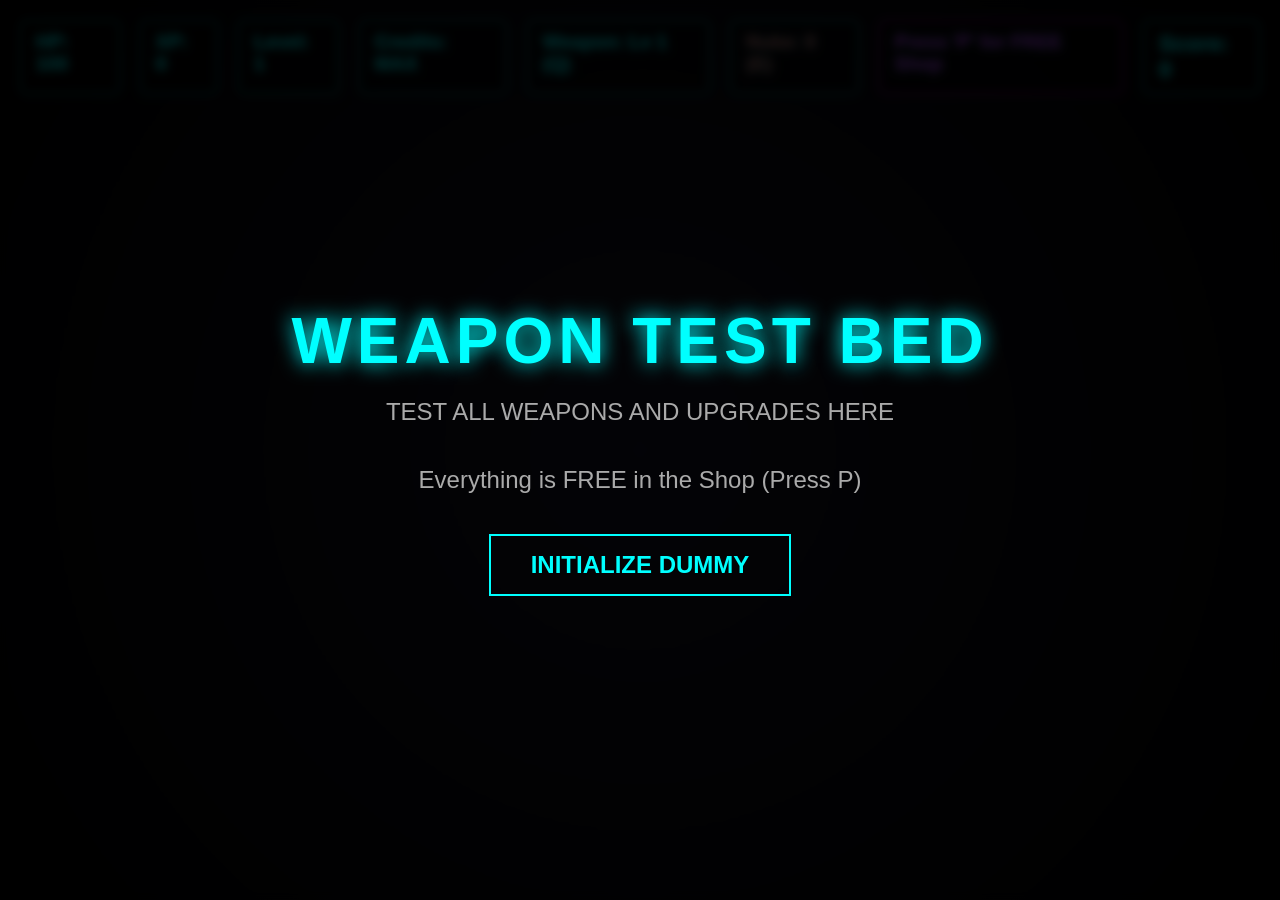
<file: testing_index.html>
<!DOCTYPE html>
<html lang="en">

<head>
    <meta charset="UTF-8">
    <meta name="viewport" content="width=device-width, initial-scale=1.0">
    <title>S.R.P.G. - WEAPON TEST BED</title>
    <link rel="stylesheet" href="style.css">
</head>

<body>
    <div id="game-container">
        <canvas id="gameCanvas"></canvas>
        <div id="ui-layer">
            <div id="hud">
                <div class="stat-box">HP: <span id="hp-display">100</span></div>
                <div class="stat-box">XP: <span id="xp-display">0</span></div>
                <div class="stat-box">Level: <span id="level-display">1</span></div>
                <div class="stat-box">Credits: <span id="credits-display">MAX</span></div>
                <div class="stat-box">Weapon: Lv <span id="weapon-display">1</span> (Q)</div>
                <div class="stat-box" style="color: #ff4d4d;">Nuke: <span id="ammo-display">0</span> (E)</div>
                <div class="stat-box" style="border-color: #f0f; color: #f0f;">Press 'P' for FREE Shop</div>
                <div class="stat-box" id="score-box" style="margin-left: auto; color: #0ff; font-size: 1.4rem;">Score:
                    <span id="score-display">0</span>
                </div>
            </div>
            <div id="start-screen" class="screen active">
                <h1>WEAPON TEST BED</h1>
                <p>TEST ALL WEAPONS AND UPGRADES HERE</p>
                <p>Everything is FREE in the Shop (Press P)</p>
                <button id="start-btn">INITIALIZE DUMMY</button>
            </div>
            <div id="game-over-screen" class="screen hidden">
                <div class="screen-content" style="text-align: center;">
                    <h1>TEST ENDED</h1>
                    <p>Score: <span id="final-score">0</span></p>
                    <button id="restart-btn">RE-INITIALIZE</button>
                </div>
            </div>
            <div id="shop-screen" class="screen hidden">
                <h1>DOCKING STATION (TEST MODE)</h1>
                <div class="shop-items">
                    <div class="shop-item" data-upgrade="health">
                        <h3>Hull Repair</h3>
                        <p>Restore 50 HP</p>
                        <button class="buy-btn" data-cost="0">0 Cr</button>
                    </div>
                    <div class="shop-item" data-upgrade="speed">
                        <h3>Engine Boost</h3>
                        <p>+5% Speed</p>
                        <button class="buy-btn" data-cost="0">0 Cr</button>
                    </div>
                    <div class="shop-item" data-upgrade="damage">
                        <h3>Weapon Upgrade</h3>
                        <p>+10% Damage</p>
                        <button class="buy-btn" data-cost="0">0 Cr</button>
                    </div>
                    <div class="shop-item" data-upgrade="weapon">
                        <h3>Multi Shot</h3>
                        <p>Double/Triple Shot</p>
                        <button class="buy-btn" data-cost="0">0 Cr</button>
                    </div>
                    <div class="shop-item" data-upgrade="homing">
                        <h3>Homing Missiles</h3>
                        <p>Auto-aim Projectiles</p>
                        <button class="buy-btn" data-cost="0">0 Cr</button>
                    </div>
                    <div class="shop-item" data-upgrade="obliterator">
                        <h3>Obliterator</h3>
                        <p>Screen Nuke (Max 3)</p>
                        <button class="buy-btn" data-cost="0">0 Cr</button>
                    </div>
                    <div class="shop-item" data-upgrade="laser">
                        <h3>Laser Cannon</h3>
                        <p>Continuous Beam</p>
                        <button class="buy-btn" data-cost="0">0 Cr</button>
                    </div>
                    <div class="shop-item" data-upgrade="quintuple">
                        <h3>Quintuple Shot</h3>
                        <p>5-Way + Homing</p>
                        <button class="buy-btn" data-cost="0">0 Cr</button>
                    </div>
                    <div class="shop-item" data-upgrade="arc_shot">
                        <h3>Arc Shot</h3>
                        <p>Semi-Circle 2x Dmg</p>
                        <button class="buy-btn" data-cost="0">0 Cr</button>
                    </div>
                </div>
                <button id="close-shop-btn">RESUME</button>
            </div>
        </div>
    </div>
    <script type="module" src="js/testing_main.js"></script>
</body>

</html>
</file>
<file: style.css>
* {
    margin: 0;
    padding: 0;
    box-sizing: border-box;
    user-select: none;
}

body {
    background-color: #050505;
    color: #fff;
    font-family: 'Segoe UI', Tahoma, Geneva, Verdana, sans-serif;
    overflow: hidden;
}

#game-container {
    position: relative;
    width: 100vw;
    height: 100vh;
}

canvas {
    display: block;
    background: radial-gradient(circle at center, #1a1a2e 0%, #000000 100%);
}

#ui-layer {
    position: absolute;
    top: 0;
    left: 0;
    width: 100%;
    height: 100%;
    pointer-events: none;
}

#hud {
    position: absolute;
    top: 20px;
    left: 20px;
    right: 20px;
    display: flex;
    gap: 20px;
    font-size: 1.2rem;
    font-weight: bold;
    text-shadow: 0 0 5px #0ff;
}

.stat-box {
    background: rgba(0, 0, 0, 0.5);
    padding: 10px 15px;
    border: 1px solid #0ff;
    border-radius: 5px;
    color: #0ff;
}

.screen {
    position: absolute;
    top: 0;
    left: 0;
    width: 100%;
    height: 100%;
    background: rgba(0, 0, 0, 0.85);
    display: flex;
    flex-direction: column;
    align-items: center;
    justify-content: center;
    pointer-events: auto;
    backdrop-filter: blur(5px);
}

.hidden {
    display: none !important;
}

h1 {
    font-size: 4rem;
    color: #0ff;
    text-transform: uppercase;
    letter-spacing: 5px;
    margin-bottom: 20px;
    text-shadow: 0 0 20px #0ff;
}

p {
    font-size: 1.5rem;
    margin-bottom: 40px;
    color: #aaa;
}

button {
    background: transparent;
    border: 2px solid #0ff;
    color: #0ff;
    padding: 15px 40px;
    font-size: 1.5rem;
    cursor: pointer;
    transition: all 0.3s ease;
    text-transform: uppercase;
    font-weight: bold;
}

button:hover {
    background: #0ff;
    color: #000;
    box-shadow: 0 0 20px #0ff;
}

button:active {
    transform: scale(0.92);
    box-shadow: inset 0 0 10px rgba(0, 0, 0, 0.5), 0 0 5px #0ff;
    transition: transform 0.05s;
}

/* Shop Styles */
.shop-items {
    display: flex;
    gap: 30px;
    margin-bottom: 40px;
}

.shop-item {
    background: rgba(20, 20, 40, 0.9);
    border: 1px solid #444;
    padding: 20px;
    border-radius: 10px;
    text-align: center;
    width: 220px;
    transition: transform 0.2s;
}

.shop-item:hover {
    transform: translateY(-5px);
    border-color: #0ff;
}

.shop-item h3 {
    color: #f0f;
    margin-bottom: 10px;
}

.shop-item p {
    font-size: 1rem;
    margin-bottom: 20px;
}

.buy-btn {
    padding: 10px 20px;
    font-size: 1rem;
    width: 100%;
}
</file>
